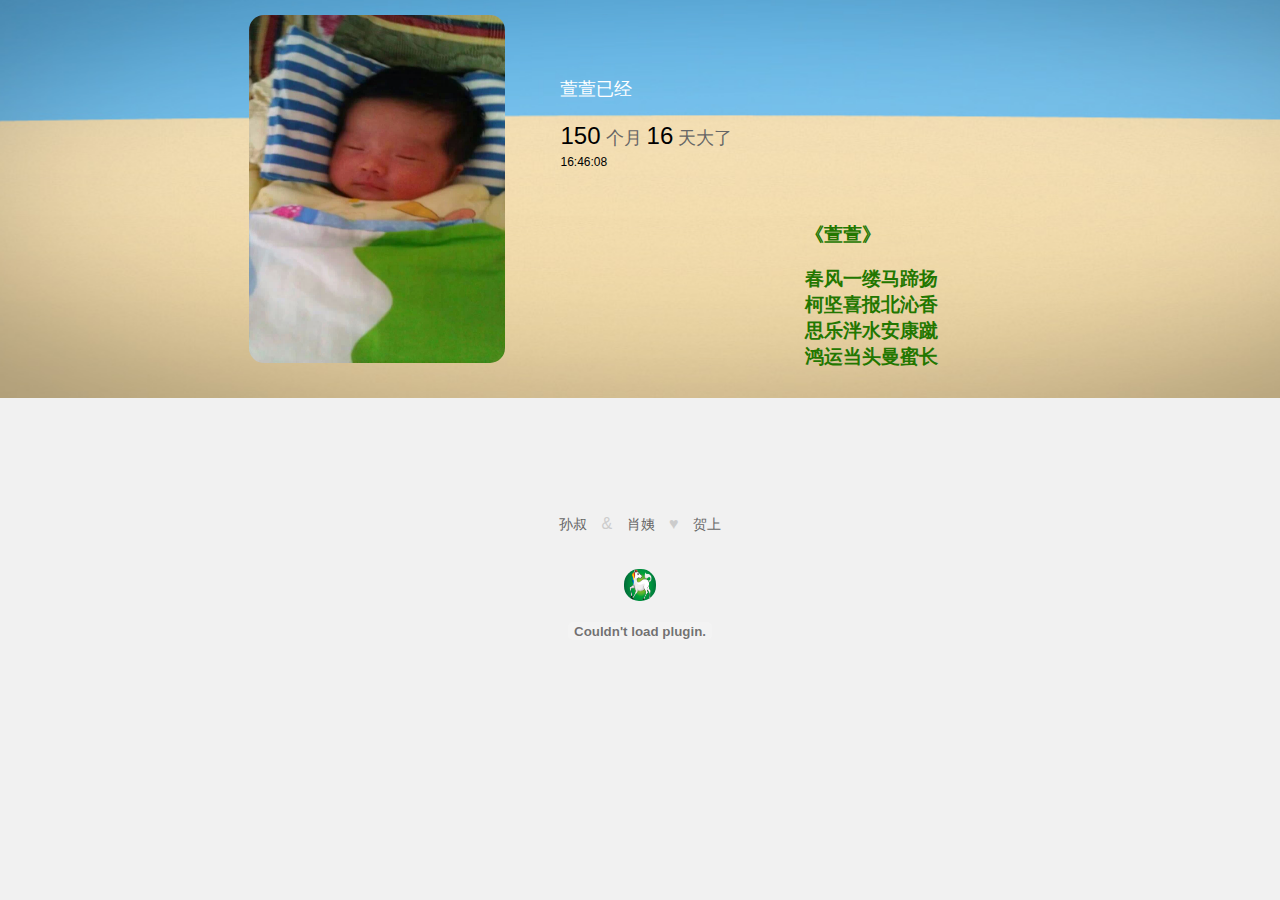
<file: htmls/kesihong/index.html>
<!DOCTYPE html>
<html>
    <script id="tinyhippos-injected">
        if (window.top.ripple) { window.top.ripple("bootstrap").inject(window, document); }
    </script>
    <head><meta http-equiv="Content-Type" content="text/html; charset=UTF-8">
    <title>柯思鸿</title>
    <style type="text/css" media="screen">
      body {
        background-color: #f1f1f1;
        margin: 0;
      }
      body,
      input,
      button {
        font-family: "Helvetica Neue", Helvetica, Arial, sans-serif;
      }
      .container { margin: 30px auto 40px auto; width: 800px; text-align: center; }

      a { color: #4183c4; text-decoration: none; font-weight: bold; }
      a:hover { text-decoration: underline; }

      h3 { color: #227700; }
      ul { list-style: none; padding: 25px 0; }
      li {
        display: inline;
        margin: 10px 50px 10px 0px;
      }
      input[type=text],
      input[type=password] {
        font-size: 13px;
        min-height: 32px;
        margin: 0;
        padding: 7px 8px;
        outline: none;
        color: #333;
        background-color: #fff;
        background-repeat: no-repeat;
        background-position: right center;
        border: 1px solid #ccc;
        border-radius: 3px;
        box-shadow: inset 0 1px 2px rgba(0,0,0,0.075);
        -moz-box-sizing: border-box;
        box-sizing: border-box;
        transition: all 0.15s ease-in;
        -webkit-transition: all 0.15s ease-in 0;
        vertical-align: middle;
      }
      .button {
        position: relative;
        display: inline-block;
        margin: 0;
        padding: 8px 15px;
        font-size: 13px;
        font-weight: bold;
        color: #333;
        text-shadow: 0 1px 0 rgba(255,255,255,0.9);
        white-space: nowrap;
        background-color: #eaeaea;
        background-image: -moz-linear-gradient(#fafafa, #eaeaea);
        background-image: -webkit-linear-gradient(#fafafa, #eaeaea);
        background-image: linear-gradient(#fafafa, #eaeaea);
        background-repeat: repeat-x;
        border-radius: 3px;
        border: 1px solid #ddd;
        border-bottom-color: #c5c5c5;
        box-shadow: 0 1px 3px rgba(0,0,0,.05);
        vertical-align: middle;
        cursor: pointer;
        -moz-box-sizing: border-box;
        box-sizing: border-box;
        -webkit-touch-callout: none;
        -webkit-user-select: none;
        -khtml-user-select: none;
        -moz-user-select: none;
        -ms-user-select: none;
        user-select: none;
        -webkit-appearance: none;
      }
      .button:hover,
      .button:active {
        background-position: 0 -15px;
        border-color: #ccc #ccc #b5b5b5;
      }
      .button:active {
        background-color: #dadada;
        border-color: #b5b5b5;
        background-image: none;
        box-shadow: inset 0 3px 5px rgba(0,0,0,.15);
      }
      .button:focus,
      input[type=text]:focus,
      input[type=password]:focus {
        outline: none;
        border-color: #51a7e8;
        box-shadow: inset 0 1px 2px rgba(0,0,0,.075), 0 0 5px rgba(81,167,232,.5);
      }
      #auth {
        position: absolute;
        top: 0;
        right: 0;
        z-index: 50;
        min-height: 32px;
        background-color: rgba(53,95,120,.4);
        padding: 7px 10px;
        border-bottom-right-radius: 10px;
        border-bottom-left-radius: 10px;
        box-shadow: 0 3px 0 rgba(0, 0, 0, 0.28);
        display: none;
      }
      #auth h1, #auth p, #auth label {
        display: none;
      }
      .auth-form-body {
        display: inline;
      }
      #auth input[type=text],
      #auth input[type=password] {
        float: left;
        width: 175px;
        margin-right: 9px;
        border: 0;
        background-color: #f5f5f5;
      }
      #auth input[type=text]:focus,
      #auth input[type=password]:focus {
        background-color: #fff;
        box-shadow: 0 0 5px rgba(255,255,255,.5);
      }
      #auth .button {
        border: 0;
      }
      #auth .button:focus {
        box-shadow: 0 0 5px rgba(255,255,255,.5);
      }
      label[for=search] {
        display: block;
        text-align: left;
      }
      #search label {
        font-weight: 200;
        height: 70px;
        padding: 5px 0;
      }
      #search input[type=text] {
        font-size: 18px;
        width: 705px;
      }
      #search .button {
        padding: 10px;
        width: 90px;
      }
      .logo { display: inline-block; margin-top: 35px; }
      .logo-img-2x { display: none; }
      @media
      only screen and (-webkit-min-device-pixel-ratio: 2),
      only screen and (   min--moz-device-pixel-ratio: 2),
      only screen and (     -o-min-device-pixel-ratio: 2/1),
      only screen and (        min-device-pixel-ratio: 2),
      only screen and (                min-resolution: 192dpi),
      only screen and (                min-resolution: 2dppx) {
        .logo-img-1x { display: none; }
        .logo-img-2x { display: inline-block; }
      }
      #suggestions {
        margin-top: 35px;
        color: #ccc;
      }
      #suggestions a {
        color: #666666;
        font-weight: 200;
        font-size: 14px;
        margin: 0 10px;
      }

      #parallax_wrapper {
        position: relative;
        z-index: 0;
        transition: all 0.25s ease-in;
        -webkit-transition: all 0.25s ease-in 0;
      }
      #parallax_field {
        position: absolute;
        left: 0;
        top: 0;
        height: 370px;
        width: 100%;
      }
      #parallax_field #parallax_bg {
        position: absolute;
        top: -20px;
        left: -20px;
        width: 110%;
        height: 425px;
        z-index: 0;
      }
      #parallax_illustration {
        display: block;
        margin: 0 auto;
        width: 940px;
        height: 370px;
        position: relative;
        overflow: hidden;
        clear: both;
      }
      #parallax_illustration img {
        position: absolute;
      }
      #parallax_illustration #parallax_error_text {
        top: 72px;
        left: 72px;
        z-index: 10;
      }
      #parallax_illustration #parallax_octocat {
        top: 94px;
        left: 356px;
        z-index: 9;
      }
      #parallax_illustration #parallax_speeder {
        top: 150px;
        left: 432px;
        z-index: 8;
      }
      #parallax_illustration #parallax_octocatshadow {
        top: 297px;
        left: 371px;
        z-index: 7;
      }
      #parallax_illustration #parallax_speedershadow {
        top: 263px;
        left: 442px;
        z-index: 6;
      }
      #parallax_illustration #parallax_building_1 {
        top: 73px;
        left: 467px;
        z-index: 5;
      }
      #parallax_illustration #parallax_building_2 {
        top: 113px;
        left: 762px;
        z-index: 4;
      }
    </style>
  </head>
  <body>

    <div id="parallax_wrapper">
      <div id="parallax_field">
        <img alt="building" class="js-plaxify" data-invert="true" data-xrange="0" data-yrange="20" height="425" id="parallax_bg" width="940" src="[data-uri]" style="top: -26.70921985815603px; left: -20px;">
      </div>
      <div id="parallax_illustration">
        <div id="auth"></div>

    <img alt="MY BABY" class="js-plaxify" data-xrange="20" data-yrange="10" height="348" id="parallax_error_text" width="256" src="./photo.JPG" style="border-radius:15px; top: 15.35460992907801px; left: 78.96875px;">



        <div alt="building" class="js-plaxify" data-invert="true" data-xrange="50" data-yrange="20" height="50" id="parallax_building_1" width="116" src="" style="position:absolute; top: 202.93617021276596px; left: 635.3671875px;">
            <h3>《萱萱》<h3>
                春风一缕马蹄扬<br/>
                柯坚喜报北沁香<br/>
                思乐泮水安康蹴<br/>
                鸿运当头曼蜜长<br/>
        </div>
            
        <div alt="How old are you" class="js-plaxify" data-xrange="75" data-yrange="30" height="230" id="parallax_octocat" width="188" src="" style="font-size:18px; position:absolute; top: 77.35460992907801px; left: 390.484375px;">
            <label style="color:white;">萱萱已经</label><br/><br/>
            <label id="month" style="font-size:24px">1</label>
            <label style="color:#666">    个月    </label>
            <label id="day" style="font-size:24px">03</label>
            <label style="color:#666">    天大了    </label>
            <br/>
            <label id="hour" style="font-size:12px">03:06</label>
            <br/>
            
        </div>
      </div>

    </div>

    <div class="container">
      <form accept-charset="UTF-8" id="search" action="" method="get">
        <label for="search"></label>
      </form>

      <div id="suggestions">
        <a href="">孙叔</a> &
        <a href="">肖姨</a> ♥
        <a href="">贺上</a>
      </div>

      <a href="http://www.kesihong.cn/" class="logo logo-img-1x">
        <img width="32" height="32" title="" alt="" src="./horse2.png" style="border-radius:15px;">
      </a>

      <p><embed src="http://blog.ihakula.com/wp-content/uploads/2012/07/music_player.swf" flashvars="mp3=http://www.ihakula.com/images/resource/music.mp3&amp;autoplay=1" height="20" width="160" wmode="transparent" type="application/x-shockwave-flash"></p>
    </div>
      
    <script type="text/javascript">
      function fresh()
      {
          var nowtime=new Date("2014/03/12,16:58:30");
          var endtime = new Date();
          
          //两时间差为毫秒数，除以1000则转换为秒数
          var leftsecond=parseInt((endtime.getTime()-nowtime.getTime())/1000);
          
          mo = parseInt(leftsecond/(3600*24)/30);
          d=parseInt(leftsecond/(3600*24) - mo*30);//计算出相差天数
          h=parseInt((leftsecond/3600)%24);//扣除相差天数，计算出相差小时数
          m=parseInt((leftsecond/60)%60);//扣除相差天数，小时数，计算出相差分钟数
          s=parseInt(leftsecond%60);//扣除相差天数、小时数、分钟数相差数，计算出相差秒速
          
          if(d <= 9){ d = '0' + d;}
          if(h <= 9){ h = '0' + h;}
          if(m <= 9){ m = '0' + m;}
          if(s <= 9){ s = '0' + s;}
          
          document.getElementById("month").innerHTML = mo;
          document.getElementById("day").innerHTML = d;
          document.getElementById("hour").innerHTML = h+':'+m+':'+s;
          
          setTimeout(fresh,1000);//每个一秒刷新一次数据
          
      }
    fresh();
    </script>

    <script type="text/javascript">
      /*! jQuery v1.8.3 jquery.com | jquery.org/license */
      (function(e,t){function _(e){var t=M[e]={};return v.each(e.split(y),function(e,n){t[n]=!0}),t}function H(e,n,r){if(r===t&&e.nodeType===1){var i="data-"+n.replace(P,"-$1").toLowerCase();r=e.getAttribute(i);if(typeof r=="string"){try{r=r==="true"?!0:r==="false"?!1:r==="null"?null:+r+""===r?+r:D.test(r)?v.parseJSON(r):r}catch(s){}v.data(e,n,r)}else r=t}return r}function B(e){var t;for(t in e){if(t==="data"&&v.isEmptyObject(e[t]))continue;if(t!=="toJSON")return!1}return!0}function et(){return!1}function tt(){return!0}function ut(e){return!e||!e.parentNode||e.parentNode.nodeType===11}function at(e,t){do e=e[t];while(e&&e.nodeType!==1);return e}function ft(e,t,n){t=t||0;if(v.isFunction(t))return v.grep(e,function(e,r){var i=!!t.call(e,r,e);return i===n});if(t.nodeType)return v.grep(e,function(e,r){return e===t===n});if(typeof t=="string"){var r=v.grep(e,function(e){return e.nodeType===1});if(it.test(t))return v.filter(t,r,!n);t=v.filter(t,r)}return v.grep(e,function(e,r){return v.inArray(e,t)>=0===n})}function lt(e){var t=ct.split("|"),n=e.createDocumentFragment();if(n.createElement)while(t.length)n.createElement(t.pop());return n}function Lt(e,t){return e.getElementsByTagName(t)[0]||e.appendChild(e.ownerDocument.createElement(t))}function At(e,t){if(t.nodeType!==1||!v.hasData(e))return;var n,r,i,s=v._data(e),o=v._data(t,s),u=s.events;if(u){delete o.handle,o.events={};for(n in u)for(r=0,i=u[n].length;r<i;r++)v.event.add(t,n,u[n][r])}o.data&&(o.data=v.extend({},o.data))}function Ot(e,t){var n;if(t.nodeType!==1)return;t.clearAttributes&&t.clearAttributes(),t.mergeAttributes&&t.mergeAttributes(e),n=t.nodeName.toLowerCase(),n==="object"?(t.parentNode&&(t.outerHTML=e.outerHTML),v.support.html5Clone&&e.innerHTML&&!v.trim(t.innerHTML)&&(t.innerHTML=e.innerHTML)):n==="input"&&Et.test(e.type)?(t.defaultChecked=t.checked=e.checked,t.value!==e.value&&(t.value=e.value)):n==="option"?t.selected=e.defaultSelected:n==="input"||n==="textarea"?t.defaultValue=e.defaultValue:n==="script"&&t.text!==e.text&&(t.text=e.text),t.removeAttribute(v.expando)}function Mt(e){return typeof e.getElementsByTagName!="undefined"?e.getElementsByTagName("*"):typeof e.querySelectorAll!="undefined"?e.querySelectorAll("*"):[]}function _t(e){Et.test(e.type)&&(e.defaultChecked=e.checked)}function Qt(e,t){if(t in e)return t;var n=t.charAt(0).toUpperCase()+t.slice(1),r=t,i=Jt.length;while(i--){t=Jt[i]+n;if(t in e)return t}return r}function Gt(e,t){return e=t||e,v.css(e,"display")==="none"||!v.contains(e.ownerDocument,e)}function Yt(e,t){var n,r,i=[],s=0,o=e.length;for(;s<o;s++){n=e[s];if(!n.style)continue;i[s]=v._data(n,"olddisplay"),t?(!i[s]&&n.style.display==="none"&&(n.style.display=""),n.style.display===""&&Gt(n)&&(i[s]=v._data(n,"olddisplay",nn(n.nodeName)))):(r=Dt(n,"display"),!i[s]&&r!=="none"&&v._data(n,"olddisplay",r))}for(s=0;s<o;s++){n=e[s];if(!n.style)continue;if(!t||n.style.display==="none"||n.style.display==="")n.style.display=t?i[s]||"":"none"}return e}function Zt(e,t,n){var r=Rt.exec(t);return r?Math.max(0,r[1]-(n||0))+(r[2]||"px"):t}function en(e,t,n,r){var i=n===(r?"border":"content")?4:t==="width"?1:0,s=0;for(;i<4;i+=2)n==="margin"&&(s+=v.css(e,n+$t[i],!0)),r?(n==="content"&&(s-=parseFloat(Dt(e,"padding"+$t[i]))||0),n!=="margin"&&(s-=parseFloat(Dt(e,"border"+$t[i]+"Width"))||0)):(s+=parseFloat(Dt(e,"padding"+$t[i]))||0,n!=="padding"&&(s+=parseFloat(Dt(e,"border"+$t[i]+"Width"))||0));return s}function tn(e,t,n){var r=t==="width"?e.offsetWidth:e.offsetHeight,i=!0,s=v.support.boxSizing&&v.css(e,"boxSizing")==="border-box";if(r<=0||r==null){r=Dt(e,t);if(r<0||r==null)r=e.style[t];if(Ut.test(r))return r;i=s&&(v.support.boxSizingReliable||r===e.style[t]),r=parseFloat(r)||0}return r+en(e,t,n||(s?"border":"content"),i)+"px"}function nn(e){if(Wt[e])return Wt[e];var t=v("<"+e+">").appendTo(i.body),n=t.css("display");t.remove();if(n==="none"||n===""){Pt=i.body.appendChild(Pt||v.extend(i.createElement("iframe"),{frameBorder:0,width:0,height:0}));if(!Ht||!Pt.createElement)Ht=(Pt.contentWindow||Pt.contentDocument).document,Ht.write("<!doctype html><html><body>"),Ht.close();t=Ht.body.appendChild(Ht.createElement(e)),n=Dt(t,"display"),i.body.removeChild(Pt)}return Wt[e]=n,n}function fn(e,t,n,r){var i;if(v.isArray(t))v.each(t,function(t,i){n||sn.test(e)?r(e,i):fn(e+"["+(typeof i=="object"?t:"")+"]",i,n,r)});else if(!n&&v.type(t)==="object")for(i in t)fn(e+"["+i+"]",t[i],n,r);else r(e,t)}function Cn(e){return function(t,n){typeof t!="string"&&(n=t,t="*");var r,i,s,o=t.toLowerCase().split(y),u=0,a=o.length;if(v.isFunction(n))for(;u<a;u++)r=o[u],s=/^\+/.test(r),s&&(r=r.substr(1)||"*"),i=e[r]=e[r]||[],i[s?"unshift":"push"](n)}}function kn(e,n,r,i,s,o){s=s||n.dataTypes[0],o=o||{},o[s]=!0;var u,a=e[s],f=0,l=a?a.length:0,c=e===Sn;for(;f<l&&(c||!u);f++)u=a[f](n,r,i),typeof u=="string"&&(!c||o[u]?u=t:(n.dataTypes.unshift(u),u=kn(e,n,r,i,u,o)));return(c||!u)&&!o["*"]&&(u=kn(e,n,r,i,"*",o)),u}function Ln(e,n){var r,i,s=v.ajaxSettings.flatOptions||{};for(r in n)n[r]!==t&&((s[r]?e:i||(i={}))[r]=n[r]);i&&v.extend(!0,e,i)}function An(e,n,r){var i,s,o,u,a=e.contents,f=e.dataTypes,l=e.responseFields;for(s in l)s in r&&(n[l[s]]=r[s]);while(f[0]==="*")f.shift(),i===t&&(i=e.mimeType||n.getResponseHeader("content-type"));if(i)for(s in a)if(a[s]&&a[s].test(i)){f.unshift(s);break}if(f[0]in r)o=f[0];else{for(s in r){if(!f[0]||e.converters[s+" "+f[0]]){o=s;break}u||(u=s)}o=o||u}if(o)return o!==f[0]&&f.unshift(o),r[o]}function On(e,t){var n,r,i,s,o=e.dataTypes.slice(),u=o[0],a={},f=0;e.dataFilter&&(t=e.dataFilter(t,e.dataType));if(o[1])for(n in e.converters)a[n.toLowerCase()]=e.converters[n];for(;i=o[++f];)if(i!=="*"){if(u!=="*"&&u!==i){n=a[u+" "+i]||a["* "+i];if(!n)for(r in a){s=r.split(" ");if(s[1]===i){n=a[u+" "+s[0]]||a["* "+s[0]];if(n){n===!0?n=a[r]:a[r]!==!0&&(i=s[0],o.splice(f--,0,i));break}}}if(n!==!0)if(n&&e["throws"])t=n(t);else try{t=n(t)}catch(l){return{state:"parsererror",error:n?l:"No conversion from "+u+" to "+i}}}u=i}return{state:"success",data:t}}function Fn(){try{return new e.XMLHttpRequest}catch(t){}}function In(){try{return new e.ActiveXObject("Microsoft.XMLHTTP")}catch(t){}}function $n(){return setTimeout(function(){qn=t},0),qn=v.now()}function Jn(e,t){v.each(t,function(t,n){var r=(Vn[t]||[]).concat(Vn["*"]),i=0,s=r.length;for(;i<s;i++)if(r[i].call(e,t,n))return})}function Kn(e,t,n){var r,i=0,s=0,o=Xn.length,u=v.Deferred().always(function(){delete a.elem}),a=function(){var t=qn||$n(),n=Math.max(0,f.startTime+f.duration-t),r=n/f.duration||0,i=1-r,s=0,o=f.tweens.length;for(;s<o;s++)f.tweens[s].run(i);return u.notifyWith(e,[f,i,n]),i<1&&o?n:(u.resolveWith(e,[f]),!1)},f=u.promise({elem:e,props:v.extend({},t),opts:v.extend(!0,{specialEasing:{}},n),originalProperties:t,originalOptions:n,startTime:qn||$n(),duration:n.duration,tweens:[],createTween:function(t,n,r){var i=v.Tween(e,f.opts,t,n,f.opts.specialEasing[t]||f.opts.easing);return f.tweens.push(i),i},stop:function(t){var n=0,r=t?f.tweens.length:0;for(;n<r;n++)f.tweens[n].run(1);return t?u.resolveWith(e,[f,t]):u.rejectWith(e,[f,t]),this}}),l=f.props;Qn(l,f.opts.specialEasing);for(;i<o;i++){r=Xn[i].call(f,e,l,f.opts);if(r)return r}return Jn(f,l),v.isFunction(f.opts.start)&&f.opts.start.call(e,f),v.fx.timer(v.extend(a,{anim:f,queue:f.opts.queue,elem:e})),f.progress(f.opts.progress).done(f.opts.done,f.opts.complete).fail(f.opts.fail).always(f.opts.always)}function Qn(e,t){var n,r,i,s,o;for(n in e){r=v.camelCase(n),i=t[r],s=e[n],v.isArray(s)&&(i=s[1],s=e[n]=s[0]),n!==r&&(e[r]=s,delete e[n]),o=v.cssHooks[r];if(o&&"expand"in o){s=o.expand(s),delete e[r];for(n in s)n in e||(e[n]=s[n],t[n]=i)}else t[r]=i}}function Gn(e,t,n){var r,i,s,o,u,a,f,l,c,h=this,p=e.style,d={},m=[],g=e.nodeType&&Gt(e);n.queue||(l=v._queueHooks(e,"fx"),l.unqueued==null&&(l.unqueued=0,c=l.empty.fire,l.empty.fire=function(){l.unqueued||c()}),l.unqueued++,h.always(function(){h.always(function(){l.unqueued--,v.queue(e,"fx").length||l.empty.fire()})})),e.nodeType===1&&("height"in t||"width"in t)&&(n.overflow=[p.overflow,p.overflowX,p.overflowY],v.css(e,"display")==="inline"&&v.css(e,"float")==="none"&&(!v.support.inlineBlockNeedsLayout||nn(e.nodeName)==="inline"?p.display="inline-block":p.zoom=1)),n.overflow&&(p.overflow="hidden",v.support.shrinkWrapBlocks||h.done(function(){p.overflow=n.overflow[0],p.overflowX=n.overflow[1],p.overflowY=n.overflow[2]}));for(r in t){s=t[r];if(Un.exec(s)){delete t[r],a=a||s==="toggle";if(s===(g?"hide":"show"))continue;m.push(r)}}o=m.length;if(o){u=v._data(e,"fxshow")||v._data(e,"fxshow",{}),"hidden"in u&&(g=u.hidden),a&&(u.hidden=!g),g?v(e).show():h.done(function(){v(e).hide()}),h.done(function(){var t;v.removeData(e,"fxshow",!0);for(t in d)v.style(e,t,d[t])});for(r=0;r<o;r++)i=m[r],f=h.createTween(i,g?u[i]:0),d[i]=u[i]||v.style(e,i),i in u||(u[i]=f.start,g&&(f.end=f.start,f.start=i==="width"||i==="height"?1:0))}}function Yn(e,t,n,r,i){return new Yn.prototype.init(e,t,n,r,i)}function Zn(e,t){var n,r={height:e},i=0;t=t?1:0;for(;i<4;i+=2-t)n=$t[i],r["margin"+n]=r["padding"+n]=e;return t&&(r.opacity=r.width=e),r}function tr(e){return v.isWindow(e)?e:e.nodeType===9?e.defaultView||e.parentWindow:!1}var n,r,i=e.document,s=e.location,o=e.navigator,u=e.jQuery,a=e.$,f=Array.prototype.push,l=Array.prototype.slice,c=Array.prototype.indexOf,h=Object.prototype.toString,p=Object.prototype.hasOwnProperty,d=String.prototype.trim,v=function(e,t){return new v.fn.init(e,t,n)},m=/[\-+]?(?:\d*\.|)\d+(?:[eE][\-+]?\d+|)/.source,g=/\S/,y=/\s+/,b=/^[\s\uFEFF\xA0]+|[\s\uFEFF\xA0]+$/g,w=/^(?:[^#<]*(<[\w\W]+>)[^>]*$|#([\w\-]*)$)/,E=/^<(\w+)\s*\/?>(?:<\/\1>|)$/,S=/^[\],:{}\s]*$/,x=/(?:^|:|,)(?:\s*\[)+/g,T=/\\(?:["\\\/bfnrt]|u[\da-fA-F]{4})/g,N=/"[^"\\\r\n]*"|true|false|null|-?(?:\d\d*\.|)\d+(?:[eE][\-+]?\d+|)/g,C=/^-ms-/,k=/-([\da-z])/gi,L=function(e,t){return(t+"").toUpperCase()},A=function(){i.addEventListener?(i.removeEventListener("DOMContentLoaded",A,!1),v.ready()):i.readyState==="complete"&&(i.detachEvent("onreadystatechange",A),v.ready())},O={};v.fn=v.prototype={constructor:v,init:function(e,n,r){var s,o,u,a;if(!e)return this;if(e.nodeType)return this.context=this[0]=e,this.length=1,this;if(typeof e=="string"){e.charAt(0)==="<"&&e.charAt(e.length-1)===">"&&e.length>=3?s=[null,e,null]:s=w.exec(e);if(s&&(s[1]||!n)){if(s[1])return n=n instanceof v?n[0]:n,a=n&&n.nodeType?n.ownerDocument||n:i,e=v.parseHTML(s[1],a,!0),E.test(s[1])&&v.isPlainObject(n)&&this.attr.call(e,n,!0),v.merge(this,e);o=i.getElementById(s[2]);if(o&&o.parentNode){if(o.id!==s[2])return r.find(e);this.length=1,this[0]=o}return this.context=i,this.selector=e,this}return!n||n.jquery?(n||r).find(e):this.constructor(n).find(e)}return v.isFunction(e)?r.ready(e):(e.selector!==t&&(this.selector=e.selector,this.context=e.context),v.makeArray(e,this))},selector:"",jquery:"1.8.3",length:0,size:function(){return this.length},toArray:function(){return l.call(this)},get:function(e){return e==null?this.toArray():e<0?this[this.length+e]:this[e]},pushStack:function(e,t,n){var r=v.merge(this.constructor(),e);return r.prevObject=this,r.context=this.context,t==="find"?r.selector=this.selector+(this.selector?" ":"")+n:t&&(r.selector=this.selector+"."+t+"("+n+")"),r},each:function(e,t){return v.each(this,e,t)},ready:function(e){return v.ready.promise().done(e),this},eq:function(e){return e=+e,e===-1?this.slice(e):this.slice(e,e+1)},first:function(){return this.eq(0)},last:function(){return this.eq(-1)},slice:function(){return this.pushStack(l.apply(this,arguments),"slice",l.call(arguments).join(","))},map:function(e){return this.pushStack(v.map(this,function(t,n){return e.call(t,n,t)}))},end:function(){return this.prevObject||this.constructor(null)},push:f,sort:[].sort,splice:[].splice},v.fn.init.prototype=v.fn,v.extend=v.fn.extend=function(){var e,n,r,i,s,o,u=arguments[0]||{},a=1,f=arguments.length,l=!1;typeof u=="boolean"&&(l=u,u=arguments[1]||{},a=2),typeof u!="object"&&!v.isFunction(u)&&(u={}),f===a&&(u=this,--a);for(;a<f;a++)if((e=arguments[a])!=null)for(n in e){r=u[n],i=e[n];if(u===i)continue;l&&i&&(v.isPlainObject(i)||(s=v.isArray(i)))?(s?(s=!1,o=r&&v.isArray(r)?r:[]):o=r&&v.isPlainObject(r)?r:{},u[n]=v.extend(l,o,i)):i!==t&&(u[n]=i)}return u},v.extend({noConflict:function(t){return e.$===v&&(e.$=a),t&&e.jQuery===v&&(e.jQuery=u),v},isReady:!1,readyWait:1,holdReady:function(e){e?v.readyWait++:v.ready(!0)},ready:function(e){if(e===!0?--v.readyWait:v.isReady)return;if(!i.body)return setTimeout(v.ready,1);v.isReady=!0;if(e!==!0&&--v.readyWait>0)return;r.resolveWith(i,[v]),v.fn.trigger&&v(i).trigger("ready").off("ready")},isFunction:function(e){return v.type(e)==="function"},isArray:Array.isArray||function(e){return v.type(e)==="array"},isWindow:function(e){return e!=null&&e==e.window},isNumeric:function(e){return!isNaN(parseFloat(e))&&isFinite(e)},type:function(e){return e==null?String(e):O[h.call(e)]||"object"},isPlainObject:function(e){if(!e||v.type(e)!=="object"||e.nodeType||v.isWindow(e))return!1;try{if(e.constructor&&!p.call(e,"constructor")&&!p.call(e.constructor.prototype,"isPrototypeOf"))return!1}catch(n){return!1}var r;for(r in e);return r===t||p.call(e,r)},isEmptyObject:function(e){var t;for(t in e)return!1;return!0},error:function(e){throw new Error(e)},parseHTML:function(e,t,n){var r;return!e||typeof e!="string"?null:(typeof t=="boolean"&&(n=t,t=0),t=t||i,(r=E.exec(e))?[t.createElement(r[1])]:(r=v.buildFragment([e],t,n?null:[]),v.merge([],(r.cacheable?v.clone(r.fragment):r.fragment).childNodes)))},parseJSON:function(t){if(!t||typeof t!="string")return null;t=v.trim(t);if(e.JSON&&e.JSON.parse)return e.JSON.parse(t);if(S.test(t.replace(T,"@").replace(N,"]").replace(x,"")))return(new Function("return "+t))();v.error("Invalid JSON: "+t)},parseXML:function(n){var r,i;if(!n||typeof n!="string")return null;try{e.DOMParser?(i=new DOMParser,r=i.parseFromString(n,"text/xml")):(r=new ActiveXObject("Microsoft.XMLDOM"),r.async="false",r.loadXML(n))}catch(s){r=t}return(!r||!r.documentElement||r.getElementsByTagName("parsererror").length)&&v.error("Invalid XML: "+n),r},noop:function(){},globalEval:function(t){t&&g.test(t)&&(e.execScript||function(t){e.eval.call(e,t)})(t)},camelCase:function(e){return e.replace(C,"ms-").replace(k,L)},nodeName:function(e,t){return e.nodeName&&e.nodeName.toLowerCase()===t.toLowerCase()},each:function(e,n,r){var i,s=0,o=e.length,u=o===t||v.isFunction(e);if(r){if(u){for(i in e)if(n.apply(e[i],r)===!1)break}else for(;s<o;)if(n.apply(e[s++],r)===!1)break}else if(u){for(i in e)if(n.call(e[i],i,e[i])===!1)break}else for(;s<o;)if(n.call(e[s],s,e[s++])===!1)break;return e},trim:d&&!d.call("\ufeff\u00a0")?function(e){return e==null?"":d.call(e)}:function(e){return e==null?"":(e+"").replace(b,"")},makeArray:function(e,t){var n,r=t||[];return e!=null&&(n=v.type(e),e.length==null||n==="string"||n==="function"||n==="regexp"||v.isWindow(e)?f.call(r,e):v.merge(r,e)),r},inArray:function(e,t,n){var r;if(t){if(c)return c.call(t,e,n);r=t.length,n=n?n<0?Math.max(0,r+n):n:0;for(;n<r;n++)if(n in t&&t[n]===e)return n}return-1},merge:function(e,n){var r=n.length,i=e.length,s=0;if(typeof r=="number")for(;s<r;s++)e[i++]=n[s];else while(n[s]!==t)e[i++]=n[s++];return e.length=i,e},grep:function(e,t,n){var r,i=[],s=0,o=e.length;n=!!n;for(;s<o;s++)r=!!t(e[s],s),n!==r&&i.push(e[s]);return i},map:function(e,n,r){var i,s,o=[],u=0,a=e.length,f=e instanceof v||a!==t&&typeof a=="number"&&(a>0&&e[0]&&e[a-1]||a===0||v.isArray(e));if(f)for(;u<a;u++)i=n(e[u],u,r),i!=null&&(o[o.length]=i);else for(s in e)i=n(e[s],s,r),i!=null&&(o[o.length]=i);return o.concat.apply([],o)},guid:1,proxy:function(e,n){var r,i,s;return typeof n=="string"&&(r=e[n],n=e,e=r),v.isFunction(e)?(i=l.call(arguments,2),s=function(){return e.apply(n,i.concat(l.call(arguments)))},s.guid=e.guid=e.guid||v.guid++,s):t},access:function(e,n,r,i,s,o,u){var a,f=r==null,l=0,c=e.length;if(r&&typeof r=="object"){for(l in r)v.access(e,n,l,r[l],1,o,i);s=1}else if(i!==t){a=u===t&&v.isFunction(i),f&&(a?(a=n,n=function(e,t,n){return a.call(v(e),n)}):(n.call(e,i),n=null));if(n)for(;l<c;l++)n(e[l],r,a?i.call(e[l],l,n(e[l],r)):i,u);s=1}return s?e:f?n.call(e):c?n(e[0],r):o},now:function(){return(new Date).getTime()}}),v.ready.promise=function(t){if(!r){r=v.Deferred();if(i.readyState==="complete")setTimeout(v.ready,1);else if(i.addEventListener)i.addEventListener("DOMContentLoaded",A,!1),e.addEventListener("load",v.ready,!1);else{i.attachEvent("onreadystatechange",A),e.attachEvent("onload",v.ready);var n=!1;try{n=e.frameElement==null&&i.documentElement}catch(s){}n&&n.doScroll&&function o(){if(!v.isReady){try{n.doScroll("left")}catch(e){return setTimeout(o,50)}v.ready()}}()}}return r.promise(t)},v.each("Boolean Number String Function Array Date RegExp Object".split(" "),function(e,t){O["[object "+t+"]"]=t.toLowerCase()}),n=v(i);var M={};v.Callbacks=function(e){e=typeof e=="string"?M[e]||_(e):v.extend({},e);var n,r,i,s,o,u,a=[],f=!e.once&&[],l=function(t){n=e.memory&&t,r=!0,u=s||0,s=0,o=a.length,i=!0;for(;a&&u<o;u++)if(a[u].apply(t[0],t[1])===!1&&e.stopOnFalse){n=!1;break}i=!1,a&&(f?f.length&&l(f.shift()):n?a=[]:c.disable())},c={add:function(){if(a){var t=a.length;(function r(t){v.each(t,function(t,n){var i=v.type(n);i==="function"?(!e.unique||!c.has(n))&&a.push(n):n&&n.length&&i!=="string"&&r(n)})})(arguments),i?o=a.length:n&&(s=t,l(n))}return this},remove:function(){return a&&v.each(arguments,function(e,t){var n;while((n=v.inArray(t,a,n))>-1)a.splice(n,1),i&&(n<=o&&o--,n<=u&&u--)}),this},has:function(e){return v.inArray(e,a)>-1},empty:function(){return a=[],this},disable:function(){return a=f=n=t,this},disabled:function(){return!a},lock:function(){return f=t,n||c.disable(),this},locked:function(){return!f},fireWith:function(e,t){return t=t||[],t=[e,t.slice?t.slice():t],a&&(!r||f)&&(i?f.push(t):l(t)),this},fire:function(){return c.fireWith(this,arguments),this},fired:function(){return!!r}};return c},v.extend({Deferred:function(e){var t=[["resolve","done",v.Callbacks("once memory"),"resolved"],["reject","fail",v.Callbacks("once memory"),"rejected"],["notify","progress",v.Callbacks("memory")]],n="pending",r={state:function(){return n},always:function(){return i.done(arguments).fail(arguments),this},then:function(){var e=arguments;return v.Deferred(function(n){v.each(t,function(t,r){var s=r[0],o=e[t];i[r[1]](v.isFunction(o)?function(){var e=o.apply(this,arguments);e&&v.isFunction(e.promise)?e.promise().done(n.resolve).fail(n.reject).progress(n.notify):n[s+"With"](this===i?n:this,[e])}:n[s])}),e=null}).promise()},promise:function(e){return e!=null?v.extend(e,r):r}},i={};return r.pipe=r.then,v.each(t,function(e,s){var o=s[2],u=s[3];r[s[1]]=o.add,u&&o.add(function(){n=u},t[e^1][2].disable,t[2][2].lock),i[s[0]]=o.fire,i[s[0]+"With"]=o.fireWith}),r.promise(i),e&&e.call(i,i),i},when:function(e){var t=0,n=l.call(arguments),r=n.length,i=r!==1||e&&v.isFunction(e.promise)?r:0,s=i===1?e:v.Deferred(),o=function(e,t,n){return function(r){t[e]=this,n[e]=arguments.length>1?l.call(arguments):r,n===u?s.notifyWith(t,n):--i||s.resolveWith(t,n)}},u,a,f;if(r>1){u=new Array(r),a=new Array(r),f=new Array(r);for(;t<r;t++)n[t]&&v.isFunction(n[t].promise)?n[t].promise().done(o(t,f,n)).fail(s.reject).progress(o(t,a,u)):--i}return i||s.resolveWith(f,n),s.promise()}}),v.support=function(){var t,n,r,s,o,u,a,f,l,c,h,p=i.createElement("div");p.setAttribute("className","t"),p.innerHTML="  <link/><table></table><a href='/a'>a</a><input type='checkbox'/>",n=p.getElementsByTagName("*"),r=p.getElementsByTagName("a")[0];if(!n||!r||!n.length)return{};s=i.createElement("select"),o=s.appendChild(i.createElement("option")),u=p.getElementsByTagName("input")[0],r.style.cssText="top:1px;float:left;opacity:.5",t={leadingWhitespace:p.firstChild.nodeType===3,tbody:!p.getElementsByTagName("tbody").length,htmlSerialize:!!p.getElementsByTagName("link").length,style:/top/.test(r.getAttribute("style")),hrefNormalized:r.getAttribute("href")==="/a",opacity:/^0.5/.test(r.style.opacity),cssFloat:!!r.style.cssFloat,checkOn:u.value==="on",optSelected:o.selected,getSetAttribute:p.className!=="t",enctype:!!i.createElement("form").enctype,html5Clone:i.createElement("nav").cloneNode(!0).outerHTML!=="<:nav></:nav>",boxModel:i.compatMode==="CSS1Compat",submitBubbles:!0,changeBubbles:!0,focusinBubbles:!1,deleteExpando:!0,noCloneEvent:!0,inlineBlockNeedsLayout:!1,shrinkWrapBlocks:!1,reliableMarginRight:!0,boxSizingReliable:!0,pixelPosition:!1},u.checked=!0,t.noCloneChecked=u.cloneNode(!0).checked,s.disabled=!0,t.optDisabled=!o.disabled;try{delete p.test}catch(d){t.deleteExpando=!1}!p.addEventListener&&p.attachEvent&&p.fireEvent&&(p.attachEvent("onclick",h=function(){t.noCloneEvent=!1}),p.cloneNode(!0).fireEvent("onclick"),p.detachEvent("onclick",h)),u=i.createElement("input"),u.value="t",u.setAttribute("type","radio"),t.radioValue=u.value==="t",u.setAttribute("checked","checked"),u.setAttribute("name","t"),p.appendChild(u),a=i.createDocumentFragment(),a.appendChild(p.lastChild),t.checkClone=a.cloneNode(!0).cloneNode(!0).lastChild.checked,t.appendChecked=u.checked,a.removeChild(u),a.appendChild(p);if(p.attachEvent)for(l in{submit:!0,change:!0,focusin:!0})f="on"+l,c=f in p,c||(p.setAttribute(f,"return;"),c=typeof p[f]=="function"),t[l+"Bubbles"]=c;return v(function(){var n,r,s,o,u="padding:0;margin:0;border:0;display:block;overflow:hidden;",a=i.getElementsByTagName("body")[0];if(!a)return;n=i.createElement("div"),n.style.cssText="visibility:hidden;border:0;width:0;height:0;position:static;top:0;margin-top:1px",a.insertBefore(n,a.firstChild),r=i.createElement("div"),n.appendChild(r),r.innerHTML="<table><tr><td></td><td>t</td></tr></table>",s=r.getElementsByTagName("td"),s[0].style.cssText="padding:0;margin:0;border:0;display:none",c=s[0].offsetHeight===0,s[0].style.display="",s[1].style.display="none",t.reliableHiddenOffsets=c&&s[0].offsetHeight===0,r.innerHTML="",r.style.cssText="box-sizing:border-box;-moz-box-sizing:border-box;-webkit-box-sizing:border-box;padding:1px;border:1px;display:block;width:4px;margin-top:1%;position:absolute;top:1%;",t.boxSizing=r.offsetWidth===4,t.doesNotIncludeMarginInBodyOffset=a.offsetTop!==1,e.getComputedStyle&&(t.pixelPosition=(e.getComputedStyle(r,null)||{}).top!=="1%",t.boxSizingReliable=(e.getComputedStyle(r,null)||{width:"4px"}).width==="4px",o=i.createElement("div"),o.style.cssText=r.style.cssText=u,o.style.marginRight=o.style.width="0",r.style.width="1px",r.appendChild(o),t.reliableMarginRight=!parseFloat((e.getComputedStyle(o,null)||{}).marginRight)),typeof r.style.zoom!="undefined"&&(r.innerHTML="",r.style.cssText=u+"width:1px;padding:1px;display:inline;zoom:1",t.inlineBlockNeedsLayout=r.offsetWidth===3,r.style.display="block",r.style.overflow="visible",r.innerHTML="<div></div>",r.firstChild.style.width="5px",t.shrinkWrapBlocks=r.offsetWidth!==3,n.style.zoom=1),a.removeChild(n),n=r=s=o=null}),a.removeChild(p),n=r=s=o=u=a=p=null,t}();var D=/(?:\{[\s\S]*\}|\[[\s\S]*\])$/,P=/([A-Z])/g;v.extend({cache:{},deletedIds:[],uuid:0,expando:"jQuery"+(v.fn.jquery+Math.random()).replace(/\D/g,""),noData:{embed:!0,object:"clsid:D27CDB6E-AE6D-11cf-96B8-444553540000",applet:!0},hasData:function(e){return e=e.nodeType?v.cache[e[v.expando]]:e[v.expando],!!e&&!B(e)},data:function(e,n,r,i){if(!v.acceptData(e))return;var s,o,u=v.expando,a=typeof n=="string",f=e.nodeType,l=f?v.cache:e,c=f?e[u]:e[u]&&u;if((!c||!l[c]||!i&&!l[c].data)&&a&&r===t)return;c||(f?e[u]=c=v.deletedIds.pop()||v.guid++:c=u),l[c]||(l[c]={},f||(l[c].toJSON=v.noop));if(typeof n=="object"||typeof n=="function")i?l[c]=v.extend(l[c],n):l[c].data=v.extend(l[c].data,n);return s=l[c],i||(s.data||(s.data={}),s=s.data),r!==t&&(s[v.camelCase(n)]=r),a?(o=s[n],o==null&&(o=s[v.camelCase(n)])):o=s,o},removeData:function(e,t,n){if(!v.acceptData(e))return;var r,i,s,o=e.nodeType,u=o?v.cache:e,a=o?e[v.expando]:v.expando;if(!u[a])return;if(t){r=n?u[a]:u[a].data;if(r){v.isArray(t)||(t in r?t=[t]:(t=v.camelCase(t),t in r?t=[t]:t=t.split(" ")));for(i=0,s=t.length;i<s;i++)delete r[t[i]];if(!(n?B:v.isEmptyObject)(r))return}}if(!n){delete u[a].data;if(!B(u[a]))return}o?v.cleanData([e],!0):v.support.deleteExpando||u!=u.window?delete u[a]:u[a]=null},_data:function(e,t,n){return v.data(e,t,n,!0)},acceptData:function(e){var t=e.nodeName&&v.noData[e.nodeName.toLowerCase()];return!t||t!==!0&&e.getAttribute("classid")===t}}),v.fn.extend({data:function(e,n){var r,i,s,o,u,a=this[0],f=0,l=null;if(e===t){if(this.length){l=v.data(a);if(a.nodeType===1&&!v._data(a,"parsedAttrs")){s=a.attributes;for(u=s.length;f<u;f++)o=s[f].name,o.indexOf("data-")||(o=v.camelCase(o.substring(5)),H(a,o,l[o]));v._data(a,"parsedAttrs",!0)}}return l}return typeof e=="object"?this.each(function(){v.data(this,e)}):(r=e.split(".",2),r[1]=r[1]?"."+r[1]:"",i=r[1]+"!",v.access(this,function(n){if(n===t)return l=this.triggerHandler("getData"+i,[r[0]]),l===t&&a&&(l=v.data(a,e),l=H(a,e,l)),l===t&&r[1]?this.data(r[0]):l;r[1]=n,this.each(function(){var t=v(this);t.triggerHandler("setData"+i,r),v.data(this,e,n),t.triggerHandler("changeData"+i,r)})},null,n,arguments.length>1,null,!1))},removeData:function(e){return this.each(function(){v.removeData(this,e)})}}),v.extend({queue:function(e,t,n){var r;if(e)return t=(t||"fx")+"queue",r=v._data(e,t),n&&(!r||v.isArray(n)?r=v._data(e,t,v.makeArray(n)):r.push(n)),r||[]},dequeue:function(e,t){t=t||"fx";var n=v.queue(e,t),r=n.length,i=n.shift(),s=v._queueHooks(e,t),o=function(){v.dequeue(e,t)};i==="inprogress"&&(i=n.shift(),r--),i&&(t==="fx"&&n.unshift("inprogress"),delete s.stop,i.call(e,o,s)),!r&&s&&s.empty.fire()},_queueHooks:function(e,t){var n=t+"queueHooks";return v._data(e,n)||v._data(e,n,{empty:v.Callbacks("once memory").add(function(){v.removeData(e,t+"queue",!0),v.removeData(e,n,!0)})})}}),v.fn.extend({queue:function(e,n){var r=2;return typeof e!="string"&&(n=e,e="fx",r--),arguments.length<r?v.queue(this[0],e):n===t?this:this.each(function(){var t=v.queue(this,e,n);v._queueHooks(this,e),e==="fx"&&t[0]!=="inprogress"&&v.dequeue(this,e)})},dequeue:function(e){return this.each(function(){v.dequeue(this,e)})},delay:function(e,t){return e=v.fx?v.fx.speeds[e]||e:e,t=t||"fx",this.queue(t,function(t,n){var r=setTimeout(t,e);n.stop=function(){clearTimeout(r)}})},clearQueue:function(e){return this.queue(e||"fx",[])},promise:function(e,n){var r,i=1,s=v.Deferred(),o=this,u=this.length,a=function(){--i||s.resolveWith(o,[o])};typeof e!="string"&&(n=e,e=t),e=e||"fx";while(u--)r=v._data(o[u],e+"queueHooks"),r&&r.empty&&(i++,r.empty.add(a));return a(),s.promise(n)}});var j,F,I,q=/[\t\r\n]/g,R=/\r/g,U=/^(?:button|input)$/i,z=/^(?:button|input|object|select|textarea)$/i,W=/^a(?:rea|)$/i,X=/^(?:autofocus|autoplay|async|checked|controls|defer|disabled|hidden|loop|multiple|open|readonly|required|scoped|selected)$/i,V=v.support.getSetAttribute;v.fn.extend({attr:function(e,t){return v.access(this,v.attr,e,t,arguments.length>1)},removeAttr:function(e){return this.each(function(){v.removeAttr(this,e)})},prop:function(e,t){return v.access(this,v.prop,e,t,arguments.length>1)},removeProp:function(e){return e=v.propFix[e]||e,this.each(function(){try{this[e]=t,delete this[e]}catch(n){}})},addClass:function(e){var t,n,r,i,s,o,u;if(v.isFunction(e))return this.each(function(t){v(this).addClass(e.call(this,t,this.className))});if(e&&typeof e=="string"){t=e.split(y);for(n=0,r=this.length;n<r;n++){i=this[n];if(i.nodeType===1)if(!i.className&&t.length===1)i.className=e;else{s=" "+i.className+" ";for(o=0,u=t.length;o<u;o++)s.indexOf(" "+t[o]+" ")<0&&(s+=t[o]+" ");i.className=v.trim(s)}}}return this},removeClass:function(e){var n,r,i,s,o,u,a;if(v.isFunction(e))return this.each(function(t){v(this).removeClass(e.call(this,t,this.className))});if(e&&typeof e=="string"||e===t){n=(e||"").split(y);for(u=0,a=this.length;u<a;u++){i=this[u];if(i.nodeType===1&&i.className){r=(" "+i.className+" ").replace(q," ");for(s=0,o=n.length;s<o;s++)while(r.indexOf(" "+n[s]+" ")>=0)r=r.replace(" "+n[s]+" "," ");i.className=e?v.trim(r):""}}}return this},toggleClass:function(e,t){var n=typeof e,r=typeof t=="boolean";return v.isFunction(e)?this.each(function(n){v(this).toggleClass(e.call(this,n,this.className,t),t)}):this.each(function(){if(n==="string"){var i,s=0,o=v(this),u=t,a=e.split(y);while(i=a[s++])u=r?u:!o.hasClass(i),o[u?"addClass":"removeClass"](i)}else if(n==="undefined"||n==="boolean")this.className&&v._data(this,"__className__",this.className),this.className=this.className||e===!1?"":v._data(this,"__className__")||""})},hasClass:function(e){var t=" "+e+" ",n=0,r=this.length;for(;n<r;n++)if(this[n].nodeType===1&&(" "+this[n].className+" ").replace(q," ").indexOf(t)>=0)return!0;return!1},val:function(e){var n,r,i,s=this[0];if(!arguments.length){if(s)return n=v.valHooks[s.type]||v.valHooks[s.nodeName.toLowerCase()],n&&"get"in n&&(r=n.get(s,"value"))!==t?r:(r=s.value,typeof r=="string"?r.replace(R,""):r==null?"":r);return}return i=v.isFunction(e),this.each(function(r){var s,o=v(this);if(this.nodeType!==1)return;i?s=e.call(this,r,o.val()):s=e,s==null?s="":typeof s=="number"?s+="":v.isArray(s)&&(s=v.map(s,function(e){return e==null?"":e+""})),n=v.valHooks[this.type]||v.valHooks[this.nodeName.toLowerCase()];if(!n||!("set"in n)||n.set(this,s,"value")===t)this.value=s})}}),v.extend({valHooks:{option:{get:function(e){var t=e.attributes.value;return!t||t.specified?e.value:e.text}},select:{get:function(e){var t,n,r=e.options,i=e.selectedIndex,s=e.type==="select-one"||i<0,o=s?null:[],u=s?i+1:r.length,a=i<0?u:s?i:0;for(;a<u;a++){n=r[a];if((n.selected||a===i)&&(v.support.optDisabled?!n.disabled:n.getAttribute("disabled")===null)&&(!n.parentNode.disabled||!v.nodeName(n.parentNode,"optgroup"))){t=v(n).val();if(s)return t;o.push(t)}}return o},set:function(e,t){var n=v.makeArray(t);return v(e).find("option").each(function(){this.selected=v.inArray(v(this).val(),n)>=0}),n.length||(e.selectedIndex=-1),n}}},attrFn:{},attr:function(e,n,r,i){var s,o,u,a=e.nodeType;if(!e||a===3||a===8||a===2)return;if(i&&v.isFunction(v.fn[n]))return v(e)[n](r);if(typeof e.getAttribute=="undefined")return v.prop(e,n,r);u=a!==1||!v.isXMLDoc(e),u&&(n=n.toLowerCase(),o=v.attrHooks[n]||(X.test(n)?F:j));if(r!==t){if(r===null){v.removeAttr(e,n);return}return o&&"set"in o&&u&&(s=o.set(e,r,n))!==t?s:(e.setAttribute(n,r+""),r)}return o&&"get"in o&&u&&(s=o.get(e,n))!==null?s:(s=e.getAttribute(n),s===null?t:s)},removeAttr:function(e,t){var n,r,i,s,o=0;if(t&&e.nodeType===1){r=t.split(y);for(;o<r.length;o++)i=r[o],i&&(n=v.propFix[i]||i,s=X.test(i),s||v.attr(e,i,""),e.removeAttribute(V?i:n),s&&n in e&&(e[n]=!1))}},attrHooks:{type:{set:function(e,t){if(U.test(e.nodeName)&&e.parentNode)v.error("type property can't be changed");else if(!v.support.radioValue&&t==="radio"&&v.nodeName(e,"input")){var n=e.value;return e.setAttribute("type",t),n&&(e.value=n),t}}},value:{get:function(e,t){return j&&v.nodeName(e,"button")?j.get(e,t):t in e?e.value:null},set:function(e,t,n){if(j&&v.nodeName(e,"button"))return j.set(e,t,n);e.value=t}}},propFix:{tabindex:"tabIndex",readonly:"readOnly","for":"htmlFor","class":"className",maxlength:"maxLength",cellspacing:"cellSpacing",cellpadding:"cellPadding",rowspan:"rowSpan",colspan:"colSpan",usemap:"useMap",frameborder:"frameBorder",contenteditable:"contentEditable"},prop:function(e,n,r){var i,s,o,u=e.nodeType;if(!e||u===3||u===8||u===2)return;return o=u!==1||!v.isXMLDoc(e),o&&(n=v.propFix[n]||n,s=v.propHooks[n]),r!==t?s&&"set"in s&&(i=s.set(e,r,n))!==t?i:e[n]=r:s&&"get"in s&&(i=s.get(e,n))!==null?i:e[n]},propHooks:{tabIndex:{get:function(e){var n=e.getAttributeNode("tabindex");return n&&n.specified?parseInt(n.value,10):z.test(e.nodeName)||W.test(e.nodeName)&&e.href?0:t}}}}),F={get:function(e,n){var r,i=v.prop(e,n);return i===!0||typeof i!="boolean"&&(r=e.getAttributeNode(n))&&r.nodeValue!==!1?n.toLowerCase():t},set:function(e,t,n){var r;return t===!1?v.removeAttr(e,n):(r=v.propFix[n]||n,r in e&&(e[r]=!0),e.setAttribute(n,n.toLowerCase())),n}},V||(I={name:!0,id:!0,coords:!0},j=v.valHooks.button={get:function(e,n){var r;return r=e.getAttributeNode(n),r&&(I[n]?r.value!=="":r.specified)?r.value:t},set:function(e,t,n){var r=e.getAttributeNode(n);return r||(r=i.createAttribute(n),e.setAttributeNode(r)),r.value=t+""}},v.each(["width","height"],function(e,t){v.attrHooks[t]=v.extend(v.attrHooks[t],{set:function(e,n){if(n==="")return e.setAttribute(t,"auto"),n}})}),v.attrHooks.contenteditable={get:j.get,set:function(e,t,n){t===""&&(t="false"),j.set(e,t,n)}}),v.support.hrefNormalized||v.each(["href","src","width","height"],function(e,n){v.attrHooks[n]=v.extend(v.attrHooks[n],{get:function(e){var r=e.getAttribute(n,2);return r===null?t:r}})}),v.support.style||(v.attrHooks.style={get:function(e){return e.style.cssText.toLowerCase()||t},set:function(e,t){return e.style.cssText=t+""}}),v.support.optSelected||(v.propHooks.selected=v.extend(v.propHooks.selected,{get:function(e){var t=e.parentNode;return t&&(t.selectedIndex,t.parentNode&&t.parentNode.selectedIndex),null}})),v.support.enctype||(v.propFix.enctype="encoding"),v.support.checkOn||v.each(["radio","checkbox"],function(){v.valHooks[this]={get:function(e){return e.getAttribute("value")===null?"on":e.value}}}),v.each(["radio","checkbox"],function(){v.valHooks[this]=v.extend(v.valHooks[this],{set:function(e,t){if(v.isArray(t))return e.checked=v.inArray(v(e).val(),t)>=0}})});var $=/^(?:textarea|input|select)$/i,J=/^([^\.]*|)(?:\.(.+)|)$/,K=/(?:^|\s)hover(\.\S+|)\b/,Q=/^key/,G=/^(?:mouse|contextmenu)|click/,Y=/^(?:focusinfocus|focusoutblur)$/,Z=function(e){return v.event.special.hover?e:e.replace(K,"mouseenter$1 mouseleave$1")};v.event={add:function(e,n,r,i,s){var o,u,a,f,l,c,h,p,d,m,g;if(e.nodeType===3||e.nodeType===8||!n||!r||!(o=v._data(e)))return;r.handler&&(d=r,r=d.handler,s=d.selector),r.guid||(r.guid=v.guid++),a=o.events,a||(o.events=a={}),u=o.handle,u||(o.handle=u=function(e){return typeof v=="undefined"||!!e&&v.event.triggered===e.type?t:v.event.dispatch.apply(u.elem,arguments)},u.elem=e),n=v.trim(Z(n)).split(" ");for(f=0;f<n.length;f++){l=J.exec(n[f])||[],c=l[1],h=(l[2]||"").split(".").sort(),g=v.event.special[c]||{},c=(s?g.delegateType:g.bindType)||c,g=v.event.special[c]||{},p=v.extend({type:c,origType:l[1],data:i,handler:r,guid:r.guid,selector:s,needsContext:s&&v.expr.match.needsContext.test(s),namespace:h.join(".")},d),m=a[c];if(!m){m=a[c]=[],m.delegateCount=0;if(!g.setup||g.setup.call(e,i,h,u)===!1)e.addEventListener?e.addEventListener(c,u,!1):e.attachEvent&&e.attachEvent("on"+c,u)}g.add&&(g.add.call(e,p),p.handler.guid||(p.handler.guid=r.guid)),s?m.splice(m.delegateCount++,0,p):m.push(p),v.event.global[c]=!0}e=null},global:{},remove:function(e,t,n,r,i){var s,o,u,a,f,l,c,h,p,d,m,g=v.hasData(e)&&v._data(e);if(!g||!(h=g.events))return;t=v.trim(Z(t||"")).split(" ");for(s=0;s<t.length;s++){o=J.exec(t[s])||[],u=a=o[1],f=o[2];if(!u){for(u in h)v.event.remove(e,u+t[s],n,r,!0);continue}p=v.event.special[u]||{},u=(r?p.delegateType:p.bindType)||u,d=h[u]||[],l=d.length,f=f?new RegExp("(^|\\.)"+f.split(".").sort().join("\\.(?:.*\\.|)")+"(\\.|$)"):null;for(c=0;c<d.length;c++)m=d[c],(i||a===m.origType)&&(!n||n.guid===m.guid)&&(!f||f.test(m.namespace))&&(!r||r===m.selector||r==="**"&&m.selector)&&(d.splice(c--,1),m.selector&&d.delegateCount--,p.remove&&p.remove.call(e,m));d.length===0&&l!==d.length&&((!p.teardown||p.teardown.call(e,f,g.handle)===!1)&&v.removeEvent(e,u,g.handle),delete h[u])}v.isEmptyObject(h)&&(delete g.handle,v.removeData(e,"events",!0))},customEvent:{getData:!0,setData:!0,changeData:!0},trigger:function(n,r,s,o){if(!s||s.nodeType!==3&&s.nodeType!==8){var u,a,f,l,c,h,p,d,m,g,y=n.type||n,b=[];if(Y.test(y+v.event.triggered))return;y.indexOf("!")>=0&&(y=y.slice(0,-1),a=!0),y.indexOf(".")>=0&&(b=y.split("."),y=b.shift(),b.sort());if((!s||v.event.customEvent[y])&&!v.event.global[y])return;n=typeof n=="object"?n[v.expando]?n:new v.Event(y,n):new v.Event(y),n.type=y,n.isTrigger=!0,n.exclusive=a,n.namespace=b.join("."),n.namespace_re=n.namespace?new RegExp("(^|\\.)"+b.join("\\.(?:.*\\.|)")+"(\\.|$)"):null,h=y.indexOf(":")<0?"on"+y:"";if(!s){u=v.cache;for(f in u)u[f].events&&u[f].events[y]&&v.event.trigger(n,r,u[f].handle.elem,!0);return}n.result=t,n.target||(n.target=s),r=r!=null?v.makeArray(r):[],r.unshift(n),p=v.event.special[y]||{};if(p.trigger&&p.trigger.apply(s,r)===!1)return;m=[[s,p.bindType||y]];if(!o&&!p.noBubble&&!v.isWindow(s)){g=p.delegateType||y,l=Y.test(g+y)?s:s.parentNode;for(c=s;l;l=l.parentNode)m.push([l,g]),c=l;c===(s.ownerDocument||i)&&m.push([c.defaultView||c.parentWindow||e,g])}for(f=0;f<m.length&&!n.isPropagationStopped();f++)l=m[f][0],n.type=m[f][1],d=(v._data(l,"events")||{})[n.type]&&v._data(l,"handle"),d&&d.apply(l,r),d=h&&l[h],d&&v.acceptData(l)&&d.apply&&d.apply(l,r)===!1&&n.preventDefault();return n.type=y,!o&&!n.isDefaultPrevented()&&(!p._default||p._default.apply(s.ownerDocument,r)===!1)&&(y!=="click"||!v.nodeName(s,"a"))&&v.acceptData(s)&&h&&s[y]&&(y!=="focus"&&y!=="blur"||n.target.offsetWidth!==0)&&!v.isWindow(s)&&(c=s[h],c&&(s[h]=null),v.event.triggered=y,s[y](),v.event.triggered=t,c&&(s[h]=c)),n.result}return},dispatch:function(n){n=v.event.fix(n||e.event);var r,i,s,o,u,a,f,c,h,p,d=(v._data(this,"events")||{})[n.type]||[],m=d.delegateCount,g=l.call(arguments),y=!n.exclusive&&!n.namespace,b=v.event.special[n.type]||{},w=[];g[0]=n,n.delegateTarget=this;if(b.preDispatch&&b.preDispatch.call(this,n)===!1)return;if(m&&(!n.button||n.type!=="click"))for(s=n.target;s!=this;s=s.parentNode||this)if(s.disabled!==!0||n.type!=="click"){u={},f=[];for(r=0;r<m;r++)c=d[r],h=c.selector,u[h]===t&&(u[h]=c.needsContext?v(h,this).index(s)>=0:v.find(h,this,null,[s]).length),u[h]&&f.push(c);f.length&&w.push({elem:s,matches:f})}d.length>m&&w.push({elem:this,matches:d.slice(m)});for(r=0;r<w.length&&!n.isPropagationStopped();r++){a=w[r],n.currentTarget=a.elem;for(i=0;i<a.matches.length&&!n.isImmediatePropagationStopped();i++){c=a.matches[i];if(y||!n.namespace&&!c.namespace||n.namespace_re&&n.namespace_re.test(c.namespace))n.data=c.data,n.handleObj=c,o=((v.event.special[c.origType]||{}).handle||c.handler).apply(a.elem,g),o!==t&&(n.result=o,o===!1&&(n.preventDefault(),n.stopPropagation()))}}return b.postDispatch&&b.postDispatch.call(this,n),n.result},props:"attrChange attrName relatedNode srcElement altKey bubbles cancelable ctrlKey currentTarget eventPhase metaKey relatedTarget shiftKey target timeStamp view which".split(" "),fixHooks:{},keyHooks:{props:"char charCode key keyCode".split(" "),filter:function(e,t){return e.which==null&&(e.which=t.charCode!=null?t.charCode:t.keyCode),e}},mouseHooks:{props:"button buttons clientX clientY fromElement offsetX offsetY pageX pageY screenX screenY toElement".split(" "),filter:function(e,n){var r,s,o,u=n.button,a=n.fromElement;return e.pageX==null&&n.clientX!=null&&(r=e.target.ownerDocument||i,s=r.documentElement,o=r.body,e.pageX=n.clientX+(s&&s.scrollLeft||o&&o.scrollLeft||0)-(s&&s.clientLeft||o&&o.clientLeft||0),e.pageY=n.clientY+(s&&s.scrollTop||o&&o.scrollTop||0)-(s&&s.clientTop||o&&o.clientTop||0)),!e.relatedTarget&&a&&(e.relatedTarget=a===e.target?n.toElement:a),!e.which&&u!==t&&(e.which=u&1?1:u&2?3:u&4?2:0),e}},fix:function(e){if(e[v.expando])return e;var t,n,r=e,s=v.event.fixHooks[e.type]||{},o=s.props?this.props.concat(s.props):this.props;e=v.Event(r);for(t=o.length;t;)n=o[--t],e[n]=r[n];return e.target||(e.target=r.srcElement||i),e.target.nodeType===3&&(e.target=e.target.parentNode),e.metaKey=!!e.metaKey,s.filter?s.filter(e,r):e},special:{load:{noBubble:!0},focus:{delegateType:"focusin"},blur:{delegateType:"focusout"},beforeunload:{setup:function(e,t,n){v.isWindow(this)&&(this.onbeforeunload=n)},teardown:function(e,t){this.onbeforeunload===t&&(this.onbeforeunload=null)}}},simulate:function(e,t,n,r){var i=v.extend(new v.Event,n,{type:e,isSimulated:!0,originalEvent:{}});r?v.event.trigger(i,null,t):v.event.dispatch.call(t,i),i.isDefaultPrevented()&&n.preventDefault()}},v.event.handle=v.event.dispatch,v.removeEvent=i.removeEventListener?function(e,t,n){e.removeEventListener&&e.removeEventListener(t,n,!1)}:function(e,t,n){var r="on"+t;e.detachEvent&&(typeof e[r]=="undefined"&&(e[r]=null),e.detachEvent(r,n))},v.Event=function(e,t){if(!(this instanceof v.Event))return new v.Event(e,t);e&&e.type?(this.originalEvent=e,this.type=e.type,this.isDefaultPrevented=e.defaultPrevented||e.returnValue===!1||e.getPreventDefault&&e.getPreventDefault()?tt:et):this.type=e,t&&v.extend(this,t),this.timeStamp=e&&e.timeStamp||v.now(),this[v.expando]=!0},v.Event.prototype={preventDefault:function(){this.isDefaultPrevented=tt;var e=this.originalEvent;if(!e)return;e.preventDefault?e.preventDefault():e.returnValue=!1},stopPropagation:function(){this.isPropagationStopped=tt;var e=this.originalEvent;if(!e)return;e.stopPropagation&&e.stopPropagation(),e.cancelBubble=!0},stopImmediatePropagation:function(){this.isImmediatePropagationStopped=tt,this.stopPropagation()},isDefaultPrevented:et,isPropagationStopped:et,isImmediatePropagationStopped:et},v.each({mouseenter:"mouseover",mouseleave:"mouseout"},function(e,t){v.event.special[e]={delegateType:t,bindType:t,handle:function(e){var n,r=this,i=e.relatedTarget,s=e.handleObj,o=s.selector;if(!i||i!==r&&!v.contains(r,i))e.type=s.origType,n=s.handler.apply(this,arguments),e.type=t;return n}}}),v.support.submitBubbles||(v.event.special.submit={setup:function(){if(v.nodeName(this,"form"))return!1;v.event.add(this,"click._submit keypress._submit",function(e){var n=e.target,r=v.nodeName(n,"input")||v.nodeName(n,"button")?n.form:t;r&&!v._data(r,"_submit_attached")&&(v.event.add(r,"submit._submit",function(e){e._submit_bubble=!0}),v._data(r,"_submit_attached",!0))})},postDispatch:function(e){e._submit_bubble&&(delete e._submit_bubble,this.parentNode&&!e.isTrigger&&v.event.simulate("submit",this.parentNode,e,!0))},teardown:function(){if(v.nodeName(this,"form"))return!1;v.event.remove(this,"._submit")}}),v.support.changeBubbles||(v.event.special.change={setup:function(){if($.test(this.nodeName)){if(this.type==="checkbox"||this.type==="radio")v.event.add(this,"propertychange._change",function(e){e.originalEvent.propertyName==="checked"&&(this._just_changed=!0)}),v.event.add(this,"click._change",function(e){this._just_changed&&!e.isTrigger&&(this._just_changed=!1),v.event.simulate("change",this,e,!0)});return!1}v.event.add(this,"beforeactivate._change",function(e){var t=e.target;$.test(t.nodeName)&&!v._data(t,"_change_attached")&&(v.event.add(t,"change._change",function(e){this.parentNode&&!e.isSimulated&&!e.isTrigger&&v.event.simulate("change",this.parentNode,e,!0)}),v._data(t,"_change_attached",!0))})},handle:function(e){var t=e.target;if(this!==t||e.isSimulated||e.isTrigger||t.type!=="radio"&&t.type!=="checkbox")return e.handleObj.handler.apply(this,arguments)},teardown:function(){return v.event.remove(this,"._change"),!$.test(this.nodeName)}}),v.support.focusinBubbles||v.each({focus:"focusin",blur:"focusout"},function(e,t){var n=0,r=function(e){v.event.simulate(t,e.target,v.event.fix(e),!0)};v.event.special[t]={setup:function(){n++===0&&i.addEventListener(e,r,!0)},teardown:function(){--n===0&&i.removeEventListener(e,r,!0)}}}),v.fn.extend({on:function(e,n,r,i,s){var o,u;if(typeof e=="object"){typeof n!="string"&&(r=r||n,n=t);for(u in e)this.on(u,n,r,e[u],s);return this}r==null&&i==null?(i=n,r=n=t):i==null&&(typeof n=="string"?(i=r,r=t):(i=r,r=n,n=t));if(i===!1)i=et;else if(!i)return this;return s===1&&(o=i,i=function(e){return v().off(e),o.apply(this,arguments)},i.guid=o.guid||(o.guid=v.guid++)),this.each(function(){v.event.add(this,e,i,r,n)})},one:function(e,t,n,r){return this.on(e,t,n,r,1)},off:function(e,n,r){var i,s;if(e&&e.preventDefault&&e.handleObj)return i=e.handleObj,v(e.delegateTarget).off(i.namespace?i.origType+"."+i.namespace:i.origType,i.selector,i.handler),this;if(typeof e=="object"){for(s in e)this.off(s,n,e[s]);return this}if(n===!1||typeof n=="function")r=n,n=t;return r===!1&&(r=et),this.each(function(){v.event.remove(this,e,r,n)})},bind:function(e,t,n){return this.on(e,null,t,n)},unbind:function(e,t){return this.off(e,null,t)},live:function(e,t,n){return v(this.context).on(e,this.selector,t,n),this},die:function(e,t){return v(this.context).off(e,this.selector||"**",t),this},delegate:function(e,t,n,r){return this.on(t,e,n,r)},undelegate:function(e,t,n){return arguments.length===1?this.off(e,"**"):this.off(t,e||"**",n)},trigger:function(e,t){return this.each(function(){v.event.trigger(e,t,this)})},triggerHandler:function(e,t){if(this[0])return v.event.trigger(e,t,this[0],!0)},toggle:function(e){var t=arguments,n=e.guid||v.guid++,r=0,i=function(n){var i=(v._data(this,"lastToggle"+e.guid)||0)%r;return v._data(this,"lastToggle"+e.guid,i+1),n.preventDefault(),t[i].apply(this,arguments)||!1};i.guid=n;while(r<t.length)t[r++].guid=n;return this.click(i)},hover:function(e,t){return this.mouseenter(e).mouseleave(t||e)}}),v.each("blur focus focusin focusout load resize scroll unload click dblclick mousedown mouseup mousemove mouseover mouseout mouseenter mouseleave change select submit keydown keypress keyup error contextmenu".split(" "),function(e,t){v.fn[t]=function(e,n){return n==null&&(n=e,e=null),arguments.length>0?this.on(t,null,e,n):this.trigger(t)},Q.test(t)&&(v.event.fixHooks[t]=v.event.keyHooks),G.test(t)&&(v.event.fixHooks[t]=v.event.mouseHooks)}),function(e,t){function nt(e,t,n,r){n=n||[],t=t||g;var i,s,a,f,l=t.nodeType;if(!e||typeof e!="string")return n;if(l!==1&&l!==9)return[];a=o(t);if(!a&&!r)if(i=R.exec(e))if(f=i[1]){if(l===9){s=t.getElementById(f);if(!s||!s.parentNode)return n;if(s.id===f)return n.push(s),n}else if(t.ownerDocument&&(s=t.ownerDocument.getElementById(f))&&u(t,s)&&s.id===f)return n.push(s),n}else{if(i[2])return S.apply(n,x.call(t.getElementsByTagName(e),0)),n;if((f=i[3])&&Z&&t.getElementsByClassName)return S.apply(n,x.call(t.getElementsByClassName(f),0)),n}return vt(e.replace(j,"$1"),t,n,r,a)}function rt(e){return function(t){var n=t.nodeName.toLowerCase();return n==="input"&&t.type===e}}function it(e){return function(t){var n=t.nodeName.toLowerCase();return(n==="input"||n==="button")&&t.type===e}}function st(e){return N(function(t){return t=+t,N(function(n,r){var i,s=e([],n.length,t),o=s.length;while(o--)n[i=s[o]]&&(n[i]=!(r[i]=n[i]))})})}function ot(e,t,n){if(e===t)return n;var r=e.nextSibling;while(r){if(r===t)return-1;r=r.nextSibling}return 1}function ut(e,t){var n,r,s,o,u,a,f,l=L[d][e+" "];if(l)return t?0:l.slice(0);u=e,a=[],f=i.preFilter;while(u){if(!n||(r=F.exec(u)))r&&(u=u.slice(r[0].length)||u),a.push(s=[]);n=!1;if(r=I.exec(u))s.push(n=new m(r.shift())),u=u.slice(n.length),n.type=r[0].replace(j," ");for(o in i.filter)(r=J[o].exec(u))&&(!f[o]||(r=f[o](r)))&&(s.push(n=new m(r.shift())),u=u.slice(n.length),n.type=o,n.matches=r);if(!n)break}return t?u.length:u?nt.error(e):L(e,a).slice(0)}function at(e,t,r){var i=t.dir,s=r&&t.dir==="parentNode",o=w++;return t.first?function(t,n,r){while(t=t[i])if(s||t.nodeType===1)return e(t,n,r)}:function(t,r,u){if(!u){var a,f=b+" "+o+" ",l=f+n;while(t=t[i])if(s||t.nodeType===1){if((a=t[d])===l)return t.sizset;if(typeof a=="string"&&a.indexOf(f)===0){if(t.sizset)return t}else{t[d]=l;if(e(t,r,u))return t.sizset=!0,t;t.sizset=!1}}}else while(t=t[i])if(s||t.nodeType===1)if(e(t,r,u))return t}}function ft(e){return e.length>1?function(t,n,r){var i=e.length;while(i--)if(!e[i](t,n,r))return!1;return!0}:e[0]}function lt(e,t,n,r,i){var s,o=[],u=0,a=e.length,f=t!=null;for(;u<a;u++)if(s=e[u])if(!n||n(s,r,i))o.push(s),f&&t.push(u);return o}function ct(e,t,n,r,i,s){return r&&!r[d]&&(r=ct(r)),i&&!i[d]&&(i=ct(i,s)),N(function(s,o,u,a){var f,l,c,h=[],p=[],d=o.length,v=s||dt(t||"*",u.nodeType?[u]:u,[]),m=e&&(s||!t)?lt(v,h,e,u,a):v,g=n?i||(s?e:d||r)?[]:o:m;n&&n(m,g,u,a);if(r){f=lt(g,p),r(f,[],u,a),l=f.length;while(l--)if(c=f[l])g[p[l]]=!(m[p[l]]=c)}if(s){if(i||e){if(i){f=[],l=g.length;while(l--)(c=g[l])&&f.push(m[l]=c);i(null,g=[],f,a)}l=g.length;while(l--)(c=g[l])&&(f=i?T.call(s,c):h[l])>-1&&(s[f]=!(o[f]=c))}}else g=lt(g===o?g.splice(d,g.length):g),i?i(null,o,g,a):S.apply(o,g)})}function ht(e){var t,n,r,s=e.length,o=i.relative[e[0].type],u=o||i.relative[" "],a=o?1:0,f=at(function(e){return e===t},u,!0),l=at(function(e){return T.call(t,e)>-1},u,!0),h=[function(e,n,r){return!o&&(r||n!==c)||((t=n).nodeType?f(e,n,r):l(e,n,r))}];for(;a<s;a++)if(n=i.relative[e[a].type])h=[at(ft(h),n)];else{n=i.filter[e[a].type].apply(null,e[a].matches);if(n[d]){r=++a;for(;r<s;r++)if(i.relative[e[r].type])break;return ct(a>1&&ft(h),a>1&&e.slice(0,a-1).join("").replace(j,"$1"),n,a<r&&ht(e.slice(a,r)),r<s&&ht(e=e.slice(r)),r<s&&e.join(""))}h.push(n)}return ft(h)}function pt(e,t){var r=t.length>0,s=e.length>0,o=function(u,a,f,l,h){var p,d,v,m=[],y=0,w="0",x=u&&[],T=h!=null,N=c,C=u||s&&i.find.TAG("*",h&&a.parentNode||a),k=b+=N==null?1:Math.E;T&&(c=a!==g&&a,n=o.el);for(;(p=C[w])!=null;w++){if(s&&p){for(d=0;v=e[d];d++)if(v(p,a,f)){l.push(p);break}T&&(b=k,n=++o.el)}r&&((p=!v&&p)&&y--,u&&x.push(p))}y+=w;if(r&&w!==y){for(d=0;v=t[d];d++)v(x,m,a,f);if(u){if(y>0)while(w--)!x[w]&&!m[w]&&(m[w]=E.call(l));m=lt(m)}S.apply(l,m),T&&!u&&m.length>0&&y+t.length>1&&nt.uniqueSort(l)}return T&&(b=k,c=N),x};return o.el=0,r?N(o):o}function dt(e,t,n){var r=0,i=t.length;for(;r<i;r++)nt(e,t[r],n);return n}function vt(e,t,n,r,s){var o,u,f,l,c,h=ut(e),p=h.length;if(!r&&h.length===1){u=h[0]=h[0].slice(0);if(u.length>2&&(f=u[0]).type==="ID"&&t.nodeType===9&&!s&&i.relative[u[1].type]){t=i.find.ID(f.matches[0].replace($,""),t,s)[0];if(!t)return n;e=e.slice(u.shift().length)}for(o=J.POS.test(e)?-1:u.length-1;o>=0;o--){f=u[o];if(i.relative[l=f.type])break;if(c=i.find[l])if(r=c(f.matches[0].replace($,""),z.test(u[0].type)&&t.parentNode||t,s)){u.splice(o,1),e=r.length&&u.join("");if(!e)return S.apply(n,x.call(r,0)),n;break}}}return a(e,h)(r,t,s,n,z.test(e)),n}function mt(){}var n,r,i,s,o,u,a,f,l,c,h=!0,p="undefined",d=("sizcache"+Math.random()).replace(".",""),m=String,g=e.document,y=g.documentElement,b=0,w=0,E=[].pop,S=[].push,x=[].slice,T=[].indexOf||function(e){var t=0,n=this.length;for(;t<n;t++)if(this[t]===e)return t;return-1},N=function(e,t){return e[d]=t==null||t,e},C=function(){var e={},t=[];return N(function(n,r){return t.push(n)>i.cacheLength&&delete e[t.shift()],e[n+" "]=r},e)},k=C(),L=C(),A=C(),O="[\\x20\\t\\r\\n\\f]",M="(?:\\\\.|[-\\w]|[^\\x00-\\xa0])+",_=M.replace("w","w#"),D="([*^$|!~]?=)",P="\\["+O+"*("+M+")"+O+"*(?:"+D+O+"*(?:(['\"])((?:\\\\.|[^\\\\])*?)\\3|("+_+")|)|)"+O+"*\\]",H=":("+M+")(?:\\((?:(['\"])((?:\\\\.|[^\\\\])*?)\\2|([^()[\\]]*|(?:(?:"+P+")|[^:]|\\\\.)*|.*))\\)|)",B=":(even|odd|eq|gt|lt|nth|first|last)(?:\\("+O+"*((?:-\\d)?\\d*)"+O+"*\\)|)(?=[^-]|$)",j=new RegExp("^"+O+"+|((?:^|[^\\\\])(?:\\\\.)*)"+O+"+$","g"),F=new RegExp("^"+O+"*,"+O+"*"),I=new RegExp("^"+O+"*([\\x20\\t\\r\\n\\f>+~])"+O+"*"),q=new RegExp(H),R=/^(?:#([\w\-]+)|(\w+)|\.([\w\-]+))$/,U=/^:not/,z=/[\x20\t\r\n\f]*[+~]/,W=/:not\($/,X=/h\d/i,V=/input|select|textarea|button/i,$=/\\(?!\\)/g,J={ID:new RegExp("^#("+M+")"),CLASS:new RegExp("^\\.("+M+")"),NAME:new RegExp("^\\[name=['\"]?("+M+")['\"]?\\]"),TAG:new RegExp("^("+M.replace("w","w*")+")"),ATTR:new RegExp("^"+P),PSEUDO:new RegExp("^"+H),POS:new RegExp(B,"i"),CHILD:new RegExp("^:(only|nth|first|last)-child(?:\\("+O+"*(even|odd|(([+-]|)(\\d*)n|)"+O+"*(?:([+-]|)"+O+"*(\\d+)|))"+O+"*\\)|)","i"),needsContext:new RegExp("^"+O+"*[>+~]|"+B,"i")},K=function(e){var t=g.createElement("div");try{return e(t)}catch(n){return!1}finally{t=null}},Q=K(function(e){return e.appendChild(g.createComment("")),!e.getElementsByTagName("*").length}),G=K(function(e){return e.innerHTML="<a href='#'></a>",e.firstChild&&typeof e.firstChild.getAttribute!==p&&e.firstChild.getAttribute("href")==="#"}),Y=K(function(e){e.innerHTML="<select></select>";var t=typeof e.lastChild.getAttribute("multiple");return t!=="boolean"&&t!=="string"}),Z=K(function(e){return e.innerHTML="<div class='hidden e'></div><div class='hidden'></div>",!e.getElementsByClassName||!e.getElementsByClassName("e").length?!1:(e.lastChild.className="e",e.getElementsByClassName("e").length===2)}),et=K(function(e){e.id=d+0,e.innerHTML="<a name='"+d+"'></a><div name='"+d+"'></div>",y.insertBefore(e,y.firstChild);var t=g.getElementsByName&&g.getElementsByName(d).length===2+g.getElementsByName(d+0).length;return r=!g.getElementById(d),y.removeChild(e),t});try{x.call(y.childNodes,0)[0].nodeType}catch(tt){x=function(e){var t,n=[];for(;t=this[e];e++)n.push(t);return n}}nt.matches=function(e,t){return nt(e,null,null,t)},nt.matchesSelector=function(e,t){return nt(t,null,null,[e]).length>0},s=nt.getText=function(e){var t,n="",r=0,i=e.nodeType;if(i){if(i===1||i===9||i===11){if(typeof e.textContent=="string")return e.textContent;for(e=e.firstChild;e;e=e.nextSibling)n+=s(e)}else if(i===3||i===4)return e.nodeValue}else for(;t=e[r];r++)n+=s(t);return n},o=nt.isXML=function(e){var t=e&&(e.ownerDocument||e).documentElement;return t?t.nodeName!=="HTML":!1},u=nt.contains=y.contains?function(e,t){var n=e.nodeType===9?e.documentElement:e,r=t&&t.parentNode;return e===r||!!(r&&r.nodeType===1&&n.contains&&n.contains(r))}:y.compareDocumentPosition?function(e,t){return t&&!!(e.compareDocumentPosition(t)&16)}:function(e,t){while(t=t.parentNode)if(t===e)return!0;return!1},nt.attr=function(e,t){var n,r=o(e);return r||(t=t.toLowerCase()),(n=i.attrHandle[t])?n(e):r||Y?e.getAttribute(t):(n=e.getAttributeNode(t),n?typeof e[t]=="boolean"?e[t]?t:null:n.specified?n.value:null:null)},i=nt.selectors={cacheLength:50,createPseudo:N,match:J,attrHandle:G?{}:{href:function(e){return e.getAttribute("href",2)},type:function(e){return e.getAttribute("type")}},find:{ID:r?function(e,t,n){if(typeof t.getElementById!==p&&!n){var r=t.getElementById(e);return r&&r.parentNode?[r]:[]}}:function(e,n,r){if(typeof n.getElementById!==p&&!r){var i=n.getElementById(e);return i?i.id===e||typeof i.getAttributeNode!==p&&i.getAttributeNode("id").value===e?[i]:t:[]}},TAG:Q?function(e,t){if(typeof t.getElementsByTagName!==p)return t.getElementsByTagName(e)}:function(e,t){var n=t.getElementsByTagName(e);if(e==="*"){var r,i=[],s=0;for(;r=n[s];s++)r.nodeType===1&&i.push(r);return i}return n},NAME:et&&function(e,t){if(typeof t.getElementsByName!==p)return t.getElementsByName(name)},CLASS:Z&&function(e,t,n){if(typeof t.getElementsByClassName!==p&&!n)return t.getElementsByClassName(e)}},relative:{">":{dir:"parentNode",first:!0}," ":{dir:"parentNode"},"+":{dir:"previousSibling",first:!0},"~":{dir:"previousSibling"}},preFilter:{ATTR:function(e){return e[1]=e[1].replace($,""),e[3]=(e[4]||e[5]||"").replace($,""),e[2]==="~="&&(e[3]=" "+e[3]+" "),e.slice(0,4)},CHILD:function(e){return e[1]=e[1].toLowerCase(),e[1]==="nth"?(e[2]||nt.error(e[0]),e[3]=+(e[3]?e[4]+(e[5]||1):2*(e[2]==="even"||e[2]==="odd")),e[4]=+(e[6]+e[7]||e[2]==="odd")):e[2]&&nt.error(e[0]),e},PSEUDO:function(e){var t,n;if(J.CHILD.test(e[0]))return null;if(e[3])e[2]=e[3];else if(t=e[4])q.test(t)&&(n=ut(t,!0))&&(n=t.indexOf(")",t.length-n)-t.length)&&(t=t.slice(0,n),e[0]=e[0].slice(0,n)),e[2]=t;return e.slice(0,3)}},filter:{ID:r?function(e){return e=e.replace($,""),function(t){return t.getAttribute("id")===e}}:function(e){return e=e.replace($,""),function(t){var n=typeof t.getAttributeNode!==p&&t.getAttributeNode("id");return n&&n.value===e}},TAG:function(e){return e==="*"?function(){return!0}:(e=e.replace($,"").toLowerCase(),function(t){return t.nodeName&&t.nodeName.toLowerCase()===e})},CLASS:function(e){var t=k[d][e+" "];return t||(t=new RegExp("(^|"+O+")"+e+"("+O+"|$)"))&&k(e,function(e){return t.test(e.className||typeof e.getAttribute!==p&&e.getAttribute("class")||"")})},ATTR:function(e,t,n){return function(r,i){var s=nt.attr(r,e);return s==null?t==="!=":t?(s+="",t==="="?s===n:t==="!="?s!==n:t==="^="?n&&s.indexOf(n)===0:t==="*="?n&&s.indexOf(n)>-1:t==="$="?n&&s.substr(s.length-n.length)===n:t==="~="?(" "+s+" ").indexOf(n)>-1:t==="|="?s===n||s.substr(0,n.length+1)===n+"-":!1):!0}},CHILD:function(e,t,n,r){return e==="nth"?function(e){var t,i,s=e.parentNode;if(n===1&&r===0)return!0;if(s){i=0;for(t=s.firstChild;t;t=t.nextSibling)if(t.nodeType===1){i++;if(e===t)break}}return i-=r,i===n||i%n===0&&i/n>=0}:function(t){var n=t;switch(e){case"only":case"first":while(n=n.previousSibling)if(n.nodeType===1)return!1;if(e==="first")return!0;n=t;case"last":while(n=n.nextSibling)if(n.nodeType===1)return!1;return!0}}},PSEUDO:function(e,t){var n,r=i.pseudos[e]||i.setFilters[e.toLowerCase()]||nt.error("unsupported pseudo: "+e);return r[d]?r(t):r.length>1?(n=[e,e,"",t],i.setFilters.hasOwnProperty(e.toLowerCase())?N(function(e,n){var i,s=r(e,t),o=s.length;while(o--)i=T.call(e,s[o]),e[i]=!(n[i]=s[o])}):function(e){return r(e,0,n)}):r}},pseudos:{not:N(function(e){var t=[],n=[],r=a(e.replace(j,"$1"));return r[d]?N(function(e,t,n,i){var s,o=r(e,null,i,[]),u=e.length;while(u--)if(s=o[u])e[u]=!(t[u]=s)}):function(e,i,s){return t[0]=e,r(t,null,s,n),!n.pop()}}),has:N(function(e){return function(t){return nt(e,t).length>0}}),contains:N(function(e){return function(t){return(t.textContent||t.innerText||s(t)).indexOf(e)>-1}}),enabled:function(e){return e.disabled===!1},disabled:function(e){return e.disabled===!0},checked:function(e){var t=e.nodeName.toLowerCase();return t==="input"&&!!e.checked||t==="option"&&!!e.selected},selected:function(e){return e.parentNode&&e.parentNode.selectedIndex,e.selected===!0},parent:function(e){return!i.pseudos.empty(e)},empty:function(e){var t;e=e.firstChild;while(e){if(e.nodeName>"@"||(t=e.nodeType)===3||t===4)return!1;e=e.nextSibling}return!0},header:function(e){return X.test(e.nodeName)},text:function(e){var t,n;return e.nodeName.toLowerCase()==="input"&&(t=e.type)==="text"&&((n=e.getAttribute("type"))==null||n.toLowerCase()===t)},radio:rt("radio"),checkbox:rt("checkbox"),file:rt("file"),password:rt("password"),image:rt("image"),submit:it("submit"),reset:it("reset"),button:function(e){var t=e.nodeName.toLowerCase();return t==="input"&&e.type==="button"||t==="button"},input:function(e){return V.test(e.nodeName)},focus:function(e){var t=e.ownerDocument;return e===t.activeElement&&(!t.hasFocus||t.hasFocus())&&!!(e.type||e.href||~e.tabIndex)},active:function(e){return e===e.ownerDocument.activeElement},first:st(function(){return[0]}),last:st(function(e,t){return[t-1]}),eq:st(function(e,t,n){return[n<0?n+t:n]}),even:st(function(e,t){for(var n=0;n<t;n+=2)e.push(n);return e}),odd:st(function(e,t){for(var n=1;n<t;n+=2)e.push(n);return e}),lt:st(function(e,t,n){for(var r=n<0?n+t:n;--r>=0;)e.push(r);return e}),gt:st(function(e,t,n){for(var r=n<0?n+t:n;++r<t;)e.push(r);return e})}},f=y.compareDocumentPosition?function(e,t){return e===t?(l=!0,0):(!e.compareDocumentPosition||!t.compareDocumentPosition?e.compareDocumentPosition:e.compareDocumentPosition(t)&4)?-1:1}:function(e,t){if(e===t)return l=!0,0;if(e.sourceIndex&&t.sourceIndex)return e.sourceIndex-t.sourceIndex;var n,r,i=[],s=[],o=e.parentNode,u=t.parentNode,a=o;if(o===u)return ot(e,t);if(!o)return-1;if(!u)return 1;while(a)i.unshift(a),a=a.parentNode;a=u;while(a)s.unshift(a),a=a.parentNode;n=i.length,r=s.length;for(var f=0;f<n&&f<r;f++)if(i[f]!==s[f])return ot(i[f],s[f]);return f===n?ot(e,s[f],-1):ot(i[f],t,1)},[0,0].sort(f),h=!l,nt.uniqueSort=function(e){var t,n=[],r=1,i=0;l=h,e.sort(f);if(l){for(;t=e[r];r++)t===e[r-1]&&(i=n.push(r));while(i--)e.splice(n[i],1)}return e},nt.error=function(e){throw new Error("Syntax error, unrecognized expression: "+e)},a=nt.compile=function(e,t){var n,r=[],i=[],s=A[d][e+" "];if(!s){t||(t=ut(e)),n=t.length;while(n--)s=ht(t[n]),s[d]?r.push(s):i.push(s);s=A(e,pt(i,r))}return s},g.querySelectorAll&&function(){var e,t=vt,n=/'|\\/g,r=/\=[\x20\t\r\n\f]*([^'"\]]*)[\x20\t\r\n\f]*\]/g,i=[":focus"],s=[":active"],u=y.matchesSelector||y.mozMatchesSelector||y.webkitMatchesSelector||y.oMatchesSelector||y.msMatchesSelector;K(function(e){e.innerHTML="<select><option selected=''></option></select>",e.querySelectorAll("[selected]").length||i.push("\\["+O+"*(?:checked|disabled|ismap|multiple|readonly|selected|value)"),e.querySelectorAll(":checked").length||i.push(":checked")}),K(function(e){e.innerHTML="<p test=''></p>",e.querySelectorAll("[test^='']").length&&i.push("[*^$]="+O+"*(?:\"\"|'')"),e.innerHTML="<input type='hidden'/>",e.querySelectorAll(":enabled").length||i.push(":enabled",":disabled")}),i=new RegExp(i.join("|")),vt=function(e,r,s,o,u){if(!o&&!u&&!i.test(e)){var a,f,l=!0,c=d,h=r,p=r.nodeType===9&&e;if(r.nodeType===1&&r.nodeName.toLowerCase()!=="object"){a=ut(e),(l=r.getAttribute("id"))?c=l.replace(n,"\\$&"):r.setAttribute("id",c),c="[id='"+c+"'] ",f=a.length;while(f--)a[f]=c+a[f].join("");h=z.test(e)&&r.parentNode||r,p=a.join(",")}if(p)try{return S.apply(s,x.call(h.querySelectorAll(p),0)),s}catch(v){}finally{l||r.removeAttribute("id")}}return t(e,r,s,o,u)},u&&(K(function(t){e=u.call(t,"div");try{u.call(t,"[test!='']:sizzle"),s.push("!=",H)}catch(n){}}),s=new RegExp(s.join("|")),nt.matchesSelector=function(t,n){n=n.replace(r,"='$1']");if(!o(t)&&!s.test(n)&&!i.test(n))try{var a=u.call(t,n);if(a||e||t.document&&t.document.nodeType!==11)return a}catch(f){}return nt(n,null,null,[t]).length>0})}(),i.pseudos.nth=i.pseudos.eq,i.filters=mt.prototype=i.pseudos,i.setFilters=new mt,nt.attr=v.attr,v.find=nt,v.expr=nt.selectors,v.expr[":"]=v.expr.pseudos,v.unique=nt.uniqueSort,v.text=nt.getText,v.isXMLDoc=nt.isXML,v.contains=nt.contains}(e);var nt=/Until$/,rt=/^(?:parents|prev(?:Until|All))/,it=/^.[^:#\[\.,]*$/,st=v.expr.match.needsContext,ot={children:!0,contents:!0,next:!0,prev:!0};v.fn.extend({find:function(e){var t,n,r,i,s,o,u=this;if(typeof e!="string")return v(e).filter(function(){for(t=0,n=u.length;t<n;t++)if(v.contains(u[t],this))return!0});o=this.pushStack("","find",e);for(t=0,n=this.length;t<n;t++){r=o.length,v.find(e,this[t],o);if(t>0)for(i=r;i<o.length;i++)for(s=0;s<r;s++)if(o[s]===o[i]){o.splice(i--,1);break}}return o},has:function(e){var t,n=v(e,this),r=n.length;return this.filter(function(){for(t=0;t<r;t++)if(v.contains(this,n[t]))return!0})},not:function(e){return this.pushStack(ft(this,e,!1),"not",e)},filter:function(e){return this.pushStack(ft(this,e,!0),"filter",e)},is:function(e){return!!e&&(typeof e=="string"?st.test(e)?v(e,this.context).index(this[0])>=0:v.filter(e,this).length>0:this.filter(e).length>0)},closest:function(e,t){var n,r=0,i=this.length,s=[],o=st.test(e)||typeof e!="string"?v(e,t||this.context):0;for(;r<i;r++){n=this[r];while(n&&n.ownerDocument&&n!==t&&n.nodeType!==11){if(o?o.index(n)>-1:v.find.matchesSelector(n,e)){s.push(n);break}n=n.parentNode}}return s=s.length>1?v.unique(s):s,this.pushStack(s,"closest",e)},index:function(e){return e?typeof e=="string"?v.inArray(this[0],v(e)):v.inArray(e.jquery?e[0]:e,this):this[0]&&this[0].parentNode?this.prevAll().length:-1},add:function(e,t){var n=typeof e=="string"?v(e,t):v.makeArray(e&&e.nodeType?[e]:e),r=v.merge(this.get(),n);return this.pushStack(ut(n[0])||ut(r[0])?r:v.unique(r))},addBack:function(e){return this.add(e==null?this.prevObject:this.prevObject.filter(e))}}),v.fn.andSelf=v.fn.addBack,v.each({parent:function(e){var t=e.parentNode;return t&&t.nodeType!==11?t:null},parents:function(e){return v.dir(e,"parentNode")},parentsUntil:function(e,t,n){return v.dir(e,"parentNode",n)},next:function(e){return at(e,"nextSibling")},prev:function(e){return at(e,"previousSibling")},nextAll:function(e){return v.dir(e,"nextSibling")},prevAll:function(e){return v.dir(e,"previousSibling")},nextUntil:function(e,t,n){return v.dir(e,"nextSibling",n)},prevUntil:function(e,t,n){return v.dir(e,"previousSibling",n)},siblings:function(e){return v.sibling((e.parentNode||{}).firstChild,e)},children:function(e){return v.sibling(e.firstChild)},contents:function(e){return v.nodeName(e,"iframe")?e.contentDocument||e.contentWindow.document:v.merge([],e.childNodes)}},function(e,t){v.fn[e]=function(n,r){var i=v.map(this,t,n);return nt.test(e)||(r=n),r&&typeof r=="string"&&(i=v.filter(r,i)),i=this.length>1&&!ot[e]?v.unique(i):i,this.length>1&&rt.test(e)&&(i=i.reverse()),this.pushStack(i,e,l.call(arguments).join(","))}}),v.extend({filter:function(e,t,n){return n&&(e=":not("+e+")"),t.length===1?v.find.matchesSelector(t[0],e)?[t[0]]:[]:v.find.matches(e,t)},dir:function(e,n,r){var i=[],s=e[n];while(s&&s.nodeType!==9&&(r===t||s.nodeType!==1||!v(s).is(r)))s.nodeType===1&&i.push(s),s=s[n];return i},sibling:function(e,t){var n=[];for(;e;e=e.nextSibling)e.nodeType===1&&e!==t&&n.push(e);return n}});var ct="abbr|article|aside|audio|bdi|canvas|data|datalist|details|figcaption|figure|footer|header|hgroup|mark|meter|nav|output|progress|section|summary|time|video",ht=/ jQuery\d+="(?:null|\d+)"/g,pt=/^\s+/,dt=/<(?!area|br|col|embed|hr|img|input|link|meta|param)(([\w:]+)[^>]*)\/>/gi,vt=/<([\w:]+)/,mt=/<tbody/i,gt=/<|&#?\w+;/,yt=/<(?:script|style|link)/i,bt=/<(?:script|object|embed|option|style)/i,wt=new RegExp("<(?:"+ct+")[\\s/>]","i"),Et=/^(?:checkbox|radio)$/,St=/checked\s*(?:[^=]|=\s*.checked.)/i,xt=/\/(java|ecma)script/i,Tt=/^\s*<!(?:\[CDATA\[|\-\-)|[\]\-]{2}>\s*$/g,Nt={option:[1,"<select multiple='multiple'>","</select>"],legend:[1,"<fieldset>","</fieldset>"],thead:[1,"<table>","</table>"],tr:[2,"<table><tbody>","</tbody></table>"],td:[3,"<table><tbody><tr>","</tr></tbody></table>"],col:[2,"<table><tbody></tbody><colgroup>","</colgroup></table>"],area:[1,"<map>","</map>"],_default:[0,"",""]},Ct=lt(i),kt=Ct.appendChild(i.createElement("div"));Nt.optgroup=Nt.option,Nt.tbody=Nt.tfoot=Nt.colgroup=Nt.caption=Nt.thead,Nt.th=Nt.td,v.support.htmlSerialize||(Nt._default=[1,"X<div>","</div>"]),v.fn.extend({text:function(e){return v.access(this,function(e){return e===t?v.text(this):this.empty().append((this[0]&&this[0].ownerDocument||i).createTextNode(e))},null,e,arguments.length)},wrapAll:function(e){if(v.isFunction(e))return this.each(function(t){v(this).wrapAll(e.call(this,t))});if(this[0]){var t=v(e,this[0].ownerDocument).eq(0).clone(!0);this[0].parentNode&&t.insertBefore(this[0]),t.map(function(){var e=this;while(e.firstChild&&e.firstChild.nodeType===1)e=e.firstChild;return e}).append(this)}return this},wrapInner:function(e){return v.isFunction(e)?this.each(function(t){v(this).wrapInner(e.call(this,t))}):this.each(function(){var t=v(this),n=t.contents();n.length?n.wrapAll(e):t.append(e)})},wrap:function(e){var t=v.isFunction(e);return this.each(function(n){v(this).wrapAll(t?e.call(this,n):e)})},unwrap:function(){return this.parent().each(function(){v.nodeName(this,"body")||v(this).replaceWith(this.childNodes)}).end()},append:function(){return this.domManip(arguments,!0,function(e){(this.nodeType===1||this.nodeType===11)&&this.appendChild(e)})},prepend:function(){return this.domManip(arguments,!0,function(e){(this.nodeType===1||this.nodeType===11)&&this.insertBefore(e,this.firstChild)})},before:function(){if(!ut(this[0]))return this.domManip(arguments,!1,function(e){this.parentNode.insertBefore(e,this)});if(arguments.length){var e=v.clean(arguments);return this.pushStack(v.merge(e,this),"before",this.selector)}},after:function(){if(!ut(this[0]))return this.domManip(arguments,!1,function(e){this.parentNode.insertBefore(e,this.nextSibling)});if(arguments.length){var e=v.clean(arguments);return this.pushStack(v.merge(this,e),"after",this.selector)}},remove:function(e,t){var n,r=0;for(;(n=this[r])!=null;r++)if(!e||v.filter(e,[n]).length)!t&&n.nodeType===1&&(v.cleanData(n.getElementsByTagName("*")),v.cleanData([n])),n.parentNode&&n.parentNode.removeChild(n);return this},empty:function(){var e,t=0;for(;(e=this[t])!=null;t++){e.nodeType===1&&v.cleanData(e.getElementsByTagName("*"));while(e.firstChild)e.removeChild(e.firstChild)}return this},clone:function(e,t){return e=e==null?!1:e,t=t==null?e:t,this.map(function(){return v.clone(this,e,t)})},html:function(e){return v.access(this,function(e){var n=this[0]||{},r=0,i=this.length;if(e===t)return n.nodeType===1?n.innerHTML.replace(ht,""):t;if(typeof e=="string"&&!yt.test(e)&&(v.support.htmlSerialize||!wt.test(e))&&(v.support.leadingWhitespace||!pt.test(e))&&!Nt[(vt.exec(e)||["",""])[1].toLowerCase()]){e=e.replace(dt,"<$1></$2>");try{for(;r<i;r++)n=this[r]||{},n.nodeType===1&&(v.cleanData(n.getElementsByTagName("*")),n.innerHTML=e);n=0}catch(s){}}n&&this.empty().append(e)},null,e,arguments.length)},replaceWith:function(e){return ut(this[0])?this.length?this.pushStack(v(v.isFunction(e)?e():e),"replaceWith",e):this:v.isFunction(e)?this.each(function(t){var n=v(this),r=n.html();n.replaceWith(e.call(this,t,r))}):(typeof e!="string"&&(e=v(e).detach()),this.each(function(){var t=this.nextSibling,n=this.parentNode;v(this).remove(),t?v(t).before(e):v(n).append(e)}))},detach:function(e){return this.remove(e,!0)},domManip:function(e,n,r){e=[].concat.apply([],e);var i,s,o,u,a=0,f=e[0],l=[],c=this.length;if(!v.support.checkClone&&c>1&&typeof f=="string"&&St.test(f))return this.each(function(){v(this).domManip(e,n,r)});if(v.isFunction(f))return this.each(function(i){var s=v(this);e[0]=f.call(this,i,n?s.html():t),s.domManip(e,n,r)});if(this[0]){i=v.buildFragment(e,this,l),o=i.fragment,s=o.firstChild,o.childNodes.length===1&&(o=s);if(s){n=n&&v.nodeName(s,"tr");for(u=i.cacheable||c-1;a<c;a++)r.call(n&&v.nodeName(this[a],"table")?Lt(this[a],"tbody"):this[a],a===u?o:v.clone(o,!0,!0))}o=s=null,l.length&&v.each(l,function(e,t){t.src?v.ajax?v.ajax({url:t.src,type:"GET",dataType:"script",async:!1,global:!1,"throws":!0}):v.error("no ajax"):v.globalEval((t.text||t.textContent||t.innerHTML||"").replace(Tt,"")),t.parentNode&&t.parentNode.removeChild(t)})}return this}}),v.buildFragment=function(e,n,r){var s,o,u,a=e[0];return n=n||i,n=!n.nodeType&&n[0]||n,n=n.ownerDocument||n,e.length===1&&typeof a=="string"&&a.length<512&&n===i&&a.charAt(0)==="<"&&!bt.test(a)&&(v.support.checkClone||!St.test(a))&&(v.support.html5Clone||!wt.test(a))&&(o=!0,s=v.fragments[a],u=s!==t),s||(s=n.createDocumentFragment(),v.clean(e,n,s,r),o&&(v.fragments[a]=u&&s)),{fragment:s,cacheable:o}},v.fragments={},v.each({appendTo:"append",prependTo:"prepend",insertBefore:"before",insertAfter:"after",replaceAll:"replaceWith"},function(e,t){v.fn[e]=function(n){var r,i=0,s=[],o=v(n),u=o.length,a=this.length===1&&this[0].parentNode;if((a==null||a&&a.nodeType===11&&a.childNodes.length===1)&&u===1)return o[t](this[0]),this;for(;i<u;i++)r=(i>0?this.clone(!0):this).get(),v(o[i])[t](r),s=s.concat(r);return this.pushStack(s,e,o.selector)}}),v.extend({clone:function(e,t,n){var r,i,s,o;v.support.html5Clone||v.isXMLDoc(e)||!wt.test("<"+e.nodeName+">")?o=e.cloneNode(!0):(kt.innerHTML=e.outerHTML,kt.removeChild(o=kt.firstChild));if((!v.support.noCloneEvent||!v.support.noCloneChecked)&&(e.nodeType===1||e.nodeType===11)&&!v.isXMLDoc(e)){Ot(e,o),r=Mt(e),i=Mt(o);for(s=0;r[s];++s)i[s]&&Ot(r[s],i[s])}if(t){At(e,o);if(n){r=Mt(e),i=Mt(o);for(s=0;r[s];++s)At(r[s],i[s])}}return r=i=null,o},clean:function(e,t,n,r){var s,o,u,a,f,l,c,h,p,d,m,g,y=t===i&&Ct,b=[];if(!t||typeof t.createDocumentFragment=="undefined")t=i;for(s=0;(u=e[s])!=null;s++){typeof u=="number"&&(u+="");if(!u)continue;if(typeof u=="string")if(!gt.test(u))u=t.createTextNode(u);else{y=y||lt(t),c=t.createElement("div"),y.appendChild(c),u=u.replace(dt,"<$1></$2>"),a=(vt.exec(u)||["",""])[1].toLowerCase(),f=Nt[a]||Nt._default,l=f[0],c.innerHTML=f[1]+u+f[2];while(l--)c=c.lastChild;if(!v.support.tbody){h=mt.test(u),p=a==="table"&&!h?c.firstChild&&c.firstChild.childNodes:f[1]==="<table>"&&!h?c.childNodes:[];for(o=p.length-1;o>=0;--o)v.nodeName(p[o],"tbody")&&!p[o].childNodes.length&&p[o].parentNode.removeChild(p[o])}!v.support.leadingWhitespace&&pt.test(u)&&c.insertBefore(t.createTextNode(pt.exec(u)[0]),c.firstChild),u=c.childNodes,c.parentNode.removeChild(c)}u.nodeType?b.push(u):v.merge(b,u)}c&&(u=c=y=null);if(!v.support.appendChecked)for(s=0;(u=b[s])!=null;s++)v.nodeName(u,"input")?_t(u):typeof u.getElementsByTagName!="undefined"&&v.grep(u.getElementsByTagName("input"),_t);if(n){m=function(e){if(!e.type||xt.test(e.type))return r?r.push(e.parentNode?e.parentNode.removeChild(e):e):n.appendChild(e)};for(s=0;(u=b[s])!=null;s++)if(!v.nodeName(u,"script")||!m(u))n.appendChild(u),typeof u.getElementsByTagName!="undefined"&&(g=v.grep(v.merge([],u.getElementsByTagName("script")),m),b.splice.apply(b,[s+1,0].concat(g)),s+=g.length)}return b},cleanData:function(e,t){var n,r,i,s,o=0,u=v.expando,a=v.cache,f=v.support.deleteExpando,l=v.event.special;for(;(i=e[o])!=null;o++)if(t||v.acceptData(i)){r=i[u],n=r&&a[r];if(n){if(n.events)for(s in n.events)l[s]?v.event.remove(i,s):v.removeEvent(i,s,n.handle);a[r]&&(delete a[r],f?delete i[u]:i.removeAttribute?i.removeAttribute(u):i[u]=null,v.deletedIds.push(r))}}}}),function(){var e,t;v.uaMatch=function(e){e=e.toLowerCase();var t=/(chrome)[ \/]([\w.]+)/.exec(e)||/(webkit)[ \/]([\w.]+)/.exec(e)||/(opera)(?:.*version|)[ \/]([\w.]+)/.exec(e)||/(msie) ([\w.]+)/.exec(e)||e.indexOf("compatible")<0&&/(mozilla)(?:.*? rv:([\w.]+)|)/.exec(e)||[];return{browser:t[1]||"",version:t[2]||"0"}},e=v.uaMatch(o.userAgent),t={},e.browser&&(t[e.browser]=!0,t.version=e.version),t.chrome?t.webkit=!0:t.webkit&&(t.safari=!0),v.browser=t,v.sub=function(){function e(t,n){return new e.fn.init(t,n)}v.extend(!0,e,this),e.superclass=this,e.fn=e.prototype=this(),e.fn.constructor=e,e.sub=this.sub,e.fn.init=function(r,i){return i&&i instanceof v&&!(i instanceof e)&&(i=e(i)),v.fn.init.call(this,r,i,t)},e.fn.init.prototype=e.fn;var t=e(i);return e}}();var Dt,Pt,Ht,Bt=/alpha\([^)]*\)/i,jt=/opacity=([^)]*)/,Ft=/^(top|right|bottom|left)$/,It=/^(none|table(?!-c[ea]).+)/,qt=/^margin/,Rt=new RegExp("^("+m+")(.*)$","i"),Ut=new RegExp("^("+m+")(?!px)[a-z%]+$","i"),zt=new RegExp("^([-+])=("+m+")","i"),Wt={BODY:"block"},Xt={position:"absolute",visibility:"hidden",display:"block"},Vt={letterSpacing:0,fontWeight:400},$t=["Top","Right","Bottom","Left"],Jt=["Webkit","O","Moz","ms"],Kt=v.fn.toggle;v.fn.extend({css:function(e,n){return v.access(this,function(e,n,r){return r!==t?v.style(e,n,r):v.css(e,n)},e,n,arguments.length>1)},show:function(){return Yt(this,!0)},hide:function(){return Yt(this)},toggle:function(e,t){var n=typeof e=="boolean";return v.isFunction(e)&&v.isFunction(t)?Kt.apply(this,arguments):this.each(function(){(n?e:Gt(this))?v(this).show():v(this).hide()})}}),v.extend({cssHooks:{opacity:{get:function(e,t){if(t){var n=Dt(e,"opacity");return n===""?"1":n}}}},cssNumber:{fillOpacity:!0,fontWeight:!0,lineHeight:!0,opacity:!0,orphans:!0,widows:!0,zIndex:!0,zoom:!0},cssProps:{"float":v.support.cssFloat?"cssFloat":"styleFloat"},style:function(e,n,r,i){if(!e||e.nodeType===3||e.nodeType===8||!e.style)return;var s,o,u,a=v.camelCase(n),f=e.style;n=v.cssProps[a]||(v.cssProps[a]=Qt(f,a)),u=v.cssHooks[n]||v.cssHooks[a];if(r===t)return u&&"get"in u&&(s=u.get(e,!1,i))!==t?s:f[n];o=typeof r,o==="string"&&(s=zt.exec(r))&&(r=(s[1]+1)*s[2]+parseFloat(v.css(e,n)),o="number");if(r==null||o==="number"&&isNaN(r))return;o==="number"&&!v.cssNumber[a]&&(r+="px");if(!u||!("set"in u)||(r=u.set(e,r,i))!==t)try{f[n]=r}catch(l){}},css:function(e,n,r,i){var s,o,u,a=v.camelCase(n);return n=v.cssProps[a]||(v.cssProps[a]=Qt(e.style,a)),u=v.cssHooks[n]||v.cssHooks[a],u&&"get"in u&&(s=u.get(e,!0,i)),s===t&&(s=Dt(e,n)),s==="normal"&&n in Vt&&(s=Vt[n]),r||i!==t?(o=parseFloat(s),r||v.isNumeric(o)?o||0:s):s},swap:function(e,t,n){var r,i,s={};for(i in t)s[i]=e.style[i],e.style[i]=t[i];r=n.call(e);for(i in t)e.style[i]=s[i];return r}}),e.getComputedStyle?Dt=function(t,n){var r,i,s,o,u=e.getComputedStyle(t,null),a=t.style;return u&&(r=u.getPropertyValue(n)||u[n],r===""&&!v.contains(t.ownerDocument,t)&&(r=v.style(t,n)),Ut.test(r)&&qt.test(n)&&(i=a.width,s=a.minWidth,o=a.maxWidth,a.minWidth=a.maxWidth=a.width=r,r=u.width,a.width=i,a.minWidth=s,a.maxWidth=o)),r}:i.documentElement.currentStyle&&(Dt=function(e,t){var n,r,i=e.currentStyle&&e.currentStyle[t],s=e.style;return i==null&&s&&s[t]&&(i=s[t]),Ut.test(i)&&!Ft.test(t)&&(n=s.left,r=e.runtimeStyle&&e.runtimeStyle.left,r&&(e.runtimeStyle.left=e.currentStyle.left),s.left=t==="fontSize"?"1em":i,i=s.pixelLeft+"px",s.left=n,r&&(e.runtimeStyle.left=r)),i===""?"auto":i}),v.each(["height","width"],function(e,t){v.cssHooks[t]={get:function(e,n,r){if(n)return e.offsetWidth===0&&It.test(Dt(e,"display"))?v.swap(e,Xt,function(){return tn(e,t,r)}):tn(e,t,r)},set:function(e,n,r){return Zt(e,n,r?en(e,t,r,v.support.boxSizing&&v.css(e,"boxSizing")==="border-box"):0)}}}),v.support.opacity||(v.cssHooks.opacity={get:function(e,t){return jt.test((t&&e.currentStyle?e.currentStyle.filter:e.style.filter)||"")?.01*parseFloat(RegExp.$1)+"":t?"1":""},set:function(e,t){var n=e.style,r=e.currentStyle,i=v.isNumeric(t)?"alpha(opacity="+t*100+")":"",s=r&&r.filter||n.filter||"";n.zoom=1;if(t>=1&&v.trim(s.replace(Bt,""))===""&&n.removeAttribute){n.removeAttribute("filter");if(r&&!r.filter)return}n.filter=Bt.test(s)?s.replace(Bt,i):s+" "+i}}),v(function(){v.support.reliableMarginRight||(v.cssHooks.marginRight={get:function(e,t){return v.swap(e,{display:"inline-block"},function(){if(t)return Dt(e,"marginRight")})}}),!v.support.pixelPosition&&v.fn.position&&v.each(["top","left"],function(e,t){v.cssHooks[t]={get:function(e,n){if(n){var r=Dt(e,t);return Ut.test(r)?v(e).position()[t]+"px":r}}}})}),v.expr&&v.expr.filters&&(v.expr.filters.hidden=function(e){return e.offsetWidth===0&&e.offsetHeight===0||!v.support.reliableHiddenOffsets&&(e.style&&e.style.display||Dt(e,"display"))==="none"},v.expr.filters.visible=function(e){return!v.expr.filters.hidden(e)}),v.each({margin:"",padding:"",border:"Width"},function(e,t){v.cssHooks[e+t]={expand:function(n){var r,i=typeof n=="string"?n.split(" "):[n],s={};for(r=0;r<4;r++)s[e+$t[r]+t]=i[r]||i[r-2]||i[0];return s}},qt.test(e)||(v.cssHooks[e+t].set=Zt)});var rn=/%20/g,sn=/\[\]$/,on=/\r?\n/g,un=/^(?:color|date|datetime|datetime-local|email|hidden|month|number|password|range|search|tel|text|time|url|week)$/i,an=/^(?:select|textarea)/i;v.fn.extend({serialize:function(){return v.param(this.serializeArray())},serializeArray:function(){return this.map(function(){return this.elements?v.makeArray(this.elements):this}).filter(function(){return this.name&&!this.disabled&&(this.checked||an.test(this.nodeName)||un.test(this.type))}).map(function(e,t){var n=v(this).val();return n==null?null:v.isArray(n)?v.map(n,function(e,n){return{name:t.name,value:e.replace(on,"\r\n")}}):{name:t.name,value:n.replace(on,"\r\n")}}).get()}}),v.param=function(e,n){var r,i=[],s=function(e,t){t=v.isFunction(t)?t():t==null?"":t,i[i.length]=encodeURIComponent(e)+"="+encodeURIComponent(t)};n===t&&(n=v.ajaxSettings&&v.ajaxSettings.traditional);if(v.isArray(e)||e.jquery&&!v.isPlainObject(e))v.each(e,function(){s(this.name,this.value)});else for(r in e)fn(r,e[r],n,s);return i.join("&").replace(rn,"+")};var ln,cn,hn=/#.*$/,pn=/^(.*?):[ \t]*([^\r\n]*)\r?$/mg,dn=/^(?:about|app|app\-storage|.+\-extension|file|res|widget):$/,vn=/^(?:GET|HEAD)$/,mn=/^\/\//,gn=/\?/,yn=/<script\b[^<]*(?:(?!<\/script>)<[^<]*)*<\/script>/gi,bn=/([?&])_=[^&]*/,wn=/^([\w\+\.\-]+:)(?:\/\/([^\/?#:]*)(?::(\d+)|)|)/,En=v.fn.load,Sn={},xn={},Tn=["*/"]+["*"];try{cn=s.href}catch(Nn){cn=i.createElement("a"),cn.href="",cn=cn.href}ln=wn.exec(cn.toLowerCase())||[],v.fn.load=function(e,n,r){if(typeof e!="string"&&En)return En.apply(this,arguments);if(!this.length)return this;var i,s,o,u=this,a=e.indexOf(" ");return a>=0&&(i=e.slice(a,e.length),e=e.slice(0,a)),v.isFunction(n)?(r=n,n=t):n&&typeof n=="object"&&(s="POST"),v.ajax({url:e,type:s,dataType:"html",data:n,complete:function(e,t){r&&u.each(r,o||[e.responseText,t,e])}}).done(function(e){o=arguments,u.html(i?v("<div>").append(e.replace(yn,"")).find(i):e)}),this},v.each("ajaxStart ajaxStop ajaxComplete ajaxError ajaxSuccess ajaxSend".split(" "),function(e,t){v.fn[t]=function(e){return this.on(t,e)}}),v.each(["get","post"],function(e,n){v[n]=function(e,r,i,s){return v.isFunction(r)&&(s=s||i,i=r,r=t),v.ajax({type:n,url:e,data:r,success:i,dataType:s})}}),v.extend({getScript:function(e,n){return v.get(e,t,n,"script")},getJSON:function(e,t,n){return v.get(e,t,n,"json")},ajaxSetup:function(e,t){return t?Ln(e,v.ajaxSettings):(t=e,e=v.ajaxSettings),Ln(e,t),e},ajaxSettings:{url:cn,isLocal:dn.test(ln[1]),global:!0,type:"GET",contentType:"application/x-www-form-urlencoded; charset=UTF-8",processData:!0,async:!0,accepts:{xml:"application/xml, text/xml",html:"text/html",text:"text/plain",json:"application/json, text/javascript","*":Tn},contents:{xml:/xml/,html:/html/,json:/json/},responseFields:{xml:"responseXML",text:"responseText"},converters:{"* text":e.String,"text html":!0,"text json":v.parseJSON,"text xml":v.parseXML},flatOptions:{context:!0,url:!0}},ajaxPrefilter:Cn(Sn),ajaxTransport:Cn(xn),ajax:function(e,n){function T(e,n,s,a){var l,y,b,w,S,T=n;if(E===2)return;E=2,u&&clearTimeout(u),o=t,i=a||"",x.readyState=e>0?4:0,s&&(w=An(c,x,s));if(e>=200&&e<300||e===304)c.ifModified&&(S=x.getResponseHeader("Last-Modified"),S&&(v.lastModified[r]=S),S=x.getResponseHeader("Etag"),S&&(v.etag[r]=S)),e===304?(T="notmodified",l=!0):(l=On(c,w),T=l.state,y=l.data,b=l.error,l=!b);else{b=T;if(!T||e)T="error",e<0&&(e=0)}x.status=e,x.statusText=(n||T)+"",l?d.resolveWith(h,[y,T,x]):d.rejectWith(h,[x,T,b]),x.statusCode(g),g=t,f&&p.trigger("ajax"+(l?"Success":"Error"),[x,c,l?y:b]),m.fireWith(h,[x,T]),f&&(p.trigger("ajaxComplete",[x,c]),--v.active||v.event.trigger("ajaxStop"))}typeof e=="object"&&(n=e,e=t),n=n||{};var r,i,s,o,u,a,f,l,c=v.ajaxSetup({},n),h=c.context||c,p=h!==c&&(h.nodeType||h instanceof v)?v(h):v.event,d=v.Deferred(),m=v.Callbacks("once memory"),g=c.statusCode||{},b={},w={},E=0,S="canceled",x={readyState:0,setRequestHeader:function(e,t){if(!E){var n=e.toLowerCase();e=w[n]=w[n]||e,b[e]=t}return this},getAllResponseHeaders:function(){return E===2?i:null},getResponseHeader:function(e){var n;if(E===2){if(!s){s={};while(n=pn.exec(i))s[n[1].toLowerCase()]=n[2]}n=s[e.toLowerCase()]}return n===t?null:n},overrideMimeType:function(e){return E||(c.mimeType=e),this},abort:function(e){return e=e||S,o&&o.abort(e),T(0,e),this}};d.promise(x),x.success=x.done,x.error=x.fail,x.complete=m.add,x.statusCode=function(e){if(e){var t;if(E<2)for(t in e)g[t]=[g[t],e[t]];else t=e[x.status],x.always(t)}return this},c.url=((e||c.url)+"").replace(hn,"").replace(mn,ln[1]+"//"),c.dataTypes=v.trim(c.dataType||"*").toLowerCase().split(y),c.crossDomain==null&&(a=wn.exec(c.url.toLowerCase()),c.crossDomain=!(!a||a[1]===ln[1]&&a[2]===ln[2]&&(a[3]||(a[1]==="http:"?80:443))==(ln[3]||(ln[1]==="http:"?80:443)))),c.data&&c.processData&&typeof c.data!="string"&&(c.data=v.param(c.data,c.traditional)),kn(Sn,c,n,x);if(E===2)return x;f=c.global,c.type=c.type.toUpperCase(),c.hasContent=!vn.test(c.type),f&&v.active++===0&&v.event.trigger("ajaxStart");if(!c.hasContent){c.data&&(c.url+=(gn.test(c.url)?"&":"?")+c.data,delete c.data),r=c.url;if(c.cache===!1){var N=v.now(),C=c.url.replace(bn,"$1_="+N);c.url=C+(C===c.url?(gn.test(c.url)?"&":"?")+"_="+N:"")}}(c.data&&c.hasContent&&c.contentType!==!1||n.contentType)&&x.setRequestHeader("Content-Type",c.contentType),c.ifModified&&(r=r||c.url,v.lastModified[r]&&x.setRequestHeader("If-Modified-Since",v.lastModified[r]),v.etag[r]&&x.setRequestHeader("If-None-Match",v.etag[r])),x.setRequestHeader("Accept",c.dataTypes[0]&&c.accepts[c.dataTypes[0]]?c.accepts[c.dataTypes[0]]+(c.dataTypes[0]!=="*"?", "+Tn+"; q=0.01":""):c.accepts["*"]);for(l in c.headers)x.setRequestHeader(l,c.headers[l]);if(!c.beforeSend||c.beforeSend.call(h,x,c)!==!1&&E!==2){S="abort";for(l in{success:1,error:1,complete:1})x[l](c[l]);o=kn(xn,c,n,x);if(!o)T(-1,"No Transport");else{x.readyState=1,f&&p.trigger("ajaxSend",[x,c]),c.async&&c.timeout>0&&(u=setTimeout(function(){x.abort("timeout")},c.timeout));try{E=1,o.send(b,T)}catch(k){if(!(E<2))throw k;T(-1,k)}}return x}return x.abort()},active:0,lastModified:{},etag:{}});var Mn=[],_n=/\?/,Dn=/(=)\?(?=&|$)|\?\?/,Pn=v.now();v.ajaxSetup({jsonp:"callback",jsonpCallback:function(){var e=Mn.pop()||v.expando+"_"+Pn++;return this[e]=!0,e}}),v.ajaxPrefilter("json jsonp",function(n,r,i){var s,o,u,a=n.data,f=n.url,l=n.jsonp!==!1,c=l&&Dn.test(f),h=l&&!c&&typeof a=="string"&&!(n.contentType||"").indexOf("application/x-www-form-urlencoded")&&Dn.test(a);if(n.dataTypes[0]==="jsonp"||c||h)return s=n.jsonpCallback=v.isFunction(n.jsonpCallback)?n.jsonpCallback():n.jsonpCallback,o=e[s],c?n.url=f.replace(Dn,"$1"+s):h?n.data=a.replace(Dn,"$1"+s):l&&(n.url+=(_n.test(f)?"&":"?")+n.jsonp+"="+s),n.converters["script json"]=function(){return u||v.error(s+" was not called"),u[0]},n.dataTypes[0]="json",e[s]=function(){u=arguments},i.always(function(){e[s]=o,n[s]&&(n.jsonpCallback=r.jsonpCallback,Mn.push(s)),u&&v.isFunction(o)&&o(u[0]),u=o=t}),"script"}),v.ajaxSetup({accepts:{script:"text/javascript, application/javascript, application/ecmascript, application/x-ecmascript"},contents:{script:/javascript|ecmascript/},converters:{"text script":function(e){return v.globalEval(e),e}}}),v.ajaxPrefilter("script",function(e){e.cache===t&&(e.cache=!1),e.crossDomain&&(e.type="GET",e.global=!1)}),v.ajaxTransport("script",function(e){if(e.crossDomain){var n,r=i.head||i.getElementsByTagName("head")[0]||i.documentElement;return{send:function(s,o){n=i.createElement("script"),n.async="async",e.scriptCharset&&(n.charset=e.scriptCharset),n.src=e.url,n.onload=n.onreadystatechange=function(e,i){if(i||!n.readyState||/loaded|complete/.test(n.readyState))n.onload=n.onreadystatechange=null,r&&n.parentNode&&r.removeChild(n),n=t,i||o(200,"success")},r.insertBefore(n,r.firstChild)},abort:function(){n&&n.onload(0,1)}}}});var Hn,Bn=e.ActiveXObject?function(){for(var e in Hn)Hn[e](0,1)}:!1,jn=0;v.ajaxSettings.xhr=e.ActiveXObject?function(){return!this.isLocal&&Fn()||In()}:Fn,function(e){v.extend(v.support,{ajax:!!e,cors:!!e&&"withCredentials"in e})}(v.ajaxSettings.xhr()),v.support.ajax&&v.ajaxTransport(function(n){if(!n.crossDomain||v.support.cors){var r;return{send:function(i,s){var o,u,a=n.xhr();n.username?a.open(n.type,n.url,n.async,n.username,n.password):a.open(n.type,n.url,n.async);if(n.xhrFields)for(u in n.xhrFields)a[u]=n.xhrFields[u];n.mimeType&&a.overrideMimeType&&a.overrideMimeType(n.mimeType),!n.crossDomain&&!i["X-Requested-With"]&&(i["X-Requested-With"]="XMLHttpRequest");try{for(u in i)a.setRequestHeader(u,i[u])}catch(f){}a.send(n.hasContent&&n.data||null),r=function(e,i){var u,f,l,c,h;try{if(r&&(i||a.readyState===4)){r=t,o&&(a.onreadystatechange=v.noop,Bn&&delete Hn[o]);if(i)a.readyState!==4&&a.abort();else{u=a.status,l=a.getAllResponseHeaders(),c={},h=a.responseXML,h&&h.documentElement&&(c.xml=h);try{c.text=a.responseText}catch(p){}try{f=a.statusText}catch(p){f=""}!u&&n.isLocal&&!n.crossDomain?u=c.text?200:404:u===1223&&(u=204)}}}catch(d){i||s(-1,d)}c&&s(u,f,c,l)},n.async?a.readyState===4?setTimeout(r,0):(o=++jn,Bn&&(Hn||(Hn={},v(e).unload(Bn)),Hn[o]=r),a.onreadystatechange=r):r()},abort:function(){r&&r(0,1)}}}});var qn,Rn,Un=/^(?:toggle|show|hide)$/,zn=new RegExp("^(?:([-+])=|)("+m+")([a-z%]*)$","i"),Wn=/queueHooks$/,Xn=[Gn],Vn={"*":[function(e,t){var n,r,i=this.createTween(e,t),s=zn.exec(t),o=i.cur(),u=+o||0,a=1,f=20;if(s){n=+s[2],r=s[3]||(v.cssNumber[e]?"":"px");if(r!=="px"&&u){u=v.css(i.elem,e,!0)||n||1;do a=a||".5",u/=a,v.style(i.elem,e,u+r);while(a!==(a=i.cur()/o)&&a!==1&&--f)}i.unit=r,i.start=u,i.end=s[1]?u+(s[1]+1)*n:n}return i}]};v.Animation=v.extend(Kn,{tweener:function(e,t){v.isFunction(e)?(t=e,e=["*"]):e=e.split(" ");var n,r=0,i=e.length;for(;r<i;r++)n=e[r],Vn[n]=Vn[n]||[],Vn[n].unshift(t)},prefilter:function(e,t){t?Xn.unshift(e):Xn.push(e)}}),v.Tween=Yn,Yn.prototype={constructor:Yn,init:function(e,t,n,r,i,s){this.elem=e,this.prop=n,this.easing=i||"swing",this.options=t,this.start=this.now=this.cur(),this.end=r,this.unit=s||(v.cssNumber[n]?"":"px")},cur:function(){var e=Yn.propHooks[this.prop];return e&&e.get?e.get(this):Yn.propHooks._default.get(this)},run:function(e){var t,n=Yn.propHooks[this.prop];return this.options.duration?this.pos=t=v.easing[this.easing](e,this.options.duration*e,0,1,this.options.duration):this.pos=t=e,this.now=(this.end-this.start)*t+this.start,this.options.step&&this.options.step.call(this.elem,this.now,this),n&&n.set?n.set(this):Yn.propHooks._default.set(this),this}},Yn.prototype.init.prototype=Yn.prototype,Yn.propHooks={_default:{get:function(e){var t;return e.elem[e.prop]==null||!!e.elem.style&&e.elem.style[e.prop]!=null?(t=v.css(e.elem,e.prop,!1,""),!t||t==="auto"?0:t):e.elem[e.prop]},set:function(e){v.fx.step[e.prop]?v.fx.step[e.prop](e):e.elem.style&&(e.elem.style[v.cssProps[e.prop]]!=null||v.cssHooks[e.prop])?v.style(e.elem,e.prop,e.now+e.unit):e.elem[e.prop]=e.now}}},Yn.propHooks.scrollTop=Yn.propHooks.scrollLeft={set:function(e){e.elem.nodeType&&e.elem.parentNode&&(e.elem[e.prop]=e.now)}},v.each(["toggle","show","hide"],function(e,t){var n=v.fn[t];v.fn[t]=function(r,i,s){return r==null||typeof r=="boolean"||!e&&v.isFunction(r)&&v.isFunction(i)?n.apply(this,arguments):this.animate(Zn(t,!0),r,i,s)}}),v.fn.extend({fadeTo:function(e,t,n,r){return this.filter(Gt).css("opacity",0).show().end().animate({opacity:t},e,n,r)},animate:function(e,t,n,r){var i=v.isEmptyObject(e),s=v.speed(t,n,r),o=function(){var t=Kn(this,v.extend({},e),s);i&&t.stop(!0)};return i||s.queue===!1?this.each(o):this.queue(s.queue,o)},stop:function(e,n,r){var i=function(e){var t=e.stop;delete e.stop,t(r)};return typeof e!="string"&&(r=n,n=e,e=t),n&&e!==!1&&this.queue(e||"fx",[]),this.each(function(){var t=!0,n=e!=null&&e+"queueHooks",s=v.timers,o=v._data(this);if(n)o[n]&&o[n].stop&&i(o[n]);else for(n in o)o[n]&&o[n].stop&&Wn.test(n)&&i(o[n]);for(n=s.length;n--;)s[n].elem===this&&(e==null||s[n].queue===e)&&(s[n].anim.stop(r),t=!1,s.splice(n,1));(t||!r)&&v.dequeue(this,e)})}}),v.each({slideDown:Zn("show"),slideUp:Zn("hide"),slideToggle:Zn("toggle"),fadeIn:{opacity:"show"},fadeOut:{opacity:"hide"},fadeToggle:{opacity:"toggle"}},function(e,t){v.fn[e]=function(e,n,r){return this.animate(t,e,n,r)}}),v.speed=function(e,t,n){var r=e&&typeof e=="object"?v.extend({},e):{complete:n||!n&&t||v.isFunction(e)&&e,duration:e,easing:n&&t||t&&!v.isFunction(t)&&t};r.duration=v.fx.off?0:typeof r.duration=="number"?r.duration:r.duration in v.fx.speeds?v.fx.speeds[r.duration]:v.fx.speeds._default;if(r.queue==null||r.queue===!0)r.queue="fx";return r.old=r.complete,r.complete=function(){v.isFunction(r.old)&&r.old.call(this),r.queue&&v.dequeue(this,r.queue)},r},v.easing={linear:function(e){return e},swing:function(e){return.5-Math.cos(e*Math.PI)/2}},v.timers=[],v.fx=Yn.prototype.init,v.fx.tick=function(){var e,n=v.timers,r=0;qn=v.now();for(;r<n.length;r++)e=n[r],!e()&&n[r]===e&&n.splice(r--,1);n.length||v.fx.stop(),qn=t},v.fx.timer=function(e){e()&&v.timers.push(e)&&!Rn&&(Rn=setInterval(v.fx.tick,v.fx.interval))},v.fx.interval=13,v.fx.stop=function(){clearInterval(Rn),Rn=null},v.fx.speeds={slow:600,fast:200,_default:400},v.fx.step={},v.expr&&v.expr.filters&&(v.expr.filters.animated=function(e){return v.grep(v.timers,function(t){return e===t.elem}).length});var er=/^(?:body|html)$/i;v.fn.offset=function(e){if(arguments.length)return e===t?this:this.each(function(t){v.offset.setOffset(this,e,t)});var n,r,i,s,o,u,a,f={top:0,left:0},l=this[0],c=l&&l.ownerDocument;if(!c)return;return(r=c.body)===l?v.offset.bodyOffset(l):(n=c.documentElement,v.contains(n,l)?(typeof l.getBoundingClientRect!="undefined"&&(f=l.getBoundingClientRect()),i=tr(c),s=n.clientTop||r.clientTop||0,o=n.clientLeft||r.clientLeft||0,u=i.pageYOffset||n.scrollTop,a=i.pageXOffset||n.scrollLeft,{top:f.top+u-s,left:f.left+a-o}):f)},v.offset={bodyOffset:function(e){var t=e.offsetTop,n=e.offsetLeft;return v.support.doesNotIncludeMarginInBodyOffset&&(t+=parseFloat(v.css(e,"marginTop"))||0,n+=parseFloat(v.css(e,"marginLeft"))||0),{top:t,left:n}},setOffset:function(e,t,n){var r=v.css(e,"position");r==="static"&&(e.style.position="relative");var i=v(e),s=i.offset(),o=v.css(e,"top"),u=v.css(e,"left"),a=(r==="absolute"||r==="fixed")&&v.inArray("auto",[o,u])>-1,f={},l={},c,h;a?(l=i.position(),c=l.top,h=l.left):(c=parseFloat(o)||0,h=parseFloat(u)||0),v.isFunction(t)&&(t=t.call(e,n,s)),t.top!=null&&(f.top=t.top-s.top+c),t.left!=null&&(f.left=t.left-s.left+h),"using"in t?t.using.call(e,f):i.css(f)}},v.fn.extend({position:function(){if(!this[0])return;var e=this[0],t=this.offsetParent(),n=this.offset(),r=er.test(t[0].nodeName)?{top:0,left:0}:t.offset();return n.top-=parseFloat(v.css(e,"marginTop"))||0,n.left-=parseFloat(v.css(e,"marginLeft"))||0,r.top+=parseFloat(v.css(t[0],"borderTopWidth"))||0,r.left+=parseFloat(v.css(t[0],"borderLeftWidth"))||0,{top:n.top-r.top,left:n.left-r.left}},offsetParent:function(){return this.map(function(){var e=this.offsetParent||i.body;while(e&&!er.test(e.nodeName)&&v.css(e,"position")==="static")e=e.offsetParent;return e||i.body})}}),v.each({scrollLeft:"pageXOffset",scrollTop:"pageYOffset"},function(e,n){var r=/Y/.test(n);v.fn[e]=function(i){return v.access(this,function(e,i,s){var o=tr(e);if(s===t)return o?n in o?o[n]:o.document.documentElement[i]:e[i];o?o.scrollTo(r?v(o).scrollLeft():s,r?s:v(o).scrollTop()):e[i]=s},e,i,arguments.length,null)}}),v.each({Height:"height",Width:"width"},function(e,n){v.each({padding:"inner"+e,content:n,"":"outer"+e},function(r,i){v.fn[i]=function(i,s){var o=arguments.length&&(r||typeof i!="boolean"),u=r||(i===!0||s===!0?"margin":"border");return v.access(this,function(n,r,i){var s;return v.isWindow(n)?n.document.documentElement["client"+e]:n.nodeType===9?(s=n.documentElement,Math.max(n.body["scroll"+e],s["scroll"+e],n.body["offset"+e],s["offset"+e],s["client"+e])):i===t?v.css(n,r,i,u):v.style(n,r,i,u)},n,o?i:t,o,null)}})}),e.jQuery=e.$=v,typeof define=="function"&&define.amd&&define.amd.jQuery&&define("jquery",[],function(){return v})})(window);
    </script>

    <script type="text/javascript">
    (function(e){function l(){return f==true?false:window.DeviceOrientationEvent!=undefined}function c(e){x=e.gamma;y=e.beta;if(Math.abs(window.orientation)===90){var t=x;x=y;y=t}if(window.orientation<0){x=-x;y=-y}u=u==null?x:u;a=a==null?y:a;return{x:x-u,y:y-a}}function h(e){if((new Date).getTime()<r+n)return;r=(new Date).getTime();var t=s.offset()!=null?s.offset().left:0,u=s.offset()!=null?s.offset().top:0,a=e.pageX-t,h=e.pageY-u;if(a<0||a>s.width()||h<0||h>s.height())return;if(l()){if(e.gamma==undefined){f=true;return}values=c(e);a=values.x/30;h=values.y/30}var p=a/(l()==true?o:s.width()),d=h/(l()==true?o:s.height()),v,m;for(m=i.length;m--;){v=i[m];newX=v.startX+v.inversionFactor*v.xRange*p;newY=v.startY+v.inversionFactor*v.yRange*d;if(v.background){v.obj.css("background-position",newX+"px "+newY+"px")}else{v.obj.css("left",newX).css("top",newY)}}}var t=25,n=1/t*1e3,r=(new Date).getTime(),i=[],s=e(window),o=1,u=null,a=null,f=false;e.fn.plaxify=function(t){return this.each(function(){var n=-1;var r={xRange:e(this).data("xrange")||0,yRange:e(this).data("yrange")||0,invert:e(this).data("invert")||false,background:e(this).data("background")||false};for(var s=0;s<i.length;s++){if(this===i[s].obj.get(0)){n=s}}for(var o in t){if(r[o]==0){r[o]=t[o]}}r.inversionFactor=r.invert?-1:1;r.obj=e(this);if(r.background){pos=(r.obj.css("background-position")||"0px 0px").split(/ /);if(pos.length!=2){return}x=pos[0].match(/^((-?\d+)\s*px|0+\s*%|left)$/);y=pos[1].match(/^((-?\d+)\s*px|0+\s*%|top)$/);if(!x||!y){return}r.startX=x[2]||0;r.startY=y[2]||0}else{var u=r.obj.position();r.obj.css({top:u.top,left:u.left,right:"",bottom:""});r.startX=this.offsetLeft;r.startY=this.offsetTop}r.startX-=r.inversionFactor*Math.floor(r.xRange/2);r.startY-=r.inversionFactor*Math.floor(r.yRange/2);if(n>=0){i.splice(n,1,r)}else{i.push(r)}})};e.plax={enable:function(t){e(document).bind("mousemove.plax",function(n){if(t){s=t.activityTarget||e(window)}h(n)});if(l()){window.ondeviceorientation=function(e){h(e)}}},disable:function(t){e(document).unbind("mousemove.plax");window.ondeviceorientation=undefined;if(t&&typeof t.clearLayers==="boolean"&&t.clearLayers)i=[]}};if(typeof ender!=="undefined"){e.ender(e.fn,true)}})(function(){return typeof jQuery!=="undefined"?jQuery:ender}())
    </script>

    <script type="text/javascript">
      // Plaxify all `js-plaxify` element layers
      var layers = $('.js-plaxify')

      $.each(layers, function(index, layer){
        $(layer).plaxify({
          xRange: $(layer).data('xrange') || 0,
          yRange: $(layer).data('yrange') || 0,
          invert: $(layer).data('invert') || false
        })
      })

      $.plax.enable()
    </script>
    
</body></html>
</file>
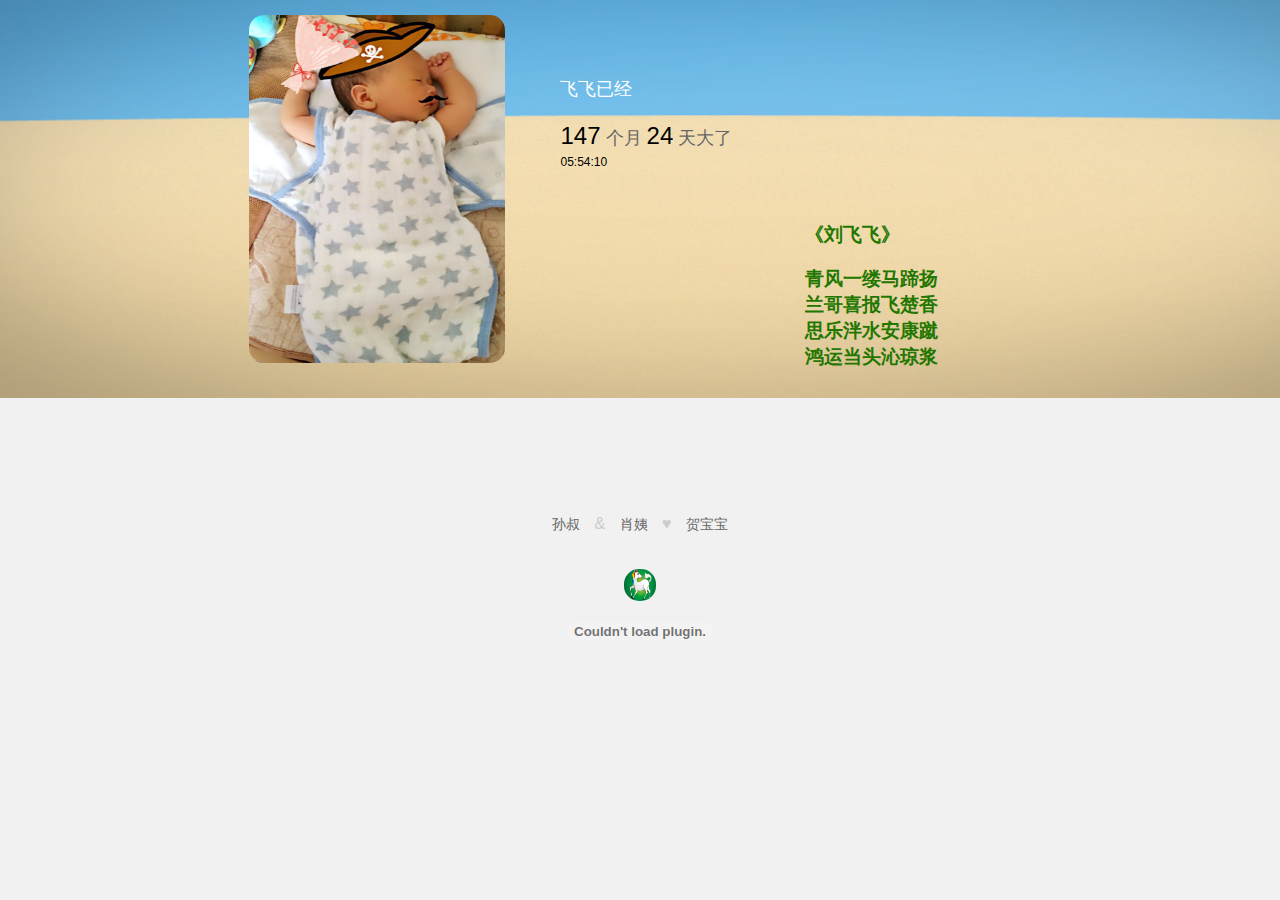
<file: htmls/liufeifei/index.html>
<!DOCTYPE html>
<html>
    <script id="tinyhippos-injected">
        if (window.top.ripple) { window.top.ripple("bootstrap").inject(window, document); }
    </script>
    <head><meta http-equiv="Content-Type" content="text/html; charset=UTF-8">
    <title>刘飞飞</title>
    <style type="text/css" media="screen">
      body {
        background-color: #f1f1f1;
        margin: 0;
      }
      body,
      input,
      button {
        font-family: "Helvetica Neue", Helvetica, Arial, sans-serif;
      }
      .container { margin: 30px auto 40px auto; width: 800px; text-align: center; }

      a { color: #4183c4; text-decoration: none; font-weight: bold; }
      a:hover { text-decoration: underline; }

      h3 { color: #227700; }
      ul { list-style: none; padding: 25px 0; }
      li {
        display: inline;
        margin: 10px 50px 10px 0px;
      }
      input[type=text],
      input[type=password] {
        font-size: 13px;
        min-height: 32px;
        margin: 0;
        padding: 7px 8px;
        outline: none;
        color: #333;
        background-color: #fff;
        background-repeat: no-repeat;
        background-position: right center;
        border: 1px solid #ccc;
        border-radius: 3px;
        box-shadow: inset 0 1px 2px rgba(0,0,0,0.075);
        -moz-box-sizing: border-box;
        box-sizing: border-box;
        transition: all 0.15s ease-in;
        -webkit-transition: all 0.15s ease-in 0;
        vertical-align: middle;
      }
      .button {
        position: relative;
        display: inline-block;
        margin: 0;
        padding: 8px 15px;
        font-size: 13px;
        font-weight: bold;
        color: #333;
        text-shadow: 0 1px 0 rgba(255,255,255,0.9);
        white-space: nowrap;
        background-color: #eaeaea;
        background-image: -moz-linear-gradient(#fafafa, #eaeaea);
        background-image: -webkit-linear-gradient(#fafafa, #eaeaea);
        background-image: linear-gradient(#fafafa, #eaeaea);
        background-repeat: repeat-x;
        border-radius: 3px;
        border: 1px solid #ddd;
        border-bottom-color: #c5c5c5;
        box-shadow: 0 1px 3px rgba(0,0,0,.05);
        vertical-align: middle;
        cursor: pointer;
        -moz-box-sizing: border-box;
        box-sizing: border-box;
        -webkit-touch-callout: none;
        -webkit-user-select: none;
        -khtml-user-select: none;
        -moz-user-select: none;
        -ms-user-select: none;
        user-select: none;
        -webkit-appearance: none;
      }
      .button:hover,
      .button:active {
        background-position: 0 -15px;
        border-color: #ccc #ccc #b5b5b5;
      }
      .button:active {
        background-color: #dadada;
        border-color: #b5b5b5;
        background-image: none;
        box-shadow: inset 0 3px 5px rgba(0,0,0,.15);
      }
      .button:focus,
      input[type=text]:focus,
      input[type=password]:focus {
        outline: none;
        border-color: #51a7e8;
        box-shadow: inset 0 1px 2px rgba(0,0,0,.075), 0 0 5px rgba(81,167,232,.5);
      }
      #auth {
        position: absolute;
        top: 0;
        right: 0;
        z-index: 50;
        min-height: 32px;
        background-color: rgba(53,95,120,.4);
        padding: 7px 10px;
        border-bottom-right-radius: 10px;
        border-bottom-left-radius: 10px;
        box-shadow: 0 3px 0 rgba(0, 0, 0, 0.28);
        display: none;
      }
      #auth h1, #auth p, #auth label {
        display: none;
      }
      .auth-form-body {
        display: inline;
      }
      #auth input[type=text],
      #auth input[type=password] {
        float: left;
        width: 175px;
        margin-right: 9px;
        border: 0;
        background-color: #f5f5f5;
      }
      #auth input[type=text]:focus,
      #auth input[type=password]:focus {
        background-color: #fff;
        box-shadow: 0 0 5px rgba(255,255,255,.5);
      }
      #auth .button {
        border: 0;
      }
      #auth .button:focus {
        box-shadow: 0 0 5px rgba(255,255,255,.5);
      }
      label[for=search] {
        display: block;
        text-align: left;
      }
      #search label {
        font-weight: 200;
        height: 70px;
        padding: 5px 0;
      }
      #search input[type=text] {
        font-size: 18px;
        width: 705px;
      }
      #search .button {
        padding: 10px;
        width: 90px;
      }
      .logo { display: inline-block; margin-top: 35px; }
      .logo-img-2x { display: none; }
      @media
      only screen and (-webkit-min-device-pixel-ratio: 2),
      only screen and (   min--moz-device-pixel-ratio: 2),
      only screen and (     -o-min-device-pixel-ratio: 2/1),
      only screen and (        min-device-pixel-ratio: 2),
      only screen and (                min-resolution: 192dpi),
      only screen and (                min-resolution: 2dppx) {
        .logo-img-1x { display: none; }
        .logo-img-2x { display: inline-block; }
      }
      #suggestions {
        margin-top: 35px;
        color: #ccc;
      }
      #suggestions a {
        color: #666666;
        font-weight: 200;
        font-size: 14px;
        margin: 0 10px;
      }

      #parallax_wrapper {
        position: relative;
        z-index: 0;
        transition: all 0.25s ease-in;
        -webkit-transition: all 0.25s ease-in 0;
      }
      #parallax_field {
        position: absolute;
        left: 0;
        top: 0;
        height: 370px;
        width: 100%;
      }
      #parallax_field #parallax_bg {
        position: absolute;
        top: -20px;
        left: -20px;
        width: 110%;
        height: 425px;
        z-index: 0;
      }
      #parallax_illustration {
        display: block;
        margin: 0 auto;
        width: 940px;
        height: 370px;
        position: relative;
        overflow: hidden;
        clear: both;
      }
      #parallax_illustration img {
        position: absolute;
      }
      #parallax_illustration #parallax_error_text {
        top: 72px;
        left: 72px;
        z-index: 10;
      }
      #parallax_illustration #parallax_octocat {
        top: 94px;
        left: 356px;
        z-index: 9;
      }
      #parallax_illustration #parallax_speeder {
        top: 150px;
        left: 432px;
        z-index: 8;
      }
      #parallax_illustration #parallax_octocatshadow {
        top: 297px;
        left: 371px;
        z-index: 7;
      }
      #parallax_illustration #parallax_speedershadow {
        top: 263px;
        left: 442px;
        z-index: 6;
      }
      #parallax_illustration #parallax_building_1 {
        top: 73px;
        left: 467px;
        z-index: 5;
      }
      #parallax_illustration #parallax_building_2 {
        top: 113px;
        left: 762px;
        z-index: 4;
      }
    </style>
  </head>
  <body>

    <div id="parallax_wrapper">
      <div id="parallax_field">
        <img alt="building" class="js-plaxify" data-invert="true" data-xrange="0" data-yrange="20" height="425" id="parallax_bg" width="940" src="[data-uri]" style="top: -26.70921985815603px; left: -20px;">
      </div>
      <div id="parallax_illustration">
        <div id="auth"></div>

    <img alt="MY BABY" class="js-plaxify" data-xrange="20" data-yrange="10" height="348" id="parallax_error_text" width="256" src="./photo.jpeg" style="border-radius:15px; top: 15.35460992907801px; left: 78.96875px;">



        <div alt="building" class="js-plaxify" data-invert="true" data-xrange="50" data-yrange="20" height="50" id="parallax_building_1" width="116" src="" style="position:absolute; top: 202.93617021276596px; left: 635.3671875px;">
            <h3>《刘飞飞》<h3>
                青风一缕马蹄扬<br/>
                兰哥喜报飞楚香<br/>
                思乐泮水安康蹴<br/>
                鸿运当头沁琼浆<br/>
        </div>
            
        <div alt="How old are you" class="js-plaxify" data-xrange="75" data-yrange="30" height="230" id="parallax_octocat" width="188" src="" style="font-size:18px; position:absolute; top: 77.35460992907801px; left: 390.484375px;">
            <label style="color:white;">飞飞已经</label><br/><br/>
            <label id="month" style="font-size:24px">1</label>
            <label style="color:#666">    个月    </label>
            <label id="day" style="font-size:24px">03</label>
            <label style="color:#666">    天大了    </label>
            <br/>
            <label id="hour" style="font-size:12px">03:06</label>
            <br/>
            
        </div>
      </div>

    </div>

    <div class="container">
      <form accept-charset="UTF-8" id="search" action="" method="get">
        <label for="search"></label>
      </form>

      <div id="suggestions">
        <a href="">孙叔</a> &
        <a href="">肖姨</a> ♥
        <a href="">贺宝宝</a>
      </div>

      <a href="http://www.kesihong.cn/" class="logo logo-img-1x">
        <img width="32" height="32" title="" alt="" src="./horse2.png" style="border-radius:15px;">
      </a>

      <p><embed src="http://blog.ihakula.com/wp-content/uploads/2012/07/music_player.swf" flashvars="mp3=http://www.ihakula.com/images/resource/Sunshine.mp3&amp;autoplay=1" height="20" width="160" wmode="transparent" type="application/x-shockwave-flash"></p>
    </div>
      
    <script type="text/javascript">
      function fresh()
      {
          var nowtime=new Date("2014/06/03,03:50:30");
          var endtime = new Date();
          
          //两时间差为毫秒数，除以1000则转换为秒数
          var leftsecond=parseInt((endtime.getTime()-nowtime.getTime())/1000);
          
          mo = parseInt(leftsecond/(3600*24)/30);
          d=parseInt(leftsecond/(3600*24) - mo*30);//计算出相差天数
          h=parseInt((leftsecond/3600)%24);//扣除相差天数，计算出相差小时数
          m=parseInt((leftsecond/60)%60);//扣除相差天数，小时数，计算出相差分钟数
          s=parseInt(leftsecond%60);//扣除相差天数、小时数、分钟数相差数，计算出相差秒速
          
          if(d <= 9){ d = '0' + d;}
          if(h <= 9){ h = '0' + h;}
          if(m <= 9){ m = '0' + m;}
          if(s <= 9){ s = '0' + s;}
          
          document.getElementById("month").innerHTML = mo;
          document.getElementById("day").innerHTML = d;
          document.getElementById("hour").innerHTML = h+':'+m+':'+s;
          
          setTimeout(fresh,1000);//每个一秒刷新一次数据
          
      }
    fresh();
    </script>

    <script type="text/javascript">
      /*! jQuery v1.8.3 jquery.com | jquery.org/license */
      (function(e,t){function _(e){var t=M[e]={};return v.each(e.split(y),function(e,n){t[n]=!0}),t}function H(e,n,r){if(r===t&&e.nodeType===1){var i="data-"+n.replace(P,"-$1").toLowerCase();r=e.getAttribute(i);if(typeof r=="string"){try{r=r==="true"?!0:r==="false"?!1:r==="null"?null:+r+""===r?+r:D.test(r)?v.parseJSON(r):r}catch(s){}v.data(e,n,r)}else r=t}return r}function B(e){var t;for(t in e){if(t==="data"&&v.isEmptyObject(e[t]))continue;if(t!=="toJSON")return!1}return!0}function et(){return!1}function tt(){return!0}function ut(e){return!e||!e.parentNode||e.parentNode.nodeType===11}function at(e,t){do e=e[t];while(e&&e.nodeType!==1);return e}function ft(e,t,n){t=t||0;if(v.isFunction(t))return v.grep(e,function(e,r){var i=!!t.call(e,r,e);return i===n});if(t.nodeType)return v.grep(e,function(e,r){return e===t===n});if(typeof t=="string"){var r=v.grep(e,function(e){return e.nodeType===1});if(it.test(t))return v.filter(t,r,!n);t=v.filter(t,r)}return v.grep(e,function(e,r){return v.inArray(e,t)>=0===n})}function lt(e){var t=ct.split("|"),n=e.createDocumentFragment();if(n.createElement)while(t.length)n.createElement(t.pop());return n}function Lt(e,t){return e.getElementsByTagName(t)[0]||e.appendChild(e.ownerDocument.createElement(t))}function At(e,t){if(t.nodeType!==1||!v.hasData(e))return;var n,r,i,s=v._data(e),o=v._data(t,s),u=s.events;if(u){delete o.handle,o.events={};for(n in u)for(r=0,i=u[n].length;r<i;r++)v.event.add(t,n,u[n][r])}o.data&&(o.data=v.extend({},o.data))}function Ot(e,t){var n;if(t.nodeType!==1)return;t.clearAttributes&&t.clearAttributes(),t.mergeAttributes&&t.mergeAttributes(e),n=t.nodeName.toLowerCase(),n==="object"?(t.parentNode&&(t.outerHTML=e.outerHTML),v.support.html5Clone&&e.innerHTML&&!v.trim(t.innerHTML)&&(t.innerHTML=e.innerHTML)):n==="input"&&Et.test(e.type)?(t.defaultChecked=t.checked=e.checked,t.value!==e.value&&(t.value=e.value)):n==="option"?t.selected=e.defaultSelected:n==="input"||n==="textarea"?t.defaultValue=e.defaultValue:n==="script"&&t.text!==e.text&&(t.text=e.text),t.removeAttribute(v.expando)}function Mt(e){return typeof e.getElementsByTagName!="undefined"?e.getElementsByTagName("*"):typeof e.querySelectorAll!="undefined"?e.querySelectorAll("*"):[]}function _t(e){Et.test(e.type)&&(e.defaultChecked=e.checked)}function Qt(e,t){if(t in e)return t;var n=t.charAt(0).toUpperCase()+t.slice(1),r=t,i=Jt.length;while(i--){t=Jt[i]+n;if(t in e)return t}return r}function Gt(e,t){return e=t||e,v.css(e,"display")==="none"||!v.contains(e.ownerDocument,e)}function Yt(e,t){var n,r,i=[],s=0,o=e.length;for(;s<o;s++){n=e[s];if(!n.style)continue;i[s]=v._data(n,"olddisplay"),t?(!i[s]&&n.style.display==="none"&&(n.style.display=""),n.style.display===""&&Gt(n)&&(i[s]=v._data(n,"olddisplay",nn(n.nodeName)))):(r=Dt(n,"display"),!i[s]&&r!=="none"&&v._data(n,"olddisplay",r))}for(s=0;s<o;s++){n=e[s];if(!n.style)continue;if(!t||n.style.display==="none"||n.style.display==="")n.style.display=t?i[s]||"":"none"}return e}function Zt(e,t,n){var r=Rt.exec(t);return r?Math.max(0,r[1]-(n||0))+(r[2]||"px"):t}function en(e,t,n,r){var i=n===(r?"border":"content")?4:t==="width"?1:0,s=0;for(;i<4;i+=2)n==="margin"&&(s+=v.css(e,n+$t[i],!0)),r?(n==="content"&&(s-=parseFloat(Dt(e,"padding"+$t[i]))||0),n!=="margin"&&(s-=parseFloat(Dt(e,"border"+$t[i]+"Width"))||0)):(s+=parseFloat(Dt(e,"padding"+$t[i]))||0,n!=="padding"&&(s+=parseFloat(Dt(e,"border"+$t[i]+"Width"))||0));return s}function tn(e,t,n){var r=t==="width"?e.offsetWidth:e.offsetHeight,i=!0,s=v.support.boxSizing&&v.css(e,"boxSizing")==="border-box";if(r<=0||r==null){r=Dt(e,t);if(r<0||r==null)r=e.style[t];if(Ut.test(r))return r;i=s&&(v.support.boxSizingReliable||r===e.style[t]),r=parseFloat(r)||0}return r+en(e,t,n||(s?"border":"content"),i)+"px"}function nn(e){if(Wt[e])return Wt[e];var t=v("<"+e+">").appendTo(i.body),n=t.css("display");t.remove();if(n==="none"||n===""){Pt=i.body.appendChild(Pt||v.extend(i.createElement("iframe"),{frameBorder:0,width:0,height:0}));if(!Ht||!Pt.createElement)Ht=(Pt.contentWindow||Pt.contentDocument).document,Ht.write("<!doctype html><html><body>"),Ht.close();t=Ht.body.appendChild(Ht.createElement(e)),n=Dt(t,"display"),i.body.removeChild(Pt)}return Wt[e]=n,n}function fn(e,t,n,r){var i;if(v.isArray(t))v.each(t,function(t,i){n||sn.test(e)?r(e,i):fn(e+"["+(typeof i=="object"?t:"")+"]",i,n,r)});else if(!n&&v.type(t)==="object")for(i in t)fn(e+"["+i+"]",t[i],n,r);else r(e,t)}function Cn(e){return function(t,n){typeof t!="string"&&(n=t,t="*");var r,i,s,o=t.toLowerCase().split(y),u=0,a=o.length;if(v.isFunction(n))for(;u<a;u++)r=o[u],s=/^\+/.test(r),s&&(r=r.substr(1)||"*"),i=e[r]=e[r]||[],i[s?"unshift":"push"](n)}}function kn(e,n,r,i,s,o){s=s||n.dataTypes[0],o=o||{},o[s]=!0;var u,a=e[s],f=0,l=a?a.length:0,c=e===Sn;for(;f<l&&(c||!u);f++)u=a[f](n,r,i),typeof u=="string"&&(!c||o[u]?u=t:(n.dataTypes.unshift(u),u=kn(e,n,r,i,u,o)));return(c||!u)&&!o["*"]&&(u=kn(e,n,r,i,"*",o)),u}function Ln(e,n){var r,i,s=v.ajaxSettings.flatOptions||{};for(r in n)n[r]!==t&&((s[r]?e:i||(i={}))[r]=n[r]);i&&v.extend(!0,e,i)}function An(e,n,r){var i,s,o,u,a=e.contents,f=e.dataTypes,l=e.responseFields;for(s in l)s in r&&(n[l[s]]=r[s]);while(f[0]==="*")f.shift(),i===t&&(i=e.mimeType||n.getResponseHeader("content-type"));if(i)for(s in a)if(a[s]&&a[s].test(i)){f.unshift(s);break}if(f[0]in r)o=f[0];else{for(s in r){if(!f[0]||e.converters[s+" "+f[0]]){o=s;break}u||(u=s)}o=o||u}if(o)return o!==f[0]&&f.unshift(o),r[o]}function On(e,t){var n,r,i,s,o=e.dataTypes.slice(),u=o[0],a={},f=0;e.dataFilter&&(t=e.dataFilter(t,e.dataType));if(o[1])for(n in e.converters)a[n.toLowerCase()]=e.converters[n];for(;i=o[++f];)if(i!=="*"){if(u!=="*"&&u!==i){n=a[u+" "+i]||a["* "+i];if(!n)for(r in a){s=r.split(" ");if(s[1]===i){n=a[u+" "+s[0]]||a["* "+s[0]];if(n){n===!0?n=a[r]:a[r]!==!0&&(i=s[0],o.splice(f--,0,i));break}}}if(n!==!0)if(n&&e["throws"])t=n(t);else try{t=n(t)}catch(l){return{state:"parsererror",error:n?l:"No conversion from "+u+" to "+i}}}u=i}return{state:"success",data:t}}function Fn(){try{return new e.XMLHttpRequest}catch(t){}}function In(){try{return new e.ActiveXObject("Microsoft.XMLHTTP")}catch(t){}}function $n(){return setTimeout(function(){qn=t},0),qn=v.now()}function Jn(e,t){v.each(t,function(t,n){var r=(Vn[t]||[]).concat(Vn["*"]),i=0,s=r.length;for(;i<s;i++)if(r[i].call(e,t,n))return})}function Kn(e,t,n){var r,i=0,s=0,o=Xn.length,u=v.Deferred().always(function(){delete a.elem}),a=function(){var t=qn||$n(),n=Math.max(0,f.startTime+f.duration-t),r=n/f.duration||0,i=1-r,s=0,o=f.tweens.length;for(;s<o;s++)f.tweens[s].run(i);return u.notifyWith(e,[f,i,n]),i<1&&o?n:(u.resolveWith(e,[f]),!1)},f=u.promise({elem:e,props:v.extend({},t),opts:v.extend(!0,{specialEasing:{}},n),originalProperties:t,originalOptions:n,startTime:qn||$n(),duration:n.duration,tweens:[],createTween:function(t,n,r){var i=v.Tween(e,f.opts,t,n,f.opts.specialEasing[t]||f.opts.easing);return f.tweens.push(i),i},stop:function(t){var n=0,r=t?f.tweens.length:0;for(;n<r;n++)f.tweens[n].run(1);return t?u.resolveWith(e,[f,t]):u.rejectWith(e,[f,t]),this}}),l=f.props;Qn(l,f.opts.specialEasing);for(;i<o;i++){r=Xn[i].call(f,e,l,f.opts);if(r)return r}return Jn(f,l),v.isFunction(f.opts.start)&&f.opts.start.call(e,f),v.fx.timer(v.extend(a,{anim:f,queue:f.opts.queue,elem:e})),f.progress(f.opts.progress).done(f.opts.done,f.opts.complete).fail(f.opts.fail).always(f.opts.always)}function Qn(e,t){var n,r,i,s,o;for(n in e){r=v.camelCase(n),i=t[r],s=e[n],v.isArray(s)&&(i=s[1],s=e[n]=s[0]),n!==r&&(e[r]=s,delete e[n]),o=v.cssHooks[r];if(o&&"expand"in o){s=o.expand(s),delete e[r];for(n in s)n in e||(e[n]=s[n],t[n]=i)}else t[r]=i}}function Gn(e,t,n){var r,i,s,o,u,a,f,l,c,h=this,p=e.style,d={},m=[],g=e.nodeType&&Gt(e);n.queue||(l=v._queueHooks(e,"fx"),l.unqueued==null&&(l.unqueued=0,c=l.empty.fire,l.empty.fire=function(){l.unqueued||c()}),l.unqueued++,h.always(function(){h.always(function(){l.unqueued--,v.queue(e,"fx").length||l.empty.fire()})})),e.nodeType===1&&("height"in t||"width"in t)&&(n.overflow=[p.overflow,p.overflowX,p.overflowY],v.css(e,"display")==="inline"&&v.css(e,"float")==="none"&&(!v.support.inlineBlockNeedsLayout||nn(e.nodeName)==="inline"?p.display="inline-block":p.zoom=1)),n.overflow&&(p.overflow="hidden",v.support.shrinkWrapBlocks||h.done(function(){p.overflow=n.overflow[0],p.overflowX=n.overflow[1],p.overflowY=n.overflow[2]}));for(r in t){s=t[r];if(Un.exec(s)){delete t[r],a=a||s==="toggle";if(s===(g?"hide":"show"))continue;m.push(r)}}o=m.length;if(o){u=v._data(e,"fxshow")||v._data(e,"fxshow",{}),"hidden"in u&&(g=u.hidden),a&&(u.hidden=!g),g?v(e).show():h.done(function(){v(e).hide()}),h.done(function(){var t;v.removeData(e,"fxshow",!0);for(t in d)v.style(e,t,d[t])});for(r=0;r<o;r++)i=m[r],f=h.createTween(i,g?u[i]:0),d[i]=u[i]||v.style(e,i),i in u||(u[i]=f.start,g&&(f.end=f.start,f.start=i==="width"||i==="height"?1:0))}}function Yn(e,t,n,r,i){return new Yn.prototype.init(e,t,n,r,i)}function Zn(e,t){var n,r={height:e},i=0;t=t?1:0;for(;i<4;i+=2-t)n=$t[i],r["margin"+n]=r["padding"+n]=e;return t&&(r.opacity=r.width=e),r}function tr(e){return v.isWindow(e)?e:e.nodeType===9?e.defaultView||e.parentWindow:!1}var n,r,i=e.document,s=e.location,o=e.navigator,u=e.jQuery,a=e.$,f=Array.prototype.push,l=Array.prototype.slice,c=Array.prototype.indexOf,h=Object.prototype.toString,p=Object.prototype.hasOwnProperty,d=String.prototype.trim,v=function(e,t){return new v.fn.init(e,t,n)},m=/[\-+]?(?:\d*\.|)\d+(?:[eE][\-+]?\d+|)/.source,g=/\S/,y=/\s+/,b=/^[\s\uFEFF\xA0]+|[\s\uFEFF\xA0]+$/g,w=/^(?:[^#<]*(<[\w\W]+>)[^>]*$|#([\w\-]*)$)/,E=/^<(\w+)\s*\/?>(?:<\/\1>|)$/,S=/^[\],:{}\s]*$/,x=/(?:^|:|,)(?:\s*\[)+/g,T=/\\(?:["\\\/bfnrt]|u[\da-fA-F]{4})/g,N=/"[^"\\\r\n]*"|true|false|null|-?(?:\d\d*\.|)\d+(?:[eE][\-+]?\d+|)/g,C=/^-ms-/,k=/-([\da-z])/gi,L=function(e,t){return(t+"").toUpperCase()},A=function(){i.addEventListener?(i.removeEventListener("DOMContentLoaded",A,!1),v.ready()):i.readyState==="complete"&&(i.detachEvent("onreadystatechange",A),v.ready())},O={};v.fn=v.prototype={constructor:v,init:function(e,n,r){var s,o,u,a;if(!e)return this;if(e.nodeType)return this.context=this[0]=e,this.length=1,this;if(typeof e=="string"){e.charAt(0)==="<"&&e.charAt(e.length-1)===">"&&e.length>=3?s=[null,e,null]:s=w.exec(e);if(s&&(s[1]||!n)){if(s[1])return n=n instanceof v?n[0]:n,a=n&&n.nodeType?n.ownerDocument||n:i,e=v.parseHTML(s[1],a,!0),E.test(s[1])&&v.isPlainObject(n)&&this.attr.call(e,n,!0),v.merge(this,e);o=i.getElementById(s[2]);if(o&&o.parentNode){if(o.id!==s[2])return r.find(e);this.length=1,this[0]=o}return this.context=i,this.selector=e,this}return!n||n.jquery?(n||r).find(e):this.constructor(n).find(e)}return v.isFunction(e)?r.ready(e):(e.selector!==t&&(this.selector=e.selector,this.context=e.context),v.makeArray(e,this))},selector:"",jquery:"1.8.3",length:0,size:function(){return this.length},toArray:function(){return l.call(this)},get:function(e){return e==null?this.toArray():e<0?this[this.length+e]:this[e]},pushStack:function(e,t,n){var r=v.merge(this.constructor(),e);return r.prevObject=this,r.context=this.context,t==="find"?r.selector=this.selector+(this.selector?" ":"")+n:t&&(r.selector=this.selector+"."+t+"("+n+")"),r},each:function(e,t){return v.each(this,e,t)},ready:function(e){return v.ready.promise().done(e),this},eq:function(e){return e=+e,e===-1?this.slice(e):this.slice(e,e+1)},first:function(){return this.eq(0)},last:function(){return this.eq(-1)},slice:function(){return this.pushStack(l.apply(this,arguments),"slice",l.call(arguments).join(","))},map:function(e){return this.pushStack(v.map(this,function(t,n){return e.call(t,n,t)}))},end:function(){return this.prevObject||this.constructor(null)},push:f,sort:[].sort,splice:[].splice},v.fn.init.prototype=v.fn,v.extend=v.fn.extend=function(){var e,n,r,i,s,o,u=arguments[0]||{},a=1,f=arguments.length,l=!1;typeof u=="boolean"&&(l=u,u=arguments[1]||{},a=2),typeof u!="object"&&!v.isFunction(u)&&(u={}),f===a&&(u=this,--a);for(;a<f;a++)if((e=arguments[a])!=null)for(n in e){r=u[n],i=e[n];if(u===i)continue;l&&i&&(v.isPlainObject(i)||(s=v.isArray(i)))?(s?(s=!1,o=r&&v.isArray(r)?r:[]):o=r&&v.isPlainObject(r)?r:{},u[n]=v.extend(l,o,i)):i!==t&&(u[n]=i)}return u},v.extend({noConflict:function(t){return e.$===v&&(e.$=a),t&&e.jQuery===v&&(e.jQuery=u),v},isReady:!1,readyWait:1,holdReady:function(e){e?v.readyWait++:v.ready(!0)},ready:function(e){if(e===!0?--v.readyWait:v.isReady)return;if(!i.body)return setTimeout(v.ready,1);v.isReady=!0;if(e!==!0&&--v.readyWait>0)return;r.resolveWith(i,[v]),v.fn.trigger&&v(i).trigger("ready").off("ready")},isFunction:function(e){return v.type(e)==="function"},isArray:Array.isArray||function(e){return v.type(e)==="array"},isWindow:function(e){return e!=null&&e==e.window},isNumeric:function(e){return!isNaN(parseFloat(e))&&isFinite(e)},type:function(e){return e==null?String(e):O[h.call(e)]||"object"},isPlainObject:function(e){if(!e||v.type(e)!=="object"||e.nodeType||v.isWindow(e))return!1;try{if(e.constructor&&!p.call(e,"constructor")&&!p.call(e.constructor.prototype,"isPrototypeOf"))return!1}catch(n){return!1}var r;for(r in e);return r===t||p.call(e,r)},isEmptyObject:function(e){var t;for(t in e)return!1;return!0},error:function(e){throw new Error(e)},parseHTML:function(e,t,n){var r;return!e||typeof e!="string"?null:(typeof t=="boolean"&&(n=t,t=0),t=t||i,(r=E.exec(e))?[t.createElement(r[1])]:(r=v.buildFragment([e],t,n?null:[]),v.merge([],(r.cacheable?v.clone(r.fragment):r.fragment).childNodes)))},parseJSON:function(t){if(!t||typeof t!="string")return null;t=v.trim(t);if(e.JSON&&e.JSON.parse)return e.JSON.parse(t);if(S.test(t.replace(T,"@").replace(N,"]").replace(x,"")))return(new Function("return "+t))();v.error("Invalid JSON: "+t)},parseXML:function(n){var r,i;if(!n||typeof n!="string")return null;try{e.DOMParser?(i=new DOMParser,r=i.parseFromString(n,"text/xml")):(r=new ActiveXObject("Microsoft.XMLDOM"),r.async="false",r.loadXML(n))}catch(s){r=t}return(!r||!r.documentElement||r.getElementsByTagName("parsererror").length)&&v.error("Invalid XML: "+n),r},noop:function(){},globalEval:function(t){t&&g.test(t)&&(e.execScript||function(t){e.eval.call(e,t)})(t)},camelCase:function(e){return e.replace(C,"ms-").replace(k,L)},nodeName:function(e,t){return e.nodeName&&e.nodeName.toLowerCase()===t.toLowerCase()},each:function(e,n,r){var i,s=0,o=e.length,u=o===t||v.isFunction(e);if(r){if(u){for(i in e)if(n.apply(e[i],r)===!1)break}else for(;s<o;)if(n.apply(e[s++],r)===!1)break}else if(u){for(i in e)if(n.call(e[i],i,e[i])===!1)break}else for(;s<o;)if(n.call(e[s],s,e[s++])===!1)break;return e},trim:d&&!d.call("\ufeff\u00a0")?function(e){return e==null?"":d.call(e)}:function(e){return e==null?"":(e+"").replace(b,"")},makeArray:function(e,t){var n,r=t||[];return e!=null&&(n=v.type(e),e.length==null||n==="string"||n==="function"||n==="regexp"||v.isWindow(e)?f.call(r,e):v.merge(r,e)),r},inArray:function(e,t,n){var r;if(t){if(c)return c.call(t,e,n);r=t.length,n=n?n<0?Math.max(0,r+n):n:0;for(;n<r;n++)if(n in t&&t[n]===e)return n}return-1},merge:function(e,n){var r=n.length,i=e.length,s=0;if(typeof r=="number")for(;s<r;s++)e[i++]=n[s];else while(n[s]!==t)e[i++]=n[s++];return e.length=i,e},grep:function(e,t,n){var r,i=[],s=0,o=e.length;n=!!n;for(;s<o;s++)r=!!t(e[s],s),n!==r&&i.push(e[s]);return i},map:function(e,n,r){var i,s,o=[],u=0,a=e.length,f=e instanceof v||a!==t&&typeof a=="number"&&(a>0&&e[0]&&e[a-1]||a===0||v.isArray(e));if(f)for(;u<a;u++)i=n(e[u],u,r),i!=null&&(o[o.length]=i);else for(s in e)i=n(e[s],s,r),i!=null&&(o[o.length]=i);return o.concat.apply([],o)},guid:1,proxy:function(e,n){var r,i,s;return typeof n=="string"&&(r=e[n],n=e,e=r),v.isFunction(e)?(i=l.call(arguments,2),s=function(){return e.apply(n,i.concat(l.call(arguments)))},s.guid=e.guid=e.guid||v.guid++,s):t},access:function(e,n,r,i,s,o,u){var a,f=r==null,l=0,c=e.length;if(r&&typeof r=="object"){for(l in r)v.access(e,n,l,r[l],1,o,i);s=1}else if(i!==t){a=u===t&&v.isFunction(i),f&&(a?(a=n,n=function(e,t,n){return a.call(v(e),n)}):(n.call(e,i),n=null));if(n)for(;l<c;l++)n(e[l],r,a?i.call(e[l],l,n(e[l],r)):i,u);s=1}return s?e:f?n.call(e):c?n(e[0],r):o},now:function(){return(new Date).getTime()}}),v.ready.promise=function(t){if(!r){r=v.Deferred();if(i.readyState==="complete")setTimeout(v.ready,1);else if(i.addEventListener)i.addEventListener("DOMContentLoaded",A,!1),e.addEventListener("load",v.ready,!1);else{i.attachEvent("onreadystatechange",A),e.attachEvent("onload",v.ready);var n=!1;try{n=e.frameElement==null&&i.documentElement}catch(s){}n&&n.doScroll&&function o(){if(!v.isReady){try{n.doScroll("left")}catch(e){return setTimeout(o,50)}v.ready()}}()}}return r.promise(t)},v.each("Boolean Number String Function Array Date RegExp Object".split(" "),function(e,t){O["[object "+t+"]"]=t.toLowerCase()}),n=v(i);var M={};v.Callbacks=function(e){e=typeof e=="string"?M[e]||_(e):v.extend({},e);var n,r,i,s,o,u,a=[],f=!e.once&&[],l=function(t){n=e.memory&&t,r=!0,u=s||0,s=0,o=a.length,i=!0;for(;a&&u<o;u++)if(a[u].apply(t[0],t[1])===!1&&e.stopOnFalse){n=!1;break}i=!1,a&&(f?f.length&&l(f.shift()):n?a=[]:c.disable())},c={add:function(){if(a){var t=a.length;(function r(t){v.each(t,function(t,n){var i=v.type(n);i==="function"?(!e.unique||!c.has(n))&&a.push(n):n&&n.length&&i!=="string"&&r(n)})})(arguments),i?o=a.length:n&&(s=t,l(n))}return this},remove:function(){return a&&v.each(arguments,function(e,t){var n;while((n=v.inArray(t,a,n))>-1)a.splice(n,1),i&&(n<=o&&o--,n<=u&&u--)}),this},has:function(e){return v.inArray(e,a)>-1},empty:function(){return a=[],this},disable:function(){return a=f=n=t,this},disabled:function(){return!a},lock:function(){return f=t,n||c.disable(),this},locked:function(){return!f},fireWith:function(e,t){return t=t||[],t=[e,t.slice?t.slice():t],a&&(!r||f)&&(i?f.push(t):l(t)),this},fire:function(){return c.fireWith(this,arguments),this},fired:function(){return!!r}};return c},v.extend({Deferred:function(e){var t=[["resolve","done",v.Callbacks("once memory"),"resolved"],["reject","fail",v.Callbacks("once memory"),"rejected"],["notify","progress",v.Callbacks("memory")]],n="pending",r={state:function(){return n},always:function(){return i.done(arguments).fail(arguments),this},then:function(){var e=arguments;return v.Deferred(function(n){v.each(t,function(t,r){var s=r[0],o=e[t];i[r[1]](v.isFunction(o)?function(){var e=o.apply(this,arguments);e&&v.isFunction(e.promise)?e.promise().done(n.resolve).fail(n.reject).progress(n.notify):n[s+"With"](this===i?n:this,[e])}:n[s])}),e=null}).promise()},promise:function(e){return e!=null?v.extend(e,r):r}},i={};return r.pipe=r.then,v.each(t,function(e,s){var o=s[2],u=s[3];r[s[1]]=o.add,u&&o.add(function(){n=u},t[e^1][2].disable,t[2][2].lock),i[s[0]]=o.fire,i[s[0]+"With"]=o.fireWith}),r.promise(i),e&&e.call(i,i),i},when:function(e){var t=0,n=l.call(arguments),r=n.length,i=r!==1||e&&v.isFunction(e.promise)?r:0,s=i===1?e:v.Deferred(),o=function(e,t,n){return function(r){t[e]=this,n[e]=arguments.length>1?l.call(arguments):r,n===u?s.notifyWith(t,n):--i||s.resolveWith(t,n)}},u,a,f;if(r>1){u=new Array(r),a=new Array(r),f=new Array(r);for(;t<r;t++)n[t]&&v.isFunction(n[t].promise)?n[t].promise().done(o(t,f,n)).fail(s.reject).progress(o(t,a,u)):--i}return i||s.resolveWith(f,n),s.promise()}}),v.support=function(){var t,n,r,s,o,u,a,f,l,c,h,p=i.createElement("div");p.setAttribute("className","t"),p.innerHTML="  <link/><table></table><a href='/a'>a</a><input type='checkbox'/>",n=p.getElementsByTagName("*"),r=p.getElementsByTagName("a")[0];if(!n||!r||!n.length)return{};s=i.createElement("select"),o=s.appendChild(i.createElement("option")),u=p.getElementsByTagName("input")[0],r.style.cssText="top:1px;float:left;opacity:.5",t={leadingWhitespace:p.firstChild.nodeType===3,tbody:!p.getElementsByTagName("tbody").length,htmlSerialize:!!p.getElementsByTagName("link").length,style:/top/.test(r.getAttribute("style")),hrefNormalized:r.getAttribute("href")==="/a",opacity:/^0.5/.test(r.style.opacity),cssFloat:!!r.style.cssFloat,checkOn:u.value==="on",optSelected:o.selected,getSetAttribute:p.className!=="t",enctype:!!i.createElement("form").enctype,html5Clone:i.createElement("nav").cloneNode(!0).outerHTML!=="<:nav></:nav>",boxModel:i.compatMode==="CSS1Compat",submitBubbles:!0,changeBubbles:!0,focusinBubbles:!1,deleteExpando:!0,noCloneEvent:!0,inlineBlockNeedsLayout:!1,shrinkWrapBlocks:!1,reliableMarginRight:!0,boxSizingReliable:!0,pixelPosition:!1},u.checked=!0,t.noCloneChecked=u.cloneNode(!0).checked,s.disabled=!0,t.optDisabled=!o.disabled;try{delete p.test}catch(d){t.deleteExpando=!1}!p.addEventListener&&p.attachEvent&&p.fireEvent&&(p.attachEvent("onclick",h=function(){t.noCloneEvent=!1}),p.cloneNode(!0).fireEvent("onclick"),p.detachEvent("onclick",h)),u=i.createElement("input"),u.value="t",u.setAttribute("type","radio"),t.radioValue=u.value==="t",u.setAttribute("checked","checked"),u.setAttribute("name","t"),p.appendChild(u),a=i.createDocumentFragment(),a.appendChild(p.lastChild),t.checkClone=a.cloneNode(!0).cloneNode(!0).lastChild.checked,t.appendChecked=u.checked,a.removeChild(u),a.appendChild(p);if(p.attachEvent)for(l in{submit:!0,change:!0,focusin:!0})f="on"+l,c=f in p,c||(p.setAttribute(f,"return;"),c=typeof p[f]=="function"),t[l+"Bubbles"]=c;return v(function(){var n,r,s,o,u="padding:0;margin:0;border:0;display:block;overflow:hidden;",a=i.getElementsByTagName("body")[0];if(!a)return;n=i.createElement("div"),n.style.cssText="visibility:hidden;border:0;width:0;height:0;position:static;top:0;margin-top:1px",a.insertBefore(n,a.firstChild),r=i.createElement("div"),n.appendChild(r),r.innerHTML="<table><tr><td></td><td>t</td></tr></table>",s=r.getElementsByTagName("td"),s[0].style.cssText="padding:0;margin:0;border:0;display:none",c=s[0].offsetHeight===0,s[0].style.display="",s[1].style.display="none",t.reliableHiddenOffsets=c&&s[0].offsetHeight===0,r.innerHTML="",r.style.cssText="box-sizing:border-box;-moz-box-sizing:border-box;-webkit-box-sizing:border-box;padding:1px;border:1px;display:block;width:4px;margin-top:1%;position:absolute;top:1%;",t.boxSizing=r.offsetWidth===4,t.doesNotIncludeMarginInBodyOffset=a.offsetTop!==1,e.getComputedStyle&&(t.pixelPosition=(e.getComputedStyle(r,null)||{}).top!=="1%",t.boxSizingReliable=(e.getComputedStyle(r,null)||{width:"4px"}).width==="4px",o=i.createElement("div"),o.style.cssText=r.style.cssText=u,o.style.marginRight=o.style.width="0",r.style.width="1px",r.appendChild(o),t.reliableMarginRight=!parseFloat((e.getComputedStyle(o,null)||{}).marginRight)),typeof r.style.zoom!="undefined"&&(r.innerHTML="",r.style.cssText=u+"width:1px;padding:1px;display:inline;zoom:1",t.inlineBlockNeedsLayout=r.offsetWidth===3,r.style.display="block",r.style.overflow="visible",r.innerHTML="<div></div>",r.firstChild.style.width="5px",t.shrinkWrapBlocks=r.offsetWidth!==3,n.style.zoom=1),a.removeChild(n),n=r=s=o=null}),a.removeChild(p),n=r=s=o=u=a=p=null,t}();var D=/(?:\{[\s\S]*\}|\[[\s\S]*\])$/,P=/([A-Z])/g;v.extend({cache:{},deletedIds:[],uuid:0,expando:"jQuery"+(v.fn.jquery+Math.random()).replace(/\D/g,""),noData:{embed:!0,object:"clsid:D27CDB6E-AE6D-11cf-96B8-444553540000",applet:!0},hasData:function(e){return e=e.nodeType?v.cache[e[v.expando]]:e[v.expando],!!e&&!B(e)},data:function(e,n,r,i){if(!v.acceptData(e))return;var s,o,u=v.expando,a=typeof n=="string",f=e.nodeType,l=f?v.cache:e,c=f?e[u]:e[u]&&u;if((!c||!l[c]||!i&&!l[c].data)&&a&&r===t)return;c||(f?e[u]=c=v.deletedIds.pop()||v.guid++:c=u),l[c]||(l[c]={},f||(l[c].toJSON=v.noop));if(typeof n=="object"||typeof n=="function")i?l[c]=v.extend(l[c],n):l[c].data=v.extend(l[c].data,n);return s=l[c],i||(s.data||(s.data={}),s=s.data),r!==t&&(s[v.camelCase(n)]=r),a?(o=s[n],o==null&&(o=s[v.camelCase(n)])):o=s,o},removeData:function(e,t,n){if(!v.acceptData(e))return;var r,i,s,o=e.nodeType,u=o?v.cache:e,a=o?e[v.expando]:v.expando;if(!u[a])return;if(t){r=n?u[a]:u[a].data;if(r){v.isArray(t)||(t in r?t=[t]:(t=v.camelCase(t),t in r?t=[t]:t=t.split(" ")));for(i=0,s=t.length;i<s;i++)delete r[t[i]];if(!(n?B:v.isEmptyObject)(r))return}}if(!n){delete u[a].data;if(!B(u[a]))return}o?v.cleanData([e],!0):v.support.deleteExpando||u!=u.window?delete u[a]:u[a]=null},_data:function(e,t,n){return v.data(e,t,n,!0)},acceptData:function(e){var t=e.nodeName&&v.noData[e.nodeName.toLowerCase()];return!t||t!==!0&&e.getAttribute("classid")===t}}),v.fn.extend({data:function(e,n){var r,i,s,o,u,a=this[0],f=0,l=null;if(e===t){if(this.length){l=v.data(a);if(a.nodeType===1&&!v._data(a,"parsedAttrs")){s=a.attributes;for(u=s.length;f<u;f++)o=s[f].name,o.indexOf("data-")||(o=v.camelCase(o.substring(5)),H(a,o,l[o]));v._data(a,"parsedAttrs",!0)}}return l}return typeof e=="object"?this.each(function(){v.data(this,e)}):(r=e.split(".",2),r[1]=r[1]?"."+r[1]:"",i=r[1]+"!",v.access(this,function(n){if(n===t)return l=this.triggerHandler("getData"+i,[r[0]]),l===t&&a&&(l=v.data(a,e),l=H(a,e,l)),l===t&&r[1]?this.data(r[0]):l;r[1]=n,this.each(function(){var t=v(this);t.triggerHandler("setData"+i,r),v.data(this,e,n),t.triggerHandler("changeData"+i,r)})},null,n,arguments.length>1,null,!1))},removeData:function(e){return this.each(function(){v.removeData(this,e)})}}),v.extend({queue:function(e,t,n){var r;if(e)return t=(t||"fx")+"queue",r=v._data(e,t),n&&(!r||v.isArray(n)?r=v._data(e,t,v.makeArray(n)):r.push(n)),r||[]},dequeue:function(e,t){t=t||"fx";var n=v.queue(e,t),r=n.length,i=n.shift(),s=v._queueHooks(e,t),o=function(){v.dequeue(e,t)};i==="inprogress"&&(i=n.shift(),r--),i&&(t==="fx"&&n.unshift("inprogress"),delete s.stop,i.call(e,o,s)),!r&&s&&s.empty.fire()},_queueHooks:function(e,t){var n=t+"queueHooks";return v._data(e,n)||v._data(e,n,{empty:v.Callbacks("once memory").add(function(){v.removeData(e,t+"queue",!0),v.removeData(e,n,!0)})})}}),v.fn.extend({queue:function(e,n){var r=2;return typeof e!="string"&&(n=e,e="fx",r--),arguments.length<r?v.queue(this[0],e):n===t?this:this.each(function(){var t=v.queue(this,e,n);v._queueHooks(this,e),e==="fx"&&t[0]!=="inprogress"&&v.dequeue(this,e)})},dequeue:function(e){return this.each(function(){v.dequeue(this,e)})},delay:function(e,t){return e=v.fx?v.fx.speeds[e]||e:e,t=t||"fx",this.queue(t,function(t,n){var r=setTimeout(t,e);n.stop=function(){clearTimeout(r)}})},clearQueue:function(e){return this.queue(e||"fx",[])},promise:function(e,n){var r,i=1,s=v.Deferred(),o=this,u=this.length,a=function(){--i||s.resolveWith(o,[o])};typeof e!="string"&&(n=e,e=t),e=e||"fx";while(u--)r=v._data(o[u],e+"queueHooks"),r&&r.empty&&(i++,r.empty.add(a));return a(),s.promise(n)}});var j,F,I,q=/[\t\r\n]/g,R=/\r/g,U=/^(?:button|input)$/i,z=/^(?:button|input|object|select|textarea)$/i,W=/^a(?:rea|)$/i,X=/^(?:autofocus|autoplay|async|checked|controls|defer|disabled|hidden|loop|multiple|open|readonly|required|scoped|selected)$/i,V=v.support.getSetAttribute;v.fn.extend({attr:function(e,t){return v.access(this,v.attr,e,t,arguments.length>1)},removeAttr:function(e){return this.each(function(){v.removeAttr(this,e)})},prop:function(e,t){return v.access(this,v.prop,e,t,arguments.length>1)},removeProp:function(e){return e=v.propFix[e]||e,this.each(function(){try{this[e]=t,delete this[e]}catch(n){}})},addClass:function(e){var t,n,r,i,s,o,u;if(v.isFunction(e))return this.each(function(t){v(this).addClass(e.call(this,t,this.className))});if(e&&typeof e=="string"){t=e.split(y);for(n=0,r=this.length;n<r;n++){i=this[n];if(i.nodeType===1)if(!i.className&&t.length===1)i.className=e;else{s=" "+i.className+" ";for(o=0,u=t.length;o<u;o++)s.indexOf(" "+t[o]+" ")<0&&(s+=t[o]+" ");i.className=v.trim(s)}}}return this},removeClass:function(e){var n,r,i,s,o,u,a;if(v.isFunction(e))return this.each(function(t){v(this).removeClass(e.call(this,t,this.className))});if(e&&typeof e=="string"||e===t){n=(e||"").split(y);for(u=0,a=this.length;u<a;u++){i=this[u];if(i.nodeType===1&&i.className){r=(" "+i.className+" ").replace(q," ");for(s=0,o=n.length;s<o;s++)while(r.indexOf(" "+n[s]+" ")>=0)r=r.replace(" "+n[s]+" "," ");i.className=e?v.trim(r):""}}}return this},toggleClass:function(e,t){var n=typeof e,r=typeof t=="boolean";return v.isFunction(e)?this.each(function(n){v(this).toggleClass(e.call(this,n,this.className,t),t)}):this.each(function(){if(n==="string"){var i,s=0,o=v(this),u=t,a=e.split(y);while(i=a[s++])u=r?u:!o.hasClass(i),o[u?"addClass":"removeClass"](i)}else if(n==="undefined"||n==="boolean")this.className&&v._data(this,"__className__",this.className),this.className=this.className||e===!1?"":v._data(this,"__className__")||""})},hasClass:function(e){var t=" "+e+" ",n=0,r=this.length;for(;n<r;n++)if(this[n].nodeType===1&&(" "+this[n].className+" ").replace(q," ").indexOf(t)>=0)return!0;return!1},val:function(e){var n,r,i,s=this[0];if(!arguments.length){if(s)return n=v.valHooks[s.type]||v.valHooks[s.nodeName.toLowerCase()],n&&"get"in n&&(r=n.get(s,"value"))!==t?r:(r=s.value,typeof r=="string"?r.replace(R,""):r==null?"":r);return}return i=v.isFunction(e),this.each(function(r){var s,o=v(this);if(this.nodeType!==1)return;i?s=e.call(this,r,o.val()):s=e,s==null?s="":typeof s=="number"?s+="":v.isArray(s)&&(s=v.map(s,function(e){return e==null?"":e+""})),n=v.valHooks[this.type]||v.valHooks[this.nodeName.toLowerCase()];if(!n||!("set"in n)||n.set(this,s,"value")===t)this.value=s})}}),v.extend({valHooks:{option:{get:function(e){var t=e.attributes.value;return!t||t.specified?e.value:e.text}},select:{get:function(e){var t,n,r=e.options,i=e.selectedIndex,s=e.type==="select-one"||i<0,o=s?null:[],u=s?i+1:r.length,a=i<0?u:s?i:0;for(;a<u;a++){n=r[a];if((n.selected||a===i)&&(v.support.optDisabled?!n.disabled:n.getAttribute("disabled")===null)&&(!n.parentNode.disabled||!v.nodeName(n.parentNode,"optgroup"))){t=v(n).val();if(s)return t;o.push(t)}}return o},set:function(e,t){var n=v.makeArray(t);return v(e).find("option").each(function(){this.selected=v.inArray(v(this).val(),n)>=0}),n.length||(e.selectedIndex=-1),n}}},attrFn:{},attr:function(e,n,r,i){var s,o,u,a=e.nodeType;if(!e||a===3||a===8||a===2)return;if(i&&v.isFunction(v.fn[n]))return v(e)[n](r);if(typeof e.getAttribute=="undefined")return v.prop(e,n,r);u=a!==1||!v.isXMLDoc(e),u&&(n=n.toLowerCase(),o=v.attrHooks[n]||(X.test(n)?F:j));if(r!==t){if(r===null){v.removeAttr(e,n);return}return o&&"set"in o&&u&&(s=o.set(e,r,n))!==t?s:(e.setAttribute(n,r+""),r)}return o&&"get"in o&&u&&(s=o.get(e,n))!==null?s:(s=e.getAttribute(n),s===null?t:s)},removeAttr:function(e,t){var n,r,i,s,o=0;if(t&&e.nodeType===1){r=t.split(y);for(;o<r.length;o++)i=r[o],i&&(n=v.propFix[i]||i,s=X.test(i),s||v.attr(e,i,""),e.removeAttribute(V?i:n),s&&n in e&&(e[n]=!1))}},attrHooks:{type:{set:function(e,t){if(U.test(e.nodeName)&&e.parentNode)v.error("type property can't be changed");else if(!v.support.radioValue&&t==="radio"&&v.nodeName(e,"input")){var n=e.value;return e.setAttribute("type",t),n&&(e.value=n),t}}},value:{get:function(e,t){return j&&v.nodeName(e,"button")?j.get(e,t):t in e?e.value:null},set:function(e,t,n){if(j&&v.nodeName(e,"button"))return j.set(e,t,n);e.value=t}}},propFix:{tabindex:"tabIndex",readonly:"readOnly","for":"htmlFor","class":"className",maxlength:"maxLength",cellspacing:"cellSpacing",cellpadding:"cellPadding",rowspan:"rowSpan",colspan:"colSpan",usemap:"useMap",frameborder:"frameBorder",contenteditable:"contentEditable"},prop:function(e,n,r){var i,s,o,u=e.nodeType;if(!e||u===3||u===8||u===2)return;return o=u!==1||!v.isXMLDoc(e),o&&(n=v.propFix[n]||n,s=v.propHooks[n]),r!==t?s&&"set"in s&&(i=s.set(e,r,n))!==t?i:e[n]=r:s&&"get"in s&&(i=s.get(e,n))!==null?i:e[n]},propHooks:{tabIndex:{get:function(e){var n=e.getAttributeNode("tabindex");return n&&n.specified?parseInt(n.value,10):z.test(e.nodeName)||W.test(e.nodeName)&&e.href?0:t}}}}),F={get:function(e,n){var r,i=v.prop(e,n);return i===!0||typeof i!="boolean"&&(r=e.getAttributeNode(n))&&r.nodeValue!==!1?n.toLowerCase():t},set:function(e,t,n){var r;return t===!1?v.removeAttr(e,n):(r=v.propFix[n]||n,r in e&&(e[r]=!0),e.setAttribute(n,n.toLowerCase())),n}},V||(I={name:!0,id:!0,coords:!0},j=v.valHooks.button={get:function(e,n){var r;return r=e.getAttributeNode(n),r&&(I[n]?r.value!=="":r.specified)?r.value:t},set:function(e,t,n){var r=e.getAttributeNode(n);return r||(r=i.createAttribute(n),e.setAttributeNode(r)),r.value=t+""}},v.each(["width","height"],function(e,t){v.attrHooks[t]=v.extend(v.attrHooks[t],{set:function(e,n){if(n==="")return e.setAttribute(t,"auto"),n}})}),v.attrHooks.contenteditable={get:j.get,set:function(e,t,n){t===""&&(t="false"),j.set(e,t,n)}}),v.support.hrefNormalized||v.each(["href","src","width","height"],function(e,n){v.attrHooks[n]=v.extend(v.attrHooks[n],{get:function(e){var r=e.getAttribute(n,2);return r===null?t:r}})}),v.support.style||(v.attrHooks.style={get:function(e){return e.style.cssText.toLowerCase()||t},set:function(e,t){return e.style.cssText=t+""}}),v.support.optSelected||(v.propHooks.selected=v.extend(v.propHooks.selected,{get:function(e){var t=e.parentNode;return t&&(t.selectedIndex,t.parentNode&&t.parentNode.selectedIndex),null}})),v.support.enctype||(v.propFix.enctype="encoding"),v.support.checkOn||v.each(["radio","checkbox"],function(){v.valHooks[this]={get:function(e){return e.getAttribute("value")===null?"on":e.value}}}),v.each(["radio","checkbox"],function(){v.valHooks[this]=v.extend(v.valHooks[this],{set:function(e,t){if(v.isArray(t))return e.checked=v.inArray(v(e).val(),t)>=0}})});var $=/^(?:textarea|input|select)$/i,J=/^([^\.]*|)(?:\.(.+)|)$/,K=/(?:^|\s)hover(\.\S+|)\b/,Q=/^key/,G=/^(?:mouse|contextmenu)|click/,Y=/^(?:focusinfocus|focusoutblur)$/,Z=function(e){return v.event.special.hover?e:e.replace(K,"mouseenter$1 mouseleave$1")};v.event={add:function(e,n,r,i,s){var o,u,a,f,l,c,h,p,d,m,g;if(e.nodeType===3||e.nodeType===8||!n||!r||!(o=v._data(e)))return;r.handler&&(d=r,r=d.handler,s=d.selector),r.guid||(r.guid=v.guid++),a=o.events,a||(o.events=a={}),u=o.handle,u||(o.handle=u=function(e){return typeof v=="undefined"||!!e&&v.event.triggered===e.type?t:v.event.dispatch.apply(u.elem,arguments)},u.elem=e),n=v.trim(Z(n)).split(" ");for(f=0;f<n.length;f++){l=J.exec(n[f])||[],c=l[1],h=(l[2]||"").split(".").sort(),g=v.event.special[c]||{},c=(s?g.delegateType:g.bindType)||c,g=v.event.special[c]||{},p=v.extend({type:c,origType:l[1],data:i,handler:r,guid:r.guid,selector:s,needsContext:s&&v.expr.match.needsContext.test(s),namespace:h.join(".")},d),m=a[c];if(!m){m=a[c]=[],m.delegateCount=0;if(!g.setup||g.setup.call(e,i,h,u)===!1)e.addEventListener?e.addEventListener(c,u,!1):e.attachEvent&&e.attachEvent("on"+c,u)}g.add&&(g.add.call(e,p),p.handler.guid||(p.handler.guid=r.guid)),s?m.splice(m.delegateCount++,0,p):m.push(p),v.event.global[c]=!0}e=null},global:{},remove:function(e,t,n,r,i){var s,o,u,a,f,l,c,h,p,d,m,g=v.hasData(e)&&v._data(e);if(!g||!(h=g.events))return;t=v.trim(Z(t||"")).split(" ");for(s=0;s<t.length;s++){o=J.exec(t[s])||[],u=a=o[1],f=o[2];if(!u){for(u in h)v.event.remove(e,u+t[s],n,r,!0);continue}p=v.event.special[u]||{},u=(r?p.delegateType:p.bindType)||u,d=h[u]||[],l=d.length,f=f?new RegExp("(^|\\.)"+f.split(".").sort().join("\\.(?:.*\\.|)")+"(\\.|$)"):null;for(c=0;c<d.length;c++)m=d[c],(i||a===m.origType)&&(!n||n.guid===m.guid)&&(!f||f.test(m.namespace))&&(!r||r===m.selector||r==="**"&&m.selector)&&(d.splice(c--,1),m.selector&&d.delegateCount--,p.remove&&p.remove.call(e,m));d.length===0&&l!==d.length&&((!p.teardown||p.teardown.call(e,f,g.handle)===!1)&&v.removeEvent(e,u,g.handle),delete h[u])}v.isEmptyObject(h)&&(delete g.handle,v.removeData(e,"events",!0))},customEvent:{getData:!0,setData:!0,changeData:!0},trigger:function(n,r,s,o){if(!s||s.nodeType!==3&&s.nodeType!==8){var u,a,f,l,c,h,p,d,m,g,y=n.type||n,b=[];if(Y.test(y+v.event.triggered))return;y.indexOf("!")>=0&&(y=y.slice(0,-1),a=!0),y.indexOf(".")>=0&&(b=y.split("."),y=b.shift(),b.sort());if((!s||v.event.customEvent[y])&&!v.event.global[y])return;n=typeof n=="object"?n[v.expando]?n:new v.Event(y,n):new v.Event(y),n.type=y,n.isTrigger=!0,n.exclusive=a,n.namespace=b.join("."),n.namespace_re=n.namespace?new RegExp("(^|\\.)"+b.join("\\.(?:.*\\.|)")+"(\\.|$)"):null,h=y.indexOf(":")<0?"on"+y:"";if(!s){u=v.cache;for(f in u)u[f].events&&u[f].events[y]&&v.event.trigger(n,r,u[f].handle.elem,!0);return}n.result=t,n.target||(n.target=s),r=r!=null?v.makeArray(r):[],r.unshift(n),p=v.event.special[y]||{};if(p.trigger&&p.trigger.apply(s,r)===!1)return;m=[[s,p.bindType||y]];if(!o&&!p.noBubble&&!v.isWindow(s)){g=p.delegateType||y,l=Y.test(g+y)?s:s.parentNode;for(c=s;l;l=l.parentNode)m.push([l,g]),c=l;c===(s.ownerDocument||i)&&m.push([c.defaultView||c.parentWindow||e,g])}for(f=0;f<m.length&&!n.isPropagationStopped();f++)l=m[f][0],n.type=m[f][1],d=(v._data(l,"events")||{})[n.type]&&v._data(l,"handle"),d&&d.apply(l,r),d=h&&l[h],d&&v.acceptData(l)&&d.apply&&d.apply(l,r)===!1&&n.preventDefault();return n.type=y,!o&&!n.isDefaultPrevented()&&(!p._default||p._default.apply(s.ownerDocument,r)===!1)&&(y!=="click"||!v.nodeName(s,"a"))&&v.acceptData(s)&&h&&s[y]&&(y!=="focus"&&y!=="blur"||n.target.offsetWidth!==0)&&!v.isWindow(s)&&(c=s[h],c&&(s[h]=null),v.event.triggered=y,s[y](),v.event.triggered=t,c&&(s[h]=c)),n.result}return},dispatch:function(n){n=v.event.fix(n||e.event);var r,i,s,o,u,a,f,c,h,p,d=(v._data(this,"events")||{})[n.type]||[],m=d.delegateCount,g=l.call(arguments),y=!n.exclusive&&!n.namespace,b=v.event.special[n.type]||{},w=[];g[0]=n,n.delegateTarget=this;if(b.preDispatch&&b.preDispatch.call(this,n)===!1)return;if(m&&(!n.button||n.type!=="click"))for(s=n.target;s!=this;s=s.parentNode||this)if(s.disabled!==!0||n.type!=="click"){u={},f=[];for(r=0;r<m;r++)c=d[r],h=c.selector,u[h]===t&&(u[h]=c.needsContext?v(h,this).index(s)>=0:v.find(h,this,null,[s]).length),u[h]&&f.push(c);f.length&&w.push({elem:s,matches:f})}d.length>m&&w.push({elem:this,matches:d.slice(m)});for(r=0;r<w.length&&!n.isPropagationStopped();r++){a=w[r],n.currentTarget=a.elem;for(i=0;i<a.matches.length&&!n.isImmediatePropagationStopped();i++){c=a.matches[i];if(y||!n.namespace&&!c.namespace||n.namespace_re&&n.namespace_re.test(c.namespace))n.data=c.data,n.handleObj=c,o=((v.event.special[c.origType]||{}).handle||c.handler).apply(a.elem,g),o!==t&&(n.result=o,o===!1&&(n.preventDefault(),n.stopPropagation()))}}return b.postDispatch&&b.postDispatch.call(this,n),n.result},props:"attrChange attrName relatedNode srcElement altKey bubbles cancelable ctrlKey currentTarget eventPhase metaKey relatedTarget shiftKey target timeStamp view which".split(" "),fixHooks:{},keyHooks:{props:"char charCode key keyCode".split(" "),filter:function(e,t){return e.which==null&&(e.which=t.charCode!=null?t.charCode:t.keyCode),e}},mouseHooks:{props:"button buttons clientX clientY fromElement offsetX offsetY pageX pageY screenX screenY toElement".split(" "),filter:function(e,n){var r,s,o,u=n.button,a=n.fromElement;return e.pageX==null&&n.clientX!=null&&(r=e.target.ownerDocument||i,s=r.documentElement,o=r.body,e.pageX=n.clientX+(s&&s.scrollLeft||o&&o.scrollLeft||0)-(s&&s.clientLeft||o&&o.clientLeft||0),e.pageY=n.clientY+(s&&s.scrollTop||o&&o.scrollTop||0)-(s&&s.clientTop||o&&o.clientTop||0)),!e.relatedTarget&&a&&(e.relatedTarget=a===e.target?n.toElement:a),!e.which&&u!==t&&(e.which=u&1?1:u&2?3:u&4?2:0),e}},fix:function(e){if(e[v.expando])return e;var t,n,r=e,s=v.event.fixHooks[e.type]||{},o=s.props?this.props.concat(s.props):this.props;e=v.Event(r);for(t=o.length;t;)n=o[--t],e[n]=r[n];return e.target||(e.target=r.srcElement||i),e.target.nodeType===3&&(e.target=e.target.parentNode),e.metaKey=!!e.metaKey,s.filter?s.filter(e,r):e},special:{load:{noBubble:!0},focus:{delegateType:"focusin"},blur:{delegateType:"focusout"},beforeunload:{setup:function(e,t,n){v.isWindow(this)&&(this.onbeforeunload=n)},teardown:function(e,t){this.onbeforeunload===t&&(this.onbeforeunload=null)}}},simulate:function(e,t,n,r){var i=v.extend(new v.Event,n,{type:e,isSimulated:!0,originalEvent:{}});r?v.event.trigger(i,null,t):v.event.dispatch.call(t,i),i.isDefaultPrevented()&&n.preventDefault()}},v.event.handle=v.event.dispatch,v.removeEvent=i.removeEventListener?function(e,t,n){e.removeEventListener&&e.removeEventListener(t,n,!1)}:function(e,t,n){var r="on"+t;e.detachEvent&&(typeof e[r]=="undefined"&&(e[r]=null),e.detachEvent(r,n))},v.Event=function(e,t){if(!(this instanceof v.Event))return new v.Event(e,t);e&&e.type?(this.originalEvent=e,this.type=e.type,this.isDefaultPrevented=e.defaultPrevented||e.returnValue===!1||e.getPreventDefault&&e.getPreventDefault()?tt:et):this.type=e,t&&v.extend(this,t),this.timeStamp=e&&e.timeStamp||v.now(),this[v.expando]=!0},v.Event.prototype={preventDefault:function(){this.isDefaultPrevented=tt;var e=this.originalEvent;if(!e)return;e.preventDefault?e.preventDefault():e.returnValue=!1},stopPropagation:function(){this.isPropagationStopped=tt;var e=this.originalEvent;if(!e)return;e.stopPropagation&&e.stopPropagation(),e.cancelBubble=!0},stopImmediatePropagation:function(){this.isImmediatePropagationStopped=tt,this.stopPropagation()},isDefaultPrevented:et,isPropagationStopped:et,isImmediatePropagationStopped:et},v.each({mouseenter:"mouseover",mouseleave:"mouseout"},function(e,t){v.event.special[e]={delegateType:t,bindType:t,handle:function(e){var n,r=this,i=e.relatedTarget,s=e.handleObj,o=s.selector;if(!i||i!==r&&!v.contains(r,i))e.type=s.origType,n=s.handler.apply(this,arguments),e.type=t;return n}}}),v.support.submitBubbles||(v.event.special.submit={setup:function(){if(v.nodeName(this,"form"))return!1;v.event.add(this,"click._submit keypress._submit",function(e){var n=e.target,r=v.nodeName(n,"input")||v.nodeName(n,"button")?n.form:t;r&&!v._data(r,"_submit_attached")&&(v.event.add(r,"submit._submit",function(e){e._submit_bubble=!0}),v._data(r,"_submit_attached",!0))})},postDispatch:function(e){e._submit_bubble&&(delete e._submit_bubble,this.parentNode&&!e.isTrigger&&v.event.simulate("submit",this.parentNode,e,!0))},teardown:function(){if(v.nodeName(this,"form"))return!1;v.event.remove(this,"._submit")}}),v.support.changeBubbles||(v.event.special.change={setup:function(){if($.test(this.nodeName)){if(this.type==="checkbox"||this.type==="radio")v.event.add(this,"propertychange._change",function(e){e.originalEvent.propertyName==="checked"&&(this._just_changed=!0)}),v.event.add(this,"click._change",function(e){this._just_changed&&!e.isTrigger&&(this._just_changed=!1),v.event.simulate("change",this,e,!0)});return!1}v.event.add(this,"beforeactivate._change",function(e){var t=e.target;$.test(t.nodeName)&&!v._data(t,"_change_attached")&&(v.event.add(t,"change._change",function(e){this.parentNode&&!e.isSimulated&&!e.isTrigger&&v.event.simulate("change",this.parentNode,e,!0)}),v._data(t,"_change_attached",!0))})},handle:function(e){var t=e.target;if(this!==t||e.isSimulated||e.isTrigger||t.type!=="radio"&&t.type!=="checkbox")return e.handleObj.handler.apply(this,arguments)},teardown:function(){return v.event.remove(this,"._change"),!$.test(this.nodeName)}}),v.support.focusinBubbles||v.each({focus:"focusin",blur:"focusout"},function(e,t){var n=0,r=function(e){v.event.simulate(t,e.target,v.event.fix(e),!0)};v.event.special[t]={setup:function(){n++===0&&i.addEventListener(e,r,!0)},teardown:function(){--n===0&&i.removeEventListener(e,r,!0)}}}),v.fn.extend({on:function(e,n,r,i,s){var o,u;if(typeof e=="object"){typeof n!="string"&&(r=r||n,n=t);for(u in e)this.on(u,n,r,e[u],s);return this}r==null&&i==null?(i=n,r=n=t):i==null&&(typeof n=="string"?(i=r,r=t):(i=r,r=n,n=t));if(i===!1)i=et;else if(!i)return this;return s===1&&(o=i,i=function(e){return v().off(e),o.apply(this,arguments)},i.guid=o.guid||(o.guid=v.guid++)),this.each(function(){v.event.add(this,e,i,r,n)})},one:function(e,t,n,r){return this.on(e,t,n,r,1)},off:function(e,n,r){var i,s;if(e&&e.preventDefault&&e.handleObj)return i=e.handleObj,v(e.delegateTarget).off(i.namespace?i.origType+"."+i.namespace:i.origType,i.selector,i.handler),this;if(typeof e=="object"){for(s in e)this.off(s,n,e[s]);return this}if(n===!1||typeof n=="function")r=n,n=t;return r===!1&&(r=et),this.each(function(){v.event.remove(this,e,r,n)})},bind:function(e,t,n){return this.on(e,null,t,n)},unbind:function(e,t){return this.off(e,null,t)},live:function(e,t,n){return v(this.context).on(e,this.selector,t,n),this},die:function(e,t){return v(this.context).off(e,this.selector||"**",t),this},delegate:function(e,t,n,r){return this.on(t,e,n,r)},undelegate:function(e,t,n){return arguments.length===1?this.off(e,"**"):this.off(t,e||"**",n)},trigger:function(e,t){return this.each(function(){v.event.trigger(e,t,this)})},triggerHandler:function(e,t){if(this[0])return v.event.trigger(e,t,this[0],!0)},toggle:function(e){var t=arguments,n=e.guid||v.guid++,r=0,i=function(n){var i=(v._data(this,"lastToggle"+e.guid)||0)%r;return v._data(this,"lastToggle"+e.guid,i+1),n.preventDefault(),t[i].apply(this,arguments)||!1};i.guid=n;while(r<t.length)t[r++].guid=n;return this.click(i)},hover:function(e,t){return this.mouseenter(e).mouseleave(t||e)}}),v.each("blur focus focusin focusout load resize scroll unload click dblclick mousedown mouseup mousemove mouseover mouseout mouseenter mouseleave change select submit keydown keypress keyup error contextmenu".split(" "),function(e,t){v.fn[t]=function(e,n){return n==null&&(n=e,e=null),arguments.length>0?this.on(t,null,e,n):this.trigger(t)},Q.test(t)&&(v.event.fixHooks[t]=v.event.keyHooks),G.test(t)&&(v.event.fixHooks[t]=v.event.mouseHooks)}),function(e,t){function nt(e,t,n,r){n=n||[],t=t||g;var i,s,a,f,l=t.nodeType;if(!e||typeof e!="string")return n;if(l!==1&&l!==9)return[];a=o(t);if(!a&&!r)if(i=R.exec(e))if(f=i[1]){if(l===9){s=t.getElementById(f);if(!s||!s.parentNode)return n;if(s.id===f)return n.push(s),n}else if(t.ownerDocument&&(s=t.ownerDocument.getElementById(f))&&u(t,s)&&s.id===f)return n.push(s),n}else{if(i[2])return S.apply(n,x.call(t.getElementsByTagName(e),0)),n;if((f=i[3])&&Z&&t.getElementsByClassName)return S.apply(n,x.call(t.getElementsByClassName(f),0)),n}return vt(e.replace(j,"$1"),t,n,r,a)}function rt(e){return function(t){var n=t.nodeName.toLowerCase();return n==="input"&&t.type===e}}function it(e){return function(t){var n=t.nodeName.toLowerCase();return(n==="input"||n==="button")&&t.type===e}}function st(e){return N(function(t){return t=+t,N(function(n,r){var i,s=e([],n.length,t),o=s.length;while(o--)n[i=s[o]]&&(n[i]=!(r[i]=n[i]))})})}function ot(e,t,n){if(e===t)return n;var r=e.nextSibling;while(r){if(r===t)return-1;r=r.nextSibling}return 1}function ut(e,t){var n,r,s,o,u,a,f,l=L[d][e+" "];if(l)return t?0:l.slice(0);u=e,a=[],f=i.preFilter;while(u){if(!n||(r=F.exec(u)))r&&(u=u.slice(r[0].length)||u),a.push(s=[]);n=!1;if(r=I.exec(u))s.push(n=new m(r.shift())),u=u.slice(n.length),n.type=r[0].replace(j," ");for(o in i.filter)(r=J[o].exec(u))&&(!f[o]||(r=f[o](r)))&&(s.push(n=new m(r.shift())),u=u.slice(n.length),n.type=o,n.matches=r);if(!n)break}return t?u.length:u?nt.error(e):L(e,a).slice(0)}function at(e,t,r){var i=t.dir,s=r&&t.dir==="parentNode",o=w++;return t.first?function(t,n,r){while(t=t[i])if(s||t.nodeType===1)return e(t,n,r)}:function(t,r,u){if(!u){var a,f=b+" "+o+" ",l=f+n;while(t=t[i])if(s||t.nodeType===1){if((a=t[d])===l)return t.sizset;if(typeof a=="string"&&a.indexOf(f)===0){if(t.sizset)return t}else{t[d]=l;if(e(t,r,u))return t.sizset=!0,t;t.sizset=!1}}}else while(t=t[i])if(s||t.nodeType===1)if(e(t,r,u))return t}}function ft(e){return e.length>1?function(t,n,r){var i=e.length;while(i--)if(!e[i](t,n,r))return!1;return!0}:e[0]}function lt(e,t,n,r,i){var s,o=[],u=0,a=e.length,f=t!=null;for(;u<a;u++)if(s=e[u])if(!n||n(s,r,i))o.push(s),f&&t.push(u);return o}function ct(e,t,n,r,i,s){return r&&!r[d]&&(r=ct(r)),i&&!i[d]&&(i=ct(i,s)),N(function(s,o,u,a){var f,l,c,h=[],p=[],d=o.length,v=s||dt(t||"*",u.nodeType?[u]:u,[]),m=e&&(s||!t)?lt(v,h,e,u,a):v,g=n?i||(s?e:d||r)?[]:o:m;n&&n(m,g,u,a);if(r){f=lt(g,p),r(f,[],u,a),l=f.length;while(l--)if(c=f[l])g[p[l]]=!(m[p[l]]=c)}if(s){if(i||e){if(i){f=[],l=g.length;while(l--)(c=g[l])&&f.push(m[l]=c);i(null,g=[],f,a)}l=g.length;while(l--)(c=g[l])&&(f=i?T.call(s,c):h[l])>-1&&(s[f]=!(o[f]=c))}}else g=lt(g===o?g.splice(d,g.length):g),i?i(null,o,g,a):S.apply(o,g)})}function ht(e){var t,n,r,s=e.length,o=i.relative[e[0].type],u=o||i.relative[" "],a=o?1:0,f=at(function(e){return e===t},u,!0),l=at(function(e){return T.call(t,e)>-1},u,!0),h=[function(e,n,r){return!o&&(r||n!==c)||((t=n).nodeType?f(e,n,r):l(e,n,r))}];for(;a<s;a++)if(n=i.relative[e[a].type])h=[at(ft(h),n)];else{n=i.filter[e[a].type].apply(null,e[a].matches);if(n[d]){r=++a;for(;r<s;r++)if(i.relative[e[r].type])break;return ct(a>1&&ft(h),a>1&&e.slice(0,a-1).join("").replace(j,"$1"),n,a<r&&ht(e.slice(a,r)),r<s&&ht(e=e.slice(r)),r<s&&e.join(""))}h.push(n)}return ft(h)}function pt(e,t){var r=t.length>0,s=e.length>0,o=function(u,a,f,l,h){var p,d,v,m=[],y=0,w="0",x=u&&[],T=h!=null,N=c,C=u||s&&i.find.TAG("*",h&&a.parentNode||a),k=b+=N==null?1:Math.E;T&&(c=a!==g&&a,n=o.el);for(;(p=C[w])!=null;w++){if(s&&p){for(d=0;v=e[d];d++)if(v(p,a,f)){l.push(p);break}T&&(b=k,n=++o.el)}r&&((p=!v&&p)&&y--,u&&x.push(p))}y+=w;if(r&&w!==y){for(d=0;v=t[d];d++)v(x,m,a,f);if(u){if(y>0)while(w--)!x[w]&&!m[w]&&(m[w]=E.call(l));m=lt(m)}S.apply(l,m),T&&!u&&m.length>0&&y+t.length>1&&nt.uniqueSort(l)}return T&&(b=k,c=N),x};return o.el=0,r?N(o):o}function dt(e,t,n){var r=0,i=t.length;for(;r<i;r++)nt(e,t[r],n);return n}function vt(e,t,n,r,s){var o,u,f,l,c,h=ut(e),p=h.length;if(!r&&h.length===1){u=h[0]=h[0].slice(0);if(u.length>2&&(f=u[0]).type==="ID"&&t.nodeType===9&&!s&&i.relative[u[1].type]){t=i.find.ID(f.matches[0].replace($,""),t,s)[0];if(!t)return n;e=e.slice(u.shift().length)}for(o=J.POS.test(e)?-1:u.length-1;o>=0;o--){f=u[o];if(i.relative[l=f.type])break;if(c=i.find[l])if(r=c(f.matches[0].replace($,""),z.test(u[0].type)&&t.parentNode||t,s)){u.splice(o,1),e=r.length&&u.join("");if(!e)return S.apply(n,x.call(r,0)),n;break}}}return a(e,h)(r,t,s,n,z.test(e)),n}function mt(){}var n,r,i,s,o,u,a,f,l,c,h=!0,p="undefined",d=("sizcache"+Math.random()).replace(".",""),m=String,g=e.document,y=g.documentElement,b=0,w=0,E=[].pop,S=[].push,x=[].slice,T=[].indexOf||function(e){var t=0,n=this.length;for(;t<n;t++)if(this[t]===e)return t;return-1},N=function(e,t){return e[d]=t==null||t,e},C=function(){var e={},t=[];return N(function(n,r){return t.push(n)>i.cacheLength&&delete e[t.shift()],e[n+" "]=r},e)},k=C(),L=C(),A=C(),O="[\\x20\\t\\r\\n\\f]",M="(?:\\\\.|[-\\w]|[^\\x00-\\xa0])+",_=M.replace("w","w#"),D="([*^$|!~]?=)",P="\\["+O+"*("+M+")"+O+"*(?:"+D+O+"*(?:(['\"])((?:\\\\.|[^\\\\])*?)\\3|("+_+")|)|)"+O+"*\\]",H=":("+M+")(?:\\((?:(['\"])((?:\\\\.|[^\\\\])*?)\\2|([^()[\\]]*|(?:(?:"+P+")|[^:]|\\\\.)*|.*))\\)|)",B=":(even|odd|eq|gt|lt|nth|first|last)(?:\\("+O+"*((?:-\\d)?\\d*)"+O+"*\\)|)(?=[^-]|$)",j=new RegExp("^"+O+"+|((?:^|[^\\\\])(?:\\\\.)*)"+O+"+$","g"),F=new RegExp("^"+O+"*,"+O+"*"),I=new RegExp("^"+O+"*([\\x20\\t\\r\\n\\f>+~])"+O+"*"),q=new RegExp(H),R=/^(?:#([\w\-]+)|(\w+)|\.([\w\-]+))$/,U=/^:not/,z=/[\x20\t\r\n\f]*[+~]/,W=/:not\($/,X=/h\d/i,V=/input|select|textarea|button/i,$=/\\(?!\\)/g,J={ID:new RegExp("^#("+M+")"),CLASS:new RegExp("^\\.("+M+")"),NAME:new RegExp("^\\[name=['\"]?("+M+")['\"]?\\]"),TAG:new RegExp("^("+M.replace("w","w*")+")"),ATTR:new RegExp("^"+P),PSEUDO:new RegExp("^"+H),POS:new RegExp(B,"i"),CHILD:new RegExp("^:(only|nth|first|last)-child(?:\\("+O+"*(even|odd|(([+-]|)(\\d*)n|)"+O+"*(?:([+-]|)"+O+"*(\\d+)|))"+O+"*\\)|)","i"),needsContext:new RegExp("^"+O+"*[>+~]|"+B,"i")},K=function(e){var t=g.createElement("div");try{return e(t)}catch(n){return!1}finally{t=null}},Q=K(function(e){return e.appendChild(g.createComment("")),!e.getElementsByTagName("*").length}),G=K(function(e){return e.innerHTML="<a href='#'></a>",e.firstChild&&typeof e.firstChild.getAttribute!==p&&e.firstChild.getAttribute("href")==="#"}),Y=K(function(e){e.innerHTML="<select></select>";var t=typeof e.lastChild.getAttribute("multiple");return t!=="boolean"&&t!=="string"}),Z=K(function(e){return e.innerHTML="<div class='hidden e'></div><div class='hidden'></div>",!e.getElementsByClassName||!e.getElementsByClassName("e").length?!1:(e.lastChild.className="e",e.getElementsByClassName("e").length===2)}),et=K(function(e){e.id=d+0,e.innerHTML="<a name='"+d+"'></a><div name='"+d+"'></div>",y.insertBefore(e,y.firstChild);var t=g.getElementsByName&&g.getElementsByName(d).length===2+g.getElementsByName(d+0).length;return r=!g.getElementById(d),y.removeChild(e),t});try{x.call(y.childNodes,0)[0].nodeType}catch(tt){x=function(e){var t,n=[];for(;t=this[e];e++)n.push(t);return n}}nt.matches=function(e,t){return nt(e,null,null,t)},nt.matchesSelector=function(e,t){return nt(t,null,null,[e]).length>0},s=nt.getText=function(e){var t,n="",r=0,i=e.nodeType;if(i){if(i===1||i===9||i===11){if(typeof e.textContent=="string")return e.textContent;for(e=e.firstChild;e;e=e.nextSibling)n+=s(e)}else if(i===3||i===4)return e.nodeValue}else for(;t=e[r];r++)n+=s(t);return n},o=nt.isXML=function(e){var t=e&&(e.ownerDocument||e).documentElement;return t?t.nodeName!=="HTML":!1},u=nt.contains=y.contains?function(e,t){var n=e.nodeType===9?e.documentElement:e,r=t&&t.parentNode;return e===r||!!(r&&r.nodeType===1&&n.contains&&n.contains(r))}:y.compareDocumentPosition?function(e,t){return t&&!!(e.compareDocumentPosition(t)&16)}:function(e,t){while(t=t.parentNode)if(t===e)return!0;return!1},nt.attr=function(e,t){var n,r=o(e);return r||(t=t.toLowerCase()),(n=i.attrHandle[t])?n(e):r||Y?e.getAttribute(t):(n=e.getAttributeNode(t),n?typeof e[t]=="boolean"?e[t]?t:null:n.specified?n.value:null:null)},i=nt.selectors={cacheLength:50,createPseudo:N,match:J,attrHandle:G?{}:{href:function(e){return e.getAttribute("href",2)},type:function(e){return e.getAttribute("type")}},find:{ID:r?function(e,t,n){if(typeof t.getElementById!==p&&!n){var r=t.getElementById(e);return r&&r.parentNode?[r]:[]}}:function(e,n,r){if(typeof n.getElementById!==p&&!r){var i=n.getElementById(e);return i?i.id===e||typeof i.getAttributeNode!==p&&i.getAttributeNode("id").value===e?[i]:t:[]}},TAG:Q?function(e,t){if(typeof t.getElementsByTagName!==p)return t.getElementsByTagName(e)}:function(e,t){var n=t.getElementsByTagName(e);if(e==="*"){var r,i=[],s=0;for(;r=n[s];s++)r.nodeType===1&&i.push(r);return i}return n},NAME:et&&function(e,t){if(typeof t.getElementsByName!==p)return t.getElementsByName(name)},CLASS:Z&&function(e,t,n){if(typeof t.getElementsByClassName!==p&&!n)return t.getElementsByClassName(e)}},relative:{">":{dir:"parentNode",first:!0}," ":{dir:"parentNode"},"+":{dir:"previousSibling",first:!0},"~":{dir:"previousSibling"}},preFilter:{ATTR:function(e){return e[1]=e[1].replace($,""),e[3]=(e[4]||e[5]||"").replace($,""),e[2]==="~="&&(e[3]=" "+e[3]+" "),e.slice(0,4)},CHILD:function(e){return e[1]=e[1].toLowerCase(),e[1]==="nth"?(e[2]||nt.error(e[0]),e[3]=+(e[3]?e[4]+(e[5]||1):2*(e[2]==="even"||e[2]==="odd")),e[4]=+(e[6]+e[7]||e[2]==="odd")):e[2]&&nt.error(e[0]),e},PSEUDO:function(e){var t,n;if(J.CHILD.test(e[0]))return null;if(e[3])e[2]=e[3];else if(t=e[4])q.test(t)&&(n=ut(t,!0))&&(n=t.indexOf(")",t.length-n)-t.length)&&(t=t.slice(0,n),e[0]=e[0].slice(0,n)),e[2]=t;return e.slice(0,3)}},filter:{ID:r?function(e){return e=e.replace($,""),function(t){return t.getAttribute("id")===e}}:function(e){return e=e.replace($,""),function(t){var n=typeof t.getAttributeNode!==p&&t.getAttributeNode("id");return n&&n.value===e}},TAG:function(e){return e==="*"?function(){return!0}:(e=e.replace($,"").toLowerCase(),function(t){return t.nodeName&&t.nodeName.toLowerCase()===e})},CLASS:function(e){var t=k[d][e+" "];return t||(t=new RegExp("(^|"+O+")"+e+"("+O+"|$)"))&&k(e,function(e){return t.test(e.className||typeof e.getAttribute!==p&&e.getAttribute("class")||"")})},ATTR:function(e,t,n){return function(r,i){var s=nt.attr(r,e);return s==null?t==="!=":t?(s+="",t==="="?s===n:t==="!="?s!==n:t==="^="?n&&s.indexOf(n)===0:t==="*="?n&&s.indexOf(n)>-1:t==="$="?n&&s.substr(s.length-n.length)===n:t==="~="?(" "+s+" ").indexOf(n)>-1:t==="|="?s===n||s.substr(0,n.length+1)===n+"-":!1):!0}},CHILD:function(e,t,n,r){return e==="nth"?function(e){var t,i,s=e.parentNode;if(n===1&&r===0)return!0;if(s){i=0;for(t=s.firstChild;t;t=t.nextSibling)if(t.nodeType===1){i++;if(e===t)break}}return i-=r,i===n||i%n===0&&i/n>=0}:function(t){var n=t;switch(e){case"only":case"first":while(n=n.previousSibling)if(n.nodeType===1)return!1;if(e==="first")return!0;n=t;case"last":while(n=n.nextSibling)if(n.nodeType===1)return!1;return!0}}},PSEUDO:function(e,t){var n,r=i.pseudos[e]||i.setFilters[e.toLowerCase()]||nt.error("unsupported pseudo: "+e);return r[d]?r(t):r.length>1?(n=[e,e,"",t],i.setFilters.hasOwnProperty(e.toLowerCase())?N(function(e,n){var i,s=r(e,t),o=s.length;while(o--)i=T.call(e,s[o]),e[i]=!(n[i]=s[o])}):function(e){return r(e,0,n)}):r}},pseudos:{not:N(function(e){var t=[],n=[],r=a(e.replace(j,"$1"));return r[d]?N(function(e,t,n,i){var s,o=r(e,null,i,[]),u=e.length;while(u--)if(s=o[u])e[u]=!(t[u]=s)}):function(e,i,s){return t[0]=e,r(t,null,s,n),!n.pop()}}),has:N(function(e){return function(t){return nt(e,t).length>0}}),contains:N(function(e){return function(t){return(t.textContent||t.innerText||s(t)).indexOf(e)>-1}}),enabled:function(e){return e.disabled===!1},disabled:function(e){return e.disabled===!0},checked:function(e){var t=e.nodeName.toLowerCase();return t==="input"&&!!e.checked||t==="option"&&!!e.selected},selected:function(e){return e.parentNode&&e.parentNode.selectedIndex,e.selected===!0},parent:function(e){return!i.pseudos.empty(e)},empty:function(e){var t;e=e.firstChild;while(e){if(e.nodeName>"@"||(t=e.nodeType)===3||t===4)return!1;e=e.nextSibling}return!0},header:function(e){return X.test(e.nodeName)},text:function(e){var t,n;return e.nodeName.toLowerCase()==="input"&&(t=e.type)==="text"&&((n=e.getAttribute("type"))==null||n.toLowerCase()===t)},radio:rt("radio"),checkbox:rt("checkbox"),file:rt("file"),password:rt("password"),image:rt("image"),submit:it("submit"),reset:it("reset"),button:function(e){var t=e.nodeName.toLowerCase();return t==="input"&&e.type==="button"||t==="button"},input:function(e){return V.test(e.nodeName)},focus:function(e){var t=e.ownerDocument;return e===t.activeElement&&(!t.hasFocus||t.hasFocus())&&!!(e.type||e.href||~e.tabIndex)},active:function(e){return e===e.ownerDocument.activeElement},first:st(function(){return[0]}),last:st(function(e,t){return[t-1]}),eq:st(function(e,t,n){return[n<0?n+t:n]}),even:st(function(e,t){for(var n=0;n<t;n+=2)e.push(n);return e}),odd:st(function(e,t){for(var n=1;n<t;n+=2)e.push(n);return e}),lt:st(function(e,t,n){for(var r=n<0?n+t:n;--r>=0;)e.push(r);return e}),gt:st(function(e,t,n){for(var r=n<0?n+t:n;++r<t;)e.push(r);return e})}},f=y.compareDocumentPosition?function(e,t){return e===t?(l=!0,0):(!e.compareDocumentPosition||!t.compareDocumentPosition?e.compareDocumentPosition:e.compareDocumentPosition(t)&4)?-1:1}:function(e,t){if(e===t)return l=!0,0;if(e.sourceIndex&&t.sourceIndex)return e.sourceIndex-t.sourceIndex;var n,r,i=[],s=[],o=e.parentNode,u=t.parentNode,a=o;if(o===u)return ot(e,t);if(!o)return-1;if(!u)return 1;while(a)i.unshift(a),a=a.parentNode;a=u;while(a)s.unshift(a),a=a.parentNode;n=i.length,r=s.length;for(var f=0;f<n&&f<r;f++)if(i[f]!==s[f])return ot(i[f],s[f]);return f===n?ot(e,s[f],-1):ot(i[f],t,1)},[0,0].sort(f),h=!l,nt.uniqueSort=function(e){var t,n=[],r=1,i=0;l=h,e.sort(f);if(l){for(;t=e[r];r++)t===e[r-1]&&(i=n.push(r));while(i--)e.splice(n[i],1)}return e},nt.error=function(e){throw new Error("Syntax error, unrecognized expression: "+e)},a=nt.compile=function(e,t){var n,r=[],i=[],s=A[d][e+" "];if(!s){t||(t=ut(e)),n=t.length;while(n--)s=ht(t[n]),s[d]?r.push(s):i.push(s);s=A(e,pt(i,r))}return s},g.querySelectorAll&&function(){var e,t=vt,n=/'|\\/g,r=/\=[\x20\t\r\n\f]*([^'"\]]*)[\x20\t\r\n\f]*\]/g,i=[":focus"],s=[":active"],u=y.matchesSelector||y.mozMatchesSelector||y.webkitMatchesSelector||y.oMatchesSelector||y.msMatchesSelector;K(function(e){e.innerHTML="<select><option selected=''></option></select>",e.querySelectorAll("[selected]").length||i.push("\\["+O+"*(?:checked|disabled|ismap|multiple|readonly|selected|value)"),e.querySelectorAll(":checked").length||i.push(":checked")}),K(function(e){e.innerHTML="<p test=''></p>",e.querySelectorAll("[test^='']").length&&i.push("[*^$]="+O+"*(?:\"\"|'')"),e.innerHTML="<input type='hidden'/>",e.querySelectorAll(":enabled").length||i.push(":enabled",":disabled")}),i=new RegExp(i.join("|")),vt=function(e,r,s,o,u){if(!o&&!u&&!i.test(e)){var a,f,l=!0,c=d,h=r,p=r.nodeType===9&&e;if(r.nodeType===1&&r.nodeName.toLowerCase()!=="object"){a=ut(e),(l=r.getAttribute("id"))?c=l.replace(n,"\\$&"):r.setAttribute("id",c),c="[id='"+c+"'] ",f=a.length;while(f--)a[f]=c+a[f].join("");h=z.test(e)&&r.parentNode||r,p=a.join(",")}if(p)try{return S.apply(s,x.call(h.querySelectorAll(p),0)),s}catch(v){}finally{l||r.removeAttribute("id")}}return t(e,r,s,o,u)},u&&(K(function(t){e=u.call(t,"div");try{u.call(t,"[test!='']:sizzle"),s.push("!=",H)}catch(n){}}),s=new RegExp(s.join("|")),nt.matchesSelector=function(t,n){n=n.replace(r,"='$1']");if(!o(t)&&!s.test(n)&&!i.test(n))try{var a=u.call(t,n);if(a||e||t.document&&t.document.nodeType!==11)return a}catch(f){}return nt(n,null,null,[t]).length>0})}(),i.pseudos.nth=i.pseudos.eq,i.filters=mt.prototype=i.pseudos,i.setFilters=new mt,nt.attr=v.attr,v.find=nt,v.expr=nt.selectors,v.expr[":"]=v.expr.pseudos,v.unique=nt.uniqueSort,v.text=nt.getText,v.isXMLDoc=nt.isXML,v.contains=nt.contains}(e);var nt=/Until$/,rt=/^(?:parents|prev(?:Until|All))/,it=/^.[^:#\[\.,]*$/,st=v.expr.match.needsContext,ot={children:!0,contents:!0,next:!0,prev:!0};v.fn.extend({find:function(e){var t,n,r,i,s,o,u=this;if(typeof e!="string")return v(e).filter(function(){for(t=0,n=u.length;t<n;t++)if(v.contains(u[t],this))return!0});o=this.pushStack("","find",e);for(t=0,n=this.length;t<n;t++){r=o.length,v.find(e,this[t],o);if(t>0)for(i=r;i<o.length;i++)for(s=0;s<r;s++)if(o[s]===o[i]){o.splice(i--,1);break}}return o},has:function(e){var t,n=v(e,this),r=n.length;return this.filter(function(){for(t=0;t<r;t++)if(v.contains(this,n[t]))return!0})},not:function(e){return this.pushStack(ft(this,e,!1),"not",e)},filter:function(e){return this.pushStack(ft(this,e,!0),"filter",e)},is:function(e){return!!e&&(typeof e=="string"?st.test(e)?v(e,this.context).index(this[0])>=0:v.filter(e,this).length>0:this.filter(e).length>0)},closest:function(e,t){var n,r=0,i=this.length,s=[],o=st.test(e)||typeof e!="string"?v(e,t||this.context):0;for(;r<i;r++){n=this[r];while(n&&n.ownerDocument&&n!==t&&n.nodeType!==11){if(o?o.index(n)>-1:v.find.matchesSelector(n,e)){s.push(n);break}n=n.parentNode}}return s=s.length>1?v.unique(s):s,this.pushStack(s,"closest",e)},index:function(e){return e?typeof e=="string"?v.inArray(this[0],v(e)):v.inArray(e.jquery?e[0]:e,this):this[0]&&this[0].parentNode?this.prevAll().length:-1},add:function(e,t){var n=typeof e=="string"?v(e,t):v.makeArray(e&&e.nodeType?[e]:e),r=v.merge(this.get(),n);return this.pushStack(ut(n[0])||ut(r[0])?r:v.unique(r))},addBack:function(e){return this.add(e==null?this.prevObject:this.prevObject.filter(e))}}),v.fn.andSelf=v.fn.addBack,v.each({parent:function(e){var t=e.parentNode;return t&&t.nodeType!==11?t:null},parents:function(e){return v.dir(e,"parentNode")},parentsUntil:function(e,t,n){return v.dir(e,"parentNode",n)},next:function(e){return at(e,"nextSibling")},prev:function(e){return at(e,"previousSibling")},nextAll:function(e){return v.dir(e,"nextSibling")},prevAll:function(e){return v.dir(e,"previousSibling")},nextUntil:function(e,t,n){return v.dir(e,"nextSibling",n)},prevUntil:function(e,t,n){return v.dir(e,"previousSibling",n)},siblings:function(e){return v.sibling((e.parentNode||{}).firstChild,e)},children:function(e){return v.sibling(e.firstChild)},contents:function(e){return v.nodeName(e,"iframe")?e.contentDocument||e.contentWindow.document:v.merge([],e.childNodes)}},function(e,t){v.fn[e]=function(n,r){var i=v.map(this,t,n);return nt.test(e)||(r=n),r&&typeof r=="string"&&(i=v.filter(r,i)),i=this.length>1&&!ot[e]?v.unique(i):i,this.length>1&&rt.test(e)&&(i=i.reverse()),this.pushStack(i,e,l.call(arguments).join(","))}}),v.extend({filter:function(e,t,n){return n&&(e=":not("+e+")"),t.length===1?v.find.matchesSelector(t[0],e)?[t[0]]:[]:v.find.matches(e,t)},dir:function(e,n,r){var i=[],s=e[n];while(s&&s.nodeType!==9&&(r===t||s.nodeType!==1||!v(s).is(r)))s.nodeType===1&&i.push(s),s=s[n];return i},sibling:function(e,t){var n=[];for(;e;e=e.nextSibling)e.nodeType===1&&e!==t&&n.push(e);return n}});var ct="abbr|article|aside|audio|bdi|canvas|data|datalist|details|figcaption|figure|footer|header|hgroup|mark|meter|nav|output|progress|section|summary|time|video",ht=/ jQuery\d+="(?:null|\d+)"/g,pt=/^\s+/,dt=/<(?!area|br|col|embed|hr|img|input|link|meta|param)(([\w:]+)[^>]*)\/>/gi,vt=/<([\w:]+)/,mt=/<tbody/i,gt=/<|&#?\w+;/,yt=/<(?:script|style|link)/i,bt=/<(?:script|object|embed|option|style)/i,wt=new RegExp("<(?:"+ct+")[\\s/>]","i"),Et=/^(?:checkbox|radio)$/,St=/checked\s*(?:[^=]|=\s*.checked.)/i,xt=/\/(java|ecma)script/i,Tt=/^\s*<!(?:\[CDATA\[|\-\-)|[\]\-]{2}>\s*$/g,Nt={option:[1,"<select multiple='multiple'>","</select>"],legend:[1,"<fieldset>","</fieldset>"],thead:[1,"<table>","</table>"],tr:[2,"<table><tbody>","</tbody></table>"],td:[3,"<table><tbody><tr>","</tr></tbody></table>"],col:[2,"<table><tbody></tbody><colgroup>","</colgroup></table>"],area:[1,"<map>","</map>"],_default:[0,"",""]},Ct=lt(i),kt=Ct.appendChild(i.createElement("div"));Nt.optgroup=Nt.option,Nt.tbody=Nt.tfoot=Nt.colgroup=Nt.caption=Nt.thead,Nt.th=Nt.td,v.support.htmlSerialize||(Nt._default=[1,"X<div>","</div>"]),v.fn.extend({text:function(e){return v.access(this,function(e){return e===t?v.text(this):this.empty().append((this[0]&&this[0].ownerDocument||i).createTextNode(e))},null,e,arguments.length)},wrapAll:function(e){if(v.isFunction(e))return this.each(function(t){v(this).wrapAll(e.call(this,t))});if(this[0]){var t=v(e,this[0].ownerDocument).eq(0).clone(!0);this[0].parentNode&&t.insertBefore(this[0]),t.map(function(){var e=this;while(e.firstChild&&e.firstChild.nodeType===1)e=e.firstChild;return e}).append(this)}return this},wrapInner:function(e){return v.isFunction(e)?this.each(function(t){v(this).wrapInner(e.call(this,t))}):this.each(function(){var t=v(this),n=t.contents();n.length?n.wrapAll(e):t.append(e)})},wrap:function(e){var t=v.isFunction(e);return this.each(function(n){v(this).wrapAll(t?e.call(this,n):e)})},unwrap:function(){return this.parent().each(function(){v.nodeName(this,"body")||v(this).replaceWith(this.childNodes)}).end()},append:function(){return this.domManip(arguments,!0,function(e){(this.nodeType===1||this.nodeType===11)&&this.appendChild(e)})},prepend:function(){return this.domManip(arguments,!0,function(e){(this.nodeType===1||this.nodeType===11)&&this.insertBefore(e,this.firstChild)})},before:function(){if(!ut(this[0]))return this.domManip(arguments,!1,function(e){this.parentNode.insertBefore(e,this)});if(arguments.length){var e=v.clean(arguments);return this.pushStack(v.merge(e,this),"before",this.selector)}},after:function(){if(!ut(this[0]))return this.domManip(arguments,!1,function(e){this.parentNode.insertBefore(e,this.nextSibling)});if(arguments.length){var e=v.clean(arguments);return this.pushStack(v.merge(this,e),"after",this.selector)}},remove:function(e,t){var n,r=0;for(;(n=this[r])!=null;r++)if(!e||v.filter(e,[n]).length)!t&&n.nodeType===1&&(v.cleanData(n.getElementsByTagName("*")),v.cleanData([n])),n.parentNode&&n.parentNode.removeChild(n);return this},empty:function(){var e,t=0;for(;(e=this[t])!=null;t++){e.nodeType===1&&v.cleanData(e.getElementsByTagName("*"));while(e.firstChild)e.removeChild(e.firstChild)}return this},clone:function(e,t){return e=e==null?!1:e,t=t==null?e:t,this.map(function(){return v.clone(this,e,t)})},html:function(e){return v.access(this,function(e){var n=this[0]||{},r=0,i=this.length;if(e===t)return n.nodeType===1?n.innerHTML.replace(ht,""):t;if(typeof e=="string"&&!yt.test(e)&&(v.support.htmlSerialize||!wt.test(e))&&(v.support.leadingWhitespace||!pt.test(e))&&!Nt[(vt.exec(e)||["",""])[1].toLowerCase()]){e=e.replace(dt,"<$1></$2>");try{for(;r<i;r++)n=this[r]||{},n.nodeType===1&&(v.cleanData(n.getElementsByTagName("*")),n.innerHTML=e);n=0}catch(s){}}n&&this.empty().append(e)},null,e,arguments.length)},replaceWith:function(e){return ut(this[0])?this.length?this.pushStack(v(v.isFunction(e)?e():e),"replaceWith",e):this:v.isFunction(e)?this.each(function(t){var n=v(this),r=n.html();n.replaceWith(e.call(this,t,r))}):(typeof e!="string"&&(e=v(e).detach()),this.each(function(){var t=this.nextSibling,n=this.parentNode;v(this).remove(),t?v(t).before(e):v(n).append(e)}))},detach:function(e){return this.remove(e,!0)},domManip:function(e,n,r){e=[].concat.apply([],e);var i,s,o,u,a=0,f=e[0],l=[],c=this.length;if(!v.support.checkClone&&c>1&&typeof f=="string"&&St.test(f))return this.each(function(){v(this).domManip(e,n,r)});if(v.isFunction(f))return this.each(function(i){var s=v(this);e[0]=f.call(this,i,n?s.html():t),s.domManip(e,n,r)});if(this[0]){i=v.buildFragment(e,this,l),o=i.fragment,s=o.firstChild,o.childNodes.length===1&&(o=s);if(s){n=n&&v.nodeName(s,"tr");for(u=i.cacheable||c-1;a<c;a++)r.call(n&&v.nodeName(this[a],"table")?Lt(this[a],"tbody"):this[a],a===u?o:v.clone(o,!0,!0))}o=s=null,l.length&&v.each(l,function(e,t){t.src?v.ajax?v.ajax({url:t.src,type:"GET",dataType:"script",async:!1,global:!1,"throws":!0}):v.error("no ajax"):v.globalEval((t.text||t.textContent||t.innerHTML||"").replace(Tt,"")),t.parentNode&&t.parentNode.removeChild(t)})}return this}}),v.buildFragment=function(e,n,r){var s,o,u,a=e[0];return n=n||i,n=!n.nodeType&&n[0]||n,n=n.ownerDocument||n,e.length===1&&typeof a=="string"&&a.length<512&&n===i&&a.charAt(0)==="<"&&!bt.test(a)&&(v.support.checkClone||!St.test(a))&&(v.support.html5Clone||!wt.test(a))&&(o=!0,s=v.fragments[a],u=s!==t),s||(s=n.createDocumentFragment(),v.clean(e,n,s,r),o&&(v.fragments[a]=u&&s)),{fragment:s,cacheable:o}},v.fragments={},v.each({appendTo:"append",prependTo:"prepend",insertBefore:"before",insertAfter:"after",replaceAll:"replaceWith"},function(e,t){v.fn[e]=function(n){var r,i=0,s=[],o=v(n),u=o.length,a=this.length===1&&this[0].parentNode;if((a==null||a&&a.nodeType===11&&a.childNodes.length===1)&&u===1)return o[t](this[0]),this;for(;i<u;i++)r=(i>0?this.clone(!0):this).get(),v(o[i])[t](r),s=s.concat(r);return this.pushStack(s,e,o.selector)}}),v.extend({clone:function(e,t,n){var r,i,s,o;v.support.html5Clone||v.isXMLDoc(e)||!wt.test("<"+e.nodeName+">")?o=e.cloneNode(!0):(kt.innerHTML=e.outerHTML,kt.removeChild(o=kt.firstChild));if((!v.support.noCloneEvent||!v.support.noCloneChecked)&&(e.nodeType===1||e.nodeType===11)&&!v.isXMLDoc(e)){Ot(e,o),r=Mt(e),i=Mt(o);for(s=0;r[s];++s)i[s]&&Ot(r[s],i[s])}if(t){At(e,o);if(n){r=Mt(e),i=Mt(o);for(s=0;r[s];++s)At(r[s],i[s])}}return r=i=null,o},clean:function(e,t,n,r){var s,o,u,a,f,l,c,h,p,d,m,g,y=t===i&&Ct,b=[];if(!t||typeof t.createDocumentFragment=="undefined")t=i;for(s=0;(u=e[s])!=null;s++){typeof u=="number"&&(u+="");if(!u)continue;if(typeof u=="string")if(!gt.test(u))u=t.createTextNode(u);else{y=y||lt(t),c=t.createElement("div"),y.appendChild(c),u=u.replace(dt,"<$1></$2>"),a=(vt.exec(u)||["",""])[1].toLowerCase(),f=Nt[a]||Nt._default,l=f[0],c.innerHTML=f[1]+u+f[2];while(l--)c=c.lastChild;if(!v.support.tbody){h=mt.test(u),p=a==="table"&&!h?c.firstChild&&c.firstChild.childNodes:f[1]==="<table>"&&!h?c.childNodes:[];for(o=p.length-1;o>=0;--o)v.nodeName(p[o],"tbody")&&!p[o].childNodes.length&&p[o].parentNode.removeChild(p[o])}!v.support.leadingWhitespace&&pt.test(u)&&c.insertBefore(t.createTextNode(pt.exec(u)[0]),c.firstChild),u=c.childNodes,c.parentNode.removeChild(c)}u.nodeType?b.push(u):v.merge(b,u)}c&&(u=c=y=null);if(!v.support.appendChecked)for(s=0;(u=b[s])!=null;s++)v.nodeName(u,"input")?_t(u):typeof u.getElementsByTagName!="undefined"&&v.grep(u.getElementsByTagName("input"),_t);if(n){m=function(e){if(!e.type||xt.test(e.type))return r?r.push(e.parentNode?e.parentNode.removeChild(e):e):n.appendChild(e)};for(s=0;(u=b[s])!=null;s++)if(!v.nodeName(u,"script")||!m(u))n.appendChild(u),typeof u.getElementsByTagName!="undefined"&&(g=v.grep(v.merge([],u.getElementsByTagName("script")),m),b.splice.apply(b,[s+1,0].concat(g)),s+=g.length)}return b},cleanData:function(e,t){var n,r,i,s,o=0,u=v.expando,a=v.cache,f=v.support.deleteExpando,l=v.event.special;for(;(i=e[o])!=null;o++)if(t||v.acceptData(i)){r=i[u],n=r&&a[r];if(n){if(n.events)for(s in n.events)l[s]?v.event.remove(i,s):v.removeEvent(i,s,n.handle);a[r]&&(delete a[r],f?delete i[u]:i.removeAttribute?i.removeAttribute(u):i[u]=null,v.deletedIds.push(r))}}}}),function(){var e,t;v.uaMatch=function(e){e=e.toLowerCase();var t=/(chrome)[ \/]([\w.]+)/.exec(e)||/(webkit)[ \/]([\w.]+)/.exec(e)||/(opera)(?:.*version|)[ \/]([\w.]+)/.exec(e)||/(msie) ([\w.]+)/.exec(e)||e.indexOf("compatible")<0&&/(mozilla)(?:.*? rv:([\w.]+)|)/.exec(e)||[];return{browser:t[1]||"",version:t[2]||"0"}},e=v.uaMatch(o.userAgent),t={},e.browser&&(t[e.browser]=!0,t.version=e.version),t.chrome?t.webkit=!0:t.webkit&&(t.safari=!0),v.browser=t,v.sub=function(){function e(t,n){return new e.fn.init(t,n)}v.extend(!0,e,this),e.superclass=this,e.fn=e.prototype=this(),e.fn.constructor=e,e.sub=this.sub,e.fn.init=function(r,i){return i&&i instanceof v&&!(i instanceof e)&&(i=e(i)),v.fn.init.call(this,r,i,t)},e.fn.init.prototype=e.fn;var t=e(i);return e}}();var Dt,Pt,Ht,Bt=/alpha\([^)]*\)/i,jt=/opacity=([^)]*)/,Ft=/^(top|right|bottom|left)$/,It=/^(none|table(?!-c[ea]).+)/,qt=/^margin/,Rt=new RegExp("^("+m+")(.*)$","i"),Ut=new RegExp("^("+m+")(?!px)[a-z%]+$","i"),zt=new RegExp("^([-+])=("+m+")","i"),Wt={BODY:"block"},Xt={position:"absolute",visibility:"hidden",display:"block"},Vt={letterSpacing:0,fontWeight:400},$t=["Top","Right","Bottom","Left"],Jt=["Webkit","O","Moz","ms"],Kt=v.fn.toggle;v.fn.extend({css:function(e,n){return v.access(this,function(e,n,r){return r!==t?v.style(e,n,r):v.css(e,n)},e,n,arguments.length>1)},show:function(){return Yt(this,!0)},hide:function(){return Yt(this)},toggle:function(e,t){var n=typeof e=="boolean";return v.isFunction(e)&&v.isFunction(t)?Kt.apply(this,arguments):this.each(function(){(n?e:Gt(this))?v(this).show():v(this).hide()})}}),v.extend({cssHooks:{opacity:{get:function(e,t){if(t){var n=Dt(e,"opacity");return n===""?"1":n}}}},cssNumber:{fillOpacity:!0,fontWeight:!0,lineHeight:!0,opacity:!0,orphans:!0,widows:!0,zIndex:!0,zoom:!0},cssProps:{"float":v.support.cssFloat?"cssFloat":"styleFloat"},style:function(e,n,r,i){if(!e||e.nodeType===3||e.nodeType===8||!e.style)return;var s,o,u,a=v.camelCase(n),f=e.style;n=v.cssProps[a]||(v.cssProps[a]=Qt(f,a)),u=v.cssHooks[n]||v.cssHooks[a];if(r===t)return u&&"get"in u&&(s=u.get(e,!1,i))!==t?s:f[n];o=typeof r,o==="string"&&(s=zt.exec(r))&&(r=(s[1]+1)*s[2]+parseFloat(v.css(e,n)),o="number");if(r==null||o==="number"&&isNaN(r))return;o==="number"&&!v.cssNumber[a]&&(r+="px");if(!u||!("set"in u)||(r=u.set(e,r,i))!==t)try{f[n]=r}catch(l){}},css:function(e,n,r,i){var s,o,u,a=v.camelCase(n);return n=v.cssProps[a]||(v.cssProps[a]=Qt(e.style,a)),u=v.cssHooks[n]||v.cssHooks[a],u&&"get"in u&&(s=u.get(e,!0,i)),s===t&&(s=Dt(e,n)),s==="normal"&&n in Vt&&(s=Vt[n]),r||i!==t?(o=parseFloat(s),r||v.isNumeric(o)?o||0:s):s},swap:function(e,t,n){var r,i,s={};for(i in t)s[i]=e.style[i],e.style[i]=t[i];r=n.call(e);for(i in t)e.style[i]=s[i];return r}}),e.getComputedStyle?Dt=function(t,n){var r,i,s,o,u=e.getComputedStyle(t,null),a=t.style;return u&&(r=u.getPropertyValue(n)||u[n],r===""&&!v.contains(t.ownerDocument,t)&&(r=v.style(t,n)),Ut.test(r)&&qt.test(n)&&(i=a.width,s=a.minWidth,o=a.maxWidth,a.minWidth=a.maxWidth=a.width=r,r=u.width,a.width=i,a.minWidth=s,a.maxWidth=o)),r}:i.documentElement.currentStyle&&(Dt=function(e,t){var n,r,i=e.currentStyle&&e.currentStyle[t],s=e.style;return i==null&&s&&s[t]&&(i=s[t]),Ut.test(i)&&!Ft.test(t)&&(n=s.left,r=e.runtimeStyle&&e.runtimeStyle.left,r&&(e.runtimeStyle.left=e.currentStyle.left),s.left=t==="fontSize"?"1em":i,i=s.pixelLeft+"px",s.left=n,r&&(e.runtimeStyle.left=r)),i===""?"auto":i}),v.each(["height","width"],function(e,t){v.cssHooks[t]={get:function(e,n,r){if(n)return e.offsetWidth===0&&It.test(Dt(e,"display"))?v.swap(e,Xt,function(){return tn(e,t,r)}):tn(e,t,r)},set:function(e,n,r){return Zt(e,n,r?en(e,t,r,v.support.boxSizing&&v.css(e,"boxSizing")==="border-box"):0)}}}),v.support.opacity||(v.cssHooks.opacity={get:function(e,t){return jt.test((t&&e.currentStyle?e.currentStyle.filter:e.style.filter)||"")?.01*parseFloat(RegExp.$1)+"":t?"1":""},set:function(e,t){var n=e.style,r=e.currentStyle,i=v.isNumeric(t)?"alpha(opacity="+t*100+")":"",s=r&&r.filter||n.filter||"";n.zoom=1;if(t>=1&&v.trim(s.replace(Bt,""))===""&&n.removeAttribute){n.removeAttribute("filter");if(r&&!r.filter)return}n.filter=Bt.test(s)?s.replace(Bt,i):s+" "+i}}),v(function(){v.support.reliableMarginRight||(v.cssHooks.marginRight={get:function(e,t){return v.swap(e,{display:"inline-block"},function(){if(t)return Dt(e,"marginRight")})}}),!v.support.pixelPosition&&v.fn.position&&v.each(["top","left"],function(e,t){v.cssHooks[t]={get:function(e,n){if(n){var r=Dt(e,t);return Ut.test(r)?v(e).position()[t]+"px":r}}}})}),v.expr&&v.expr.filters&&(v.expr.filters.hidden=function(e){return e.offsetWidth===0&&e.offsetHeight===0||!v.support.reliableHiddenOffsets&&(e.style&&e.style.display||Dt(e,"display"))==="none"},v.expr.filters.visible=function(e){return!v.expr.filters.hidden(e)}),v.each({margin:"",padding:"",border:"Width"},function(e,t){v.cssHooks[e+t]={expand:function(n){var r,i=typeof n=="string"?n.split(" "):[n],s={};for(r=0;r<4;r++)s[e+$t[r]+t]=i[r]||i[r-2]||i[0];return s}},qt.test(e)||(v.cssHooks[e+t].set=Zt)});var rn=/%20/g,sn=/\[\]$/,on=/\r?\n/g,un=/^(?:color|date|datetime|datetime-local|email|hidden|month|number|password|range|search|tel|text|time|url|week)$/i,an=/^(?:select|textarea)/i;v.fn.extend({serialize:function(){return v.param(this.serializeArray())},serializeArray:function(){return this.map(function(){return this.elements?v.makeArray(this.elements):this}).filter(function(){return this.name&&!this.disabled&&(this.checked||an.test(this.nodeName)||un.test(this.type))}).map(function(e,t){var n=v(this).val();return n==null?null:v.isArray(n)?v.map(n,function(e,n){return{name:t.name,value:e.replace(on,"\r\n")}}):{name:t.name,value:n.replace(on,"\r\n")}}).get()}}),v.param=function(e,n){var r,i=[],s=function(e,t){t=v.isFunction(t)?t():t==null?"":t,i[i.length]=encodeURIComponent(e)+"="+encodeURIComponent(t)};n===t&&(n=v.ajaxSettings&&v.ajaxSettings.traditional);if(v.isArray(e)||e.jquery&&!v.isPlainObject(e))v.each(e,function(){s(this.name,this.value)});else for(r in e)fn(r,e[r],n,s);return i.join("&").replace(rn,"+")};var ln,cn,hn=/#.*$/,pn=/^(.*?):[ \t]*([^\r\n]*)\r?$/mg,dn=/^(?:about|app|app\-storage|.+\-extension|file|res|widget):$/,vn=/^(?:GET|HEAD)$/,mn=/^\/\//,gn=/\?/,yn=/<script\b[^<]*(?:(?!<\/script>)<[^<]*)*<\/script>/gi,bn=/([?&])_=[^&]*/,wn=/^([\w\+\.\-]+:)(?:\/\/([^\/?#:]*)(?::(\d+)|)|)/,En=v.fn.load,Sn={},xn={},Tn=["*/"]+["*"];try{cn=s.href}catch(Nn){cn=i.createElement("a"),cn.href="",cn=cn.href}ln=wn.exec(cn.toLowerCase())||[],v.fn.load=function(e,n,r){if(typeof e!="string"&&En)return En.apply(this,arguments);if(!this.length)return this;var i,s,o,u=this,a=e.indexOf(" ");return a>=0&&(i=e.slice(a,e.length),e=e.slice(0,a)),v.isFunction(n)?(r=n,n=t):n&&typeof n=="object"&&(s="POST"),v.ajax({url:e,type:s,dataType:"html",data:n,complete:function(e,t){r&&u.each(r,o||[e.responseText,t,e])}}).done(function(e){o=arguments,u.html(i?v("<div>").append(e.replace(yn,"")).find(i):e)}),this},v.each("ajaxStart ajaxStop ajaxComplete ajaxError ajaxSuccess ajaxSend".split(" "),function(e,t){v.fn[t]=function(e){return this.on(t,e)}}),v.each(["get","post"],function(e,n){v[n]=function(e,r,i,s){return v.isFunction(r)&&(s=s||i,i=r,r=t),v.ajax({type:n,url:e,data:r,success:i,dataType:s})}}),v.extend({getScript:function(e,n){return v.get(e,t,n,"script")},getJSON:function(e,t,n){return v.get(e,t,n,"json")},ajaxSetup:function(e,t){return t?Ln(e,v.ajaxSettings):(t=e,e=v.ajaxSettings),Ln(e,t),e},ajaxSettings:{url:cn,isLocal:dn.test(ln[1]),global:!0,type:"GET",contentType:"application/x-www-form-urlencoded; charset=UTF-8",processData:!0,async:!0,accepts:{xml:"application/xml, text/xml",html:"text/html",text:"text/plain",json:"application/json, text/javascript","*":Tn},contents:{xml:/xml/,html:/html/,json:/json/},responseFields:{xml:"responseXML",text:"responseText"},converters:{"* text":e.String,"text html":!0,"text json":v.parseJSON,"text xml":v.parseXML},flatOptions:{context:!0,url:!0}},ajaxPrefilter:Cn(Sn),ajaxTransport:Cn(xn),ajax:function(e,n){function T(e,n,s,a){var l,y,b,w,S,T=n;if(E===2)return;E=2,u&&clearTimeout(u),o=t,i=a||"",x.readyState=e>0?4:0,s&&(w=An(c,x,s));if(e>=200&&e<300||e===304)c.ifModified&&(S=x.getResponseHeader("Last-Modified"),S&&(v.lastModified[r]=S),S=x.getResponseHeader("Etag"),S&&(v.etag[r]=S)),e===304?(T="notmodified",l=!0):(l=On(c,w),T=l.state,y=l.data,b=l.error,l=!b);else{b=T;if(!T||e)T="error",e<0&&(e=0)}x.status=e,x.statusText=(n||T)+"",l?d.resolveWith(h,[y,T,x]):d.rejectWith(h,[x,T,b]),x.statusCode(g),g=t,f&&p.trigger("ajax"+(l?"Success":"Error"),[x,c,l?y:b]),m.fireWith(h,[x,T]),f&&(p.trigger("ajaxComplete",[x,c]),--v.active||v.event.trigger("ajaxStop"))}typeof e=="object"&&(n=e,e=t),n=n||{};var r,i,s,o,u,a,f,l,c=v.ajaxSetup({},n),h=c.context||c,p=h!==c&&(h.nodeType||h instanceof v)?v(h):v.event,d=v.Deferred(),m=v.Callbacks("once memory"),g=c.statusCode||{},b={},w={},E=0,S="canceled",x={readyState:0,setRequestHeader:function(e,t){if(!E){var n=e.toLowerCase();e=w[n]=w[n]||e,b[e]=t}return this},getAllResponseHeaders:function(){return E===2?i:null},getResponseHeader:function(e){var n;if(E===2){if(!s){s={};while(n=pn.exec(i))s[n[1].toLowerCase()]=n[2]}n=s[e.toLowerCase()]}return n===t?null:n},overrideMimeType:function(e){return E||(c.mimeType=e),this},abort:function(e){return e=e||S,o&&o.abort(e),T(0,e),this}};d.promise(x),x.success=x.done,x.error=x.fail,x.complete=m.add,x.statusCode=function(e){if(e){var t;if(E<2)for(t in e)g[t]=[g[t],e[t]];else t=e[x.status],x.always(t)}return this},c.url=((e||c.url)+"").replace(hn,"").replace(mn,ln[1]+"//"),c.dataTypes=v.trim(c.dataType||"*").toLowerCase().split(y),c.crossDomain==null&&(a=wn.exec(c.url.toLowerCase()),c.crossDomain=!(!a||a[1]===ln[1]&&a[2]===ln[2]&&(a[3]||(a[1]==="http:"?80:443))==(ln[3]||(ln[1]==="http:"?80:443)))),c.data&&c.processData&&typeof c.data!="string"&&(c.data=v.param(c.data,c.traditional)),kn(Sn,c,n,x);if(E===2)return x;f=c.global,c.type=c.type.toUpperCase(),c.hasContent=!vn.test(c.type),f&&v.active++===0&&v.event.trigger("ajaxStart");if(!c.hasContent){c.data&&(c.url+=(gn.test(c.url)?"&":"?")+c.data,delete c.data),r=c.url;if(c.cache===!1){var N=v.now(),C=c.url.replace(bn,"$1_="+N);c.url=C+(C===c.url?(gn.test(c.url)?"&":"?")+"_="+N:"")}}(c.data&&c.hasContent&&c.contentType!==!1||n.contentType)&&x.setRequestHeader("Content-Type",c.contentType),c.ifModified&&(r=r||c.url,v.lastModified[r]&&x.setRequestHeader("If-Modified-Since",v.lastModified[r]),v.etag[r]&&x.setRequestHeader("If-None-Match",v.etag[r])),x.setRequestHeader("Accept",c.dataTypes[0]&&c.accepts[c.dataTypes[0]]?c.accepts[c.dataTypes[0]]+(c.dataTypes[0]!=="*"?", "+Tn+"; q=0.01":""):c.accepts["*"]);for(l in c.headers)x.setRequestHeader(l,c.headers[l]);if(!c.beforeSend||c.beforeSend.call(h,x,c)!==!1&&E!==2){S="abort";for(l in{success:1,error:1,complete:1})x[l](c[l]);o=kn(xn,c,n,x);if(!o)T(-1,"No Transport");else{x.readyState=1,f&&p.trigger("ajaxSend",[x,c]),c.async&&c.timeout>0&&(u=setTimeout(function(){x.abort("timeout")},c.timeout));try{E=1,o.send(b,T)}catch(k){if(!(E<2))throw k;T(-1,k)}}return x}return x.abort()},active:0,lastModified:{},etag:{}});var Mn=[],_n=/\?/,Dn=/(=)\?(?=&|$)|\?\?/,Pn=v.now();v.ajaxSetup({jsonp:"callback",jsonpCallback:function(){var e=Mn.pop()||v.expando+"_"+Pn++;return this[e]=!0,e}}),v.ajaxPrefilter("json jsonp",function(n,r,i){var s,o,u,a=n.data,f=n.url,l=n.jsonp!==!1,c=l&&Dn.test(f),h=l&&!c&&typeof a=="string"&&!(n.contentType||"").indexOf("application/x-www-form-urlencoded")&&Dn.test(a);if(n.dataTypes[0]==="jsonp"||c||h)return s=n.jsonpCallback=v.isFunction(n.jsonpCallback)?n.jsonpCallback():n.jsonpCallback,o=e[s],c?n.url=f.replace(Dn,"$1"+s):h?n.data=a.replace(Dn,"$1"+s):l&&(n.url+=(_n.test(f)?"&":"?")+n.jsonp+"="+s),n.converters["script json"]=function(){return u||v.error(s+" was not called"),u[0]},n.dataTypes[0]="json",e[s]=function(){u=arguments},i.always(function(){e[s]=o,n[s]&&(n.jsonpCallback=r.jsonpCallback,Mn.push(s)),u&&v.isFunction(o)&&o(u[0]),u=o=t}),"script"}),v.ajaxSetup({accepts:{script:"text/javascript, application/javascript, application/ecmascript, application/x-ecmascript"},contents:{script:/javascript|ecmascript/},converters:{"text script":function(e){return v.globalEval(e),e}}}),v.ajaxPrefilter("script",function(e){e.cache===t&&(e.cache=!1),e.crossDomain&&(e.type="GET",e.global=!1)}),v.ajaxTransport("script",function(e){if(e.crossDomain){var n,r=i.head||i.getElementsByTagName("head")[0]||i.documentElement;return{send:function(s,o){n=i.createElement("script"),n.async="async",e.scriptCharset&&(n.charset=e.scriptCharset),n.src=e.url,n.onload=n.onreadystatechange=function(e,i){if(i||!n.readyState||/loaded|complete/.test(n.readyState))n.onload=n.onreadystatechange=null,r&&n.parentNode&&r.removeChild(n),n=t,i||o(200,"success")},r.insertBefore(n,r.firstChild)},abort:function(){n&&n.onload(0,1)}}}});var Hn,Bn=e.ActiveXObject?function(){for(var e in Hn)Hn[e](0,1)}:!1,jn=0;v.ajaxSettings.xhr=e.ActiveXObject?function(){return!this.isLocal&&Fn()||In()}:Fn,function(e){v.extend(v.support,{ajax:!!e,cors:!!e&&"withCredentials"in e})}(v.ajaxSettings.xhr()),v.support.ajax&&v.ajaxTransport(function(n){if(!n.crossDomain||v.support.cors){var r;return{send:function(i,s){var o,u,a=n.xhr();n.username?a.open(n.type,n.url,n.async,n.username,n.password):a.open(n.type,n.url,n.async);if(n.xhrFields)for(u in n.xhrFields)a[u]=n.xhrFields[u];n.mimeType&&a.overrideMimeType&&a.overrideMimeType(n.mimeType),!n.crossDomain&&!i["X-Requested-With"]&&(i["X-Requested-With"]="XMLHttpRequest");try{for(u in i)a.setRequestHeader(u,i[u])}catch(f){}a.send(n.hasContent&&n.data||null),r=function(e,i){var u,f,l,c,h;try{if(r&&(i||a.readyState===4)){r=t,o&&(a.onreadystatechange=v.noop,Bn&&delete Hn[o]);if(i)a.readyState!==4&&a.abort();else{u=a.status,l=a.getAllResponseHeaders(),c={},h=a.responseXML,h&&h.documentElement&&(c.xml=h);try{c.text=a.responseText}catch(p){}try{f=a.statusText}catch(p){f=""}!u&&n.isLocal&&!n.crossDomain?u=c.text?200:404:u===1223&&(u=204)}}}catch(d){i||s(-1,d)}c&&s(u,f,c,l)},n.async?a.readyState===4?setTimeout(r,0):(o=++jn,Bn&&(Hn||(Hn={},v(e).unload(Bn)),Hn[o]=r),a.onreadystatechange=r):r()},abort:function(){r&&r(0,1)}}}});var qn,Rn,Un=/^(?:toggle|show|hide)$/,zn=new RegExp("^(?:([-+])=|)("+m+")([a-z%]*)$","i"),Wn=/queueHooks$/,Xn=[Gn],Vn={"*":[function(e,t){var n,r,i=this.createTween(e,t),s=zn.exec(t),o=i.cur(),u=+o||0,a=1,f=20;if(s){n=+s[2],r=s[3]||(v.cssNumber[e]?"":"px");if(r!=="px"&&u){u=v.css(i.elem,e,!0)||n||1;do a=a||".5",u/=a,v.style(i.elem,e,u+r);while(a!==(a=i.cur()/o)&&a!==1&&--f)}i.unit=r,i.start=u,i.end=s[1]?u+(s[1]+1)*n:n}return i}]};v.Animation=v.extend(Kn,{tweener:function(e,t){v.isFunction(e)?(t=e,e=["*"]):e=e.split(" ");var n,r=0,i=e.length;for(;r<i;r++)n=e[r],Vn[n]=Vn[n]||[],Vn[n].unshift(t)},prefilter:function(e,t){t?Xn.unshift(e):Xn.push(e)}}),v.Tween=Yn,Yn.prototype={constructor:Yn,init:function(e,t,n,r,i,s){this.elem=e,this.prop=n,this.easing=i||"swing",this.options=t,this.start=this.now=this.cur(),this.end=r,this.unit=s||(v.cssNumber[n]?"":"px")},cur:function(){var e=Yn.propHooks[this.prop];return e&&e.get?e.get(this):Yn.propHooks._default.get(this)},run:function(e){var t,n=Yn.propHooks[this.prop];return this.options.duration?this.pos=t=v.easing[this.easing](e,this.options.duration*e,0,1,this.options.duration):this.pos=t=e,this.now=(this.end-this.start)*t+this.start,this.options.step&&this.options.step.call(this.elem,this.now,this),n&&n.set?n.set(this):Yn.propHooks._default.set(this),this}},Yn.prototype.init.prototype=Yn.prototype,Yn.propHooks={_default:{get:function(e){var t;return e.elem[e.prop]==null||!!e.elem.style&&e.elem.style[e.prop]!=null?(t=v.css(e.elem,e.prop,!1,""),!t||t==="auto"?0:t):e.elem[e.prop]},set:function(e){v.fx.step[e.prop]?v.fx.step[e.prop](e):e.elem.style&&(e.elem.style[v.cssProps[e.prop]]!=null||v.cssHooks[e.prop])?v.style(e.elem,e.prop,e.now+e.unit):e.elem[e.prop]=e.now}}},Yn.propHooks.scrollTop=Yn.propHooks.scrollLeft={set:function(e){e.elem.nodeType&&e.elem.parentNode&&(e.elem[e.prop]=e.now)}},v.each(["toggle","show","hide"],function(e,t){var n=v.fn[t];v.fn[t]=function(r,i,s){return r==null||typeof r=="boolean"||!e&&v.isFunction(r)&&v.isFunction(i)?n.apply(this,arguments):this.animate(Zn(t,!0),r,i,s)}}),v.fn.extend({fadeTo:function(e,t,n,r){return this.filter(Gt).css("opacity",0).show().end().animate({opacity:t},e,n,r)},animate:function(e,t,n,r){var i=v.isEmptyObject(e),s=v.speed(t,n,r),o=function(){var t=Kn(this,v.extend({},e),s);i&&t.stop(!0)};return i||s.queue===!1?this.each(o):this.queue(s.queue,o)},stop:function(e,n,r){var i=function(e){var t=e.stop;delete e.stop,t(r)};return typeof e!="string"&&(r=n,n=e,e=t),n&&e!==!1&&this.queue(e||"fx",[]),this.each(function(){var t=!0,n=e!=null&&e+"queueHooks",s=v.timers,o=v._data(this);if(n)o[n]&&o[n].stop&&i(o[n]);else for(n in o)o[n]&&o[n].stop&&Wn.test(n)&&i(o[n]);for(n=s.length;n--;)s[n].elem===this&&(e==null||s[n].queue===e)&&(s[n].anim.stop(r),t=!1,s.splice(n,1));(t||!r)&&v.dequeue(this,e)})}}),v.each({slideDown:Zn("show"),slideUp:Zn("hide"),slideToggle:Zn("toggle"),fadeIn:{opacity:"show"},fadeOut:{opacity:"hide"},fadeToggle:{opacity:"toggle"}},function(e,t){v.fn[e]=function(e,n,r){return this.animate(t,e,n,r)}}),v.speed=function(e,t,n){var r=e&&typeof e=="object"?v.extend({},e):{complete:n||!n&&t||v.isFunction(e)&&e,duration:e,easing:n&&t||t&&!v.isFunction(t)&&t};r.duration=v.fx.off?0:typeof r.duration=="number"?r.duration:r.duration in v.fx.speeds?v.fx.speeds[r.duration]:v.fx.speeds._default;if(r.queue==null||r.queue===!0)r.queue="fx";return r.old=r.complete,r.complete=function(){v.isFunction(r.old)&&r.old.call(this),r.queue&&v.dequeue(this,r.queue)},r},v.easing={linear:function(e){return e},swing:function(e){return.5-Math.cos(e*Math.PI)/2}},v.timers=[],v.fx=Yn.prototype.init,v.fx.tick=function(){var e,n=v.timers,r=0;qn=v.now();for(;r<n.length;r++)e=n[r],!e()&&n[r]===e&&n.splice(r--,1);n.length||v.fx.stop(),qn=t},v.fx.timer=function(e){e()&&v.timers.push(e)&&!Rn&&(Rn=setInterval(v.fx.tick,v.fx.interval))},v.fx.interval=13,v.fx.stop=function(){clearInterval(Rn),Rn=null},v.fx.speeds={slow:600,fast:200,_default:400},v.fx.step={},v.expr&&v.expr.filters&&(v.expr.filters.animated=function(e){return v.grep(v.timers,function(t){return e===t.elem}).length});var er=/^(?:body|html)$/i;v.fn.offset=function(e){if(arguments.length)return e===t?this:this.each(function(t){v.offset.setOffset(this,e,t)});var n,r,i,s,o,u,a,f={top:0,left:0},l=this[0],c=l&&l.ownerDocument;if(!c)return;return(r=c.body)===l?v.offset.bodyOffset(l):(n=c.documentElement,v.contains(n,l)?(typeof l.getBoundingClientRect!="undefined"&&(f=l.getBoundingClientRect()),i=tr(c),s=n.clientTop||r.clientTop||0,o=n.clientLeft||r.clientLeft||0,u=i.pageYOffset||n.scrollTop,a=i.pageXOffset||n.scrollLeft,{top:f.top+u-s,left:f.left+a-o}):f)},v.offset={bodyOffset:function(e){var t=e.offsetTop,n=e.offsetLeft;return v.support.doesNotIncludeMarginInBodyOffset&&(t+=parseFloat(v.css(e,"marginTop"))||0,n+=parseFloat(v.css(e,"marginLeft"))||0),{top:t,left:n}},setOffset:function(e,t,n){var r=v.css(e,"position");r==="static"&&(e.style.position="relative");var i=v(e),s=i.offset(),o=v.css(e,"top"),u=v.css(e,"left"),a=(r==="absolute"||r==="fixed")&&v.inArray("auto",[o,u])>-1,f={},l={},c,h;a?(l=i.position(),c=l.top,h=l.left):(c=parseFloat(o)||0,h=parseFloat(u)||0),v.isFunction(t)&&(t=t.call(e,n,s)),t.top!=null&&(f.top=t.top-s.top+c),t.left!=null&&(f.left=t.left-s.left+h),"using"in t?t.using.call(e,f):i.css(f)}},v.fn.extend({position:function(){if(!this[0])return;var e=this[0],t=this.offsetParent(),n=this.offset(),r=er.test(t[0].nodeName)?{top:0,left:0}:t.offset();return n.top-=parseFloat(v.css(e,"marginTop"))||0,n.left-=parseFloat(v.css(e,"marginLeft"))||0,r.top+=parseFloat(v.css(t[0],"borderTopWidth"))||0,r.left+=parseFloat(v.css(t[0],"borderLeftWidth"))||0,{top:n.top-r.top,left:n.left-r.left}},offsetParent:function(){return this.map(function(){var e=this.offsetParent||i.body;while(e&&!er.test(e.nodeName)&&v.css(e,"position")==="static")e=e.offsetParent;return e||i.body})}}),v.each({scrollLeft:"pageXOffset",scrollTop:"pageYOffset"},function(e,n){var r=/Y/.test(n);v.fn[e]=function(i){return v.access(this,function(e,i,s){var o=tr(e);if(s===t)return o?n in o?o[n]:o.document.documentElement[i]:e[i];o?o.scrollTo(r?v(o).scrollLeft():s,r?s:v(o).scrollTop()):e[i]=s},e,i,arguments.length,null)}}),v.each({Height:"height",Width:"width"},function(e,n){v.each({padding:"inner"+e,content:n,"":"outer"+e},function(r,i){v.fn[i]=function(i,s){var o=arguments.length&&(r||typeof i!="boolean"),u=r||(i===!0||s===!0?"margin":"border");return v.access(this,function(n,r,i){var s;return v.isWindow(n)?n.document.documentElement["client"+e]:n.nodeType===9?(s=n.documentElement,Math.max(n.body["scroll"+e],s["scroll"+e],n.body["offset"+e],s["offset"+e],s["client"+e])):i===t?v.css(n,r,i,u):v.style(n,r,i,u)},n,o?i:t,o,null)}})}),e.jQuery=e.$=v,typeof define=="function"&&define.amd&&define.amd.jQuery&&define("jquery",[],function(){return v})})(window);
    </script>

    <script type="text/javascript">
    (function(e){function l(){return f==true?false:window.DeviceOrientationEvent!=undefined}function c(e){x=e.gamma;y=e.beta;if(Math.abs(window.orientation)===90){var t=x;x=y;y=t}if(window.orientation<0){x=-x;y=-y}u=u==null?x:u;a=a==null?y:a;return{x:x-u,y:y-a}}function h(e){if((new Date).getTime()<r+n)return;r=(new Date).getTime();var t=s.offset()!=null?s.offset().left:0,u=s.offset()!=null?s.offset().top:0,a=e.pageX-t,h=e.pageY-u;if(a<0||a>s.width()||h<0||h>s.height())return;if(l()){if(e.gamma==undefined){f=true;return}values=c(e);a=values.x/30;h=values.y/30}var p=a/(l()==true?o:s.width()),d=h/(l()==true?o:s.height()),v,m;for(m=i.length;m--;){v=i[m];newX=v.startX+v.inversionFactor*v.xRange*p;newY=v.startY+v.inversionFactor*v.yRange*d;if(v.background){v.obj.css("background-position",newX+"px "+newY+"px")}else{v.obj.css("left",newX).css("top",newY)}}}var t=25,n=1/t*1e3,r=(new Date).getTime(),i=[],s=e(window),o=1,u=null,a=null,f=false;e.fn.plaxify=function(t){return this.each(function(){var n=-1;var r={xRange:e(this).data("xrange")||0,yRange:e(this).data("yrange")||0,invert:e(this).data("invert")||false,background:e(this).data("background")||false};for(var s=0;s<i.length;s++){if(this===i[s].obj.get(0)){n=s}}for(var o in t){if(r[o]==0){r[o]=t[o]}}r.inversionFactor=r.invert?-1:1;r.obj=e(this);if(r.background){pos=(r.obj.css("background-position")||"0px 0px").split(/ /);if(pos.length!=2){return}x=pos[0].match(/^((-?\d+)\s*px|0+\s*%|left)$/);y=pos[1].match(/^((-?\d+)\s*px|0+\s*%|top)$/);if(!x||!y){return}r.startX=x[2]||0;r.startY=y[2]||0}else{var u=r.obj.position();r.obj.css({top:u.top,left:u.left,right:"",bottom:""});r.startX=this.offsetLeft;r.startY=this.offsetTop}r.startX-=r.inversionFactor*Math.floor(r.xRange/2);r.startY-=r.inversionFactor*Math.floor(r.yRange/2);if(n>=0){i.splice(n,1,r)}else{i.push(r)}})};e.plax={enable:function(t){e(document).bind("mousemove.plax",function(n){if(t){s=t.activityTarget||e(window)}h(n)});if(l()){window.ondeviceorientation=function(e){h(e)}}},disable:function(t){e(document).unbind("mousemove.plax");window.ondeviceorientation=undefined;if(t&&typeof t.clearLayers==="boolean"&&t.clearLayers)i=[]}};if(typeof ender!=="undefined"){e.ender(e.fn,true)}})(function(){return typeof jQuery!=="undefined"?jQuery:ender}())
    </script>

    <script type="text/javascript">
      // Plaxify all `js-plaxify` element layers
      var layers = $('.js-plaxify')

      $.each(layers, function(index, layer){
        $(layer).plaxify({
          xRange: $(layer).data('xrange') || 0,
          yRange: $(layer).data('yrange') || 0,
          invert: $(layer).data('invert') || false
        })
      })

      $.plax.enable()
    </script>
    
</body></html>
</file>
